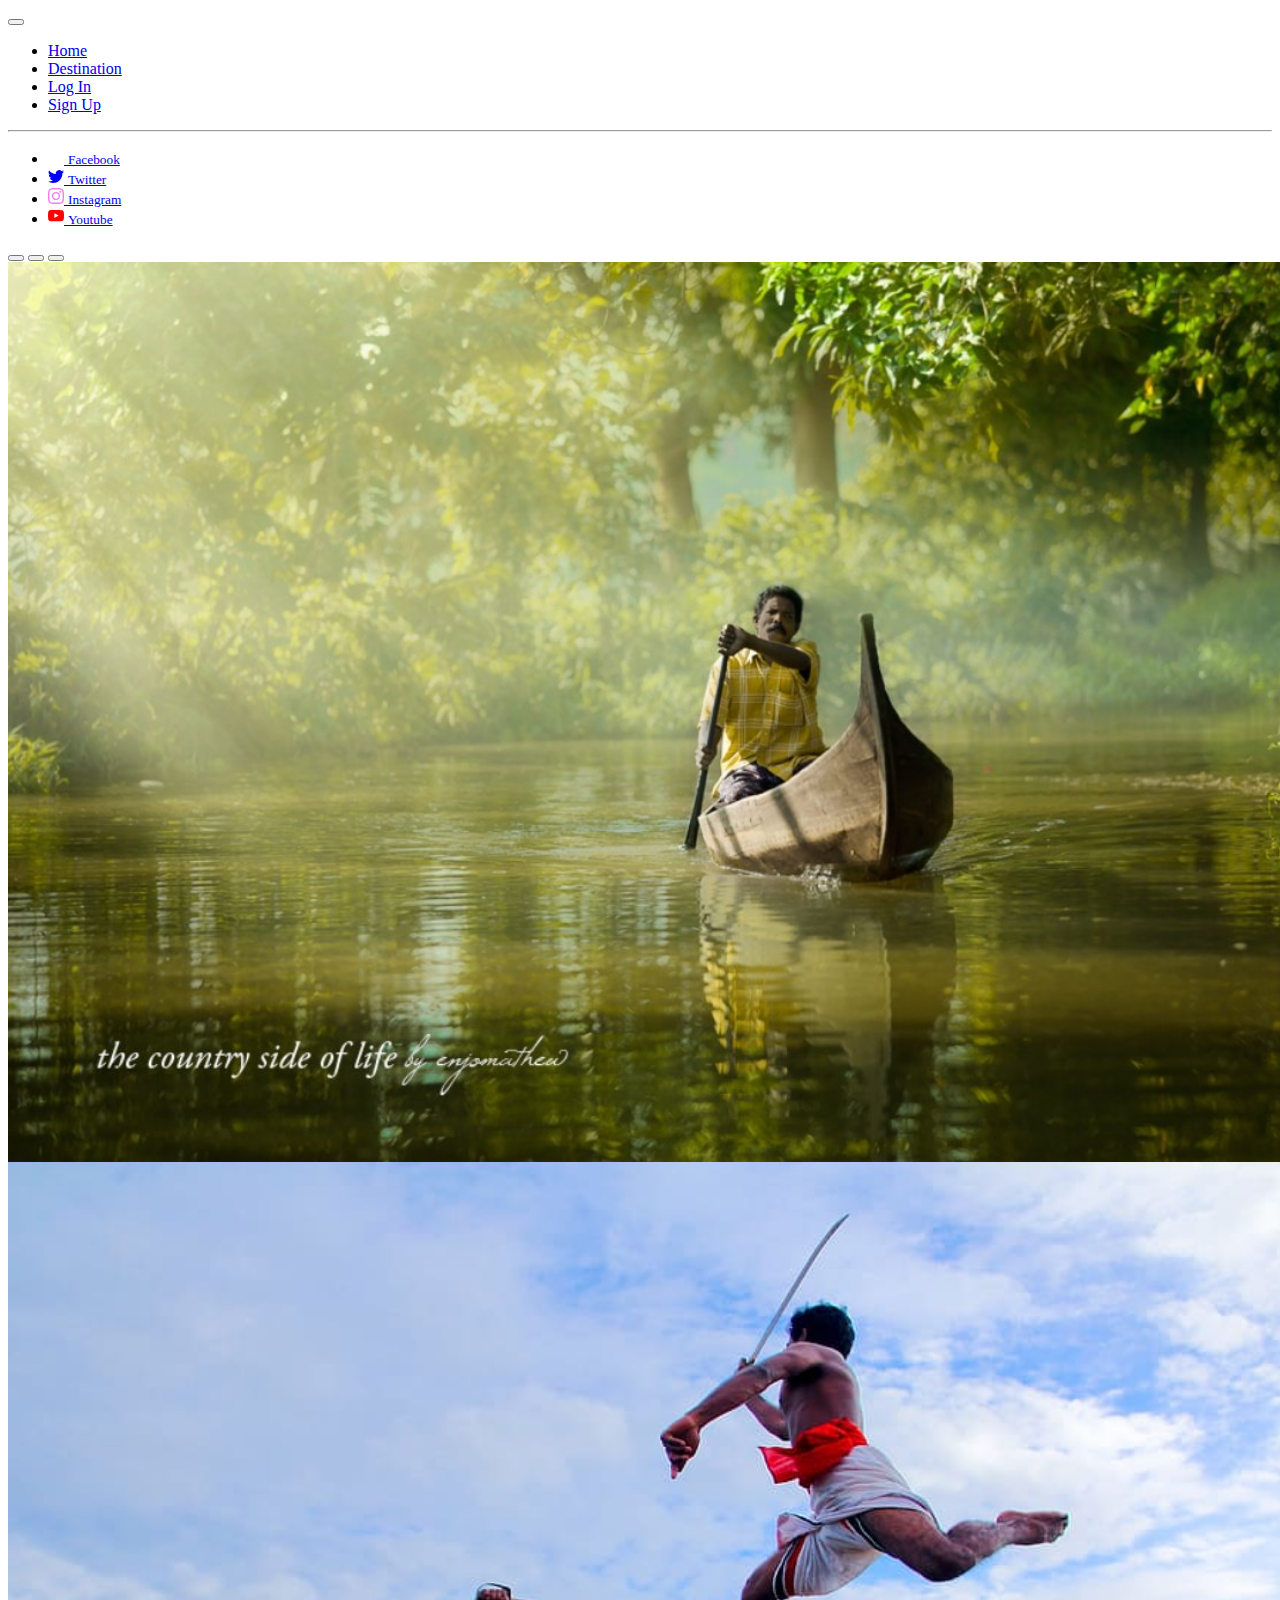
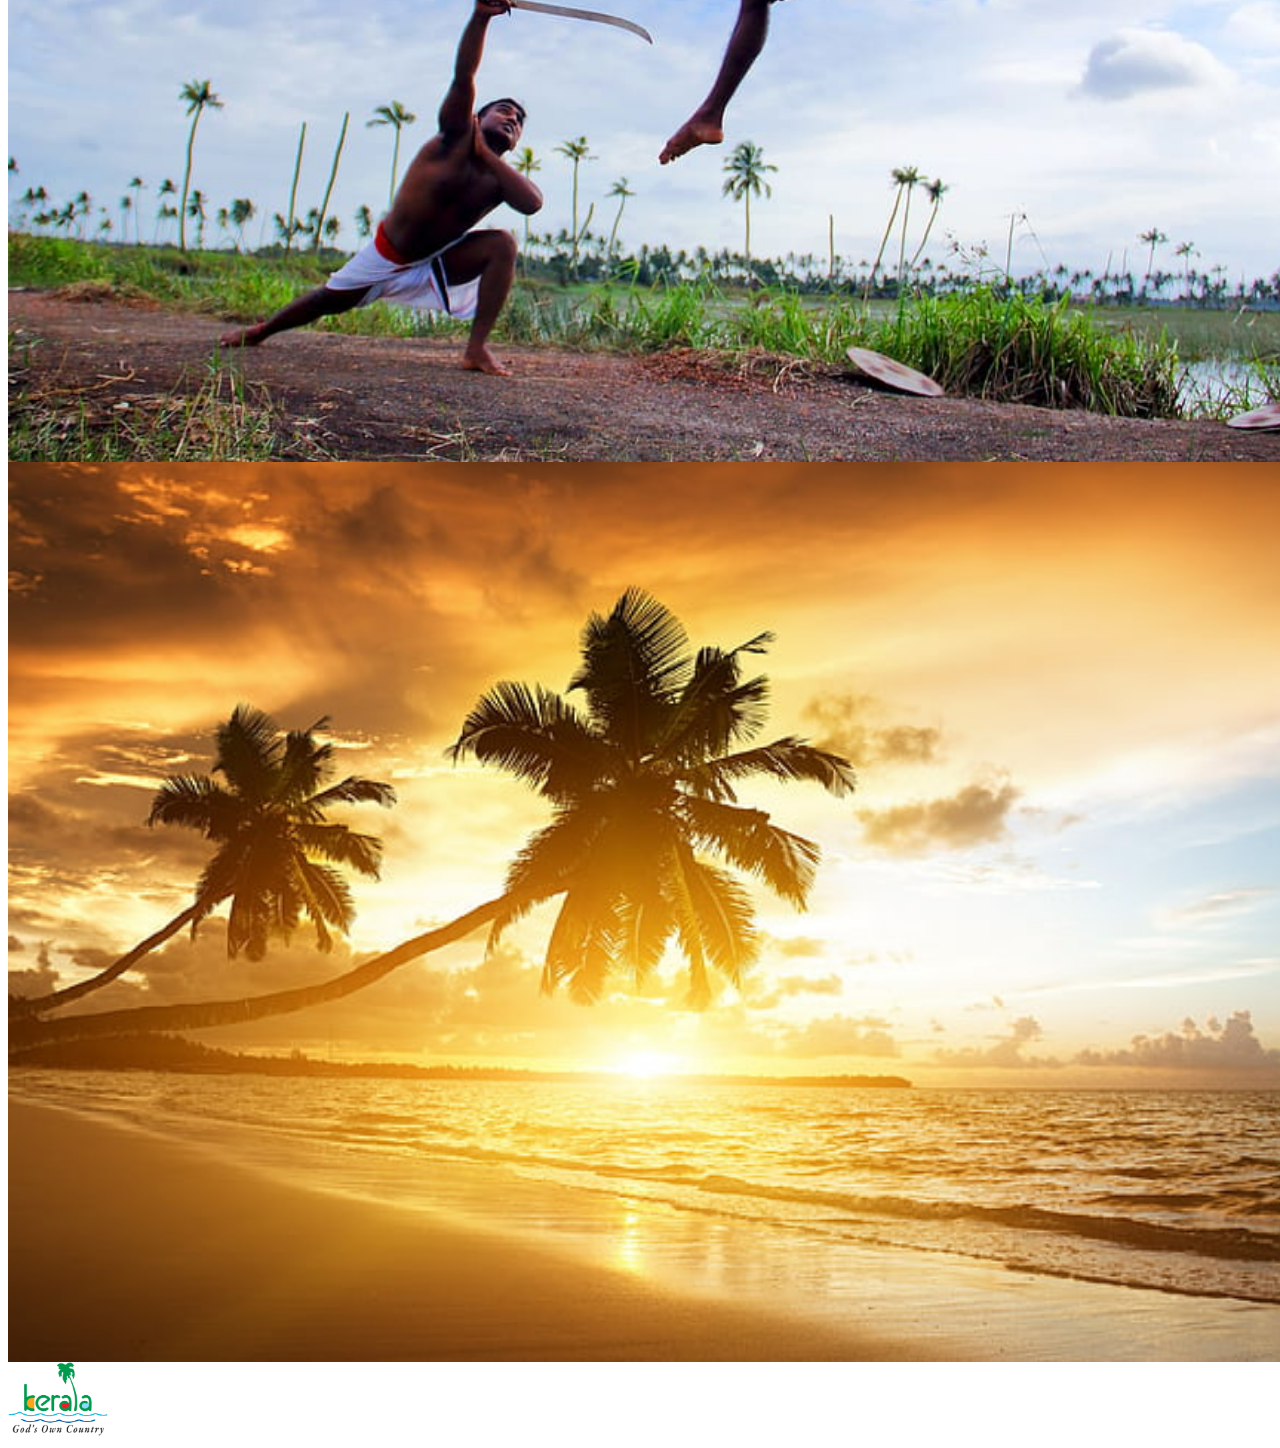
<file: index.html>
<!DOCTYPE html>
<html lang="en">
  <head>
    <meta charset="UTF-8" />
    <meta http-equiv="X-UA-Compatible" content="IE=edge" />
    <meta name="viewport" content="width=device-width, initial-scale=1.0" />
    <title>Document</title>
    <link rel="stylesheet" href="style.css" />
    <link rel="stylesheet" href="destination.html" />
    <link rel="stylesheet" href="login.html" />
    <link rel="stylesheet" href="signup.html" />
    <!-- CSS only -->
    <link
      href="https://cdn.jsdelivr.net/npm/bootstrap@5.0.0-beta2/dist/css/bootstrap.min.css"
      rel="stylesheet"
      integrity="sha384-BmbxuPwQa2lc/FVzBcNJ7UAyJxM6wuqIj61tLrc4wSX0szH/Ev+nYRRuWlolflfl"
      crossorigin="anonymous"
    />
    <!-- JavaScript Bundle with Popper -->
    <script
      src="https://cdn.jsdelivr.net/npm/bootstrap@5.0.0-beta2/dist/js/bootstrap.bundle.min.js"
      integrity="sha384-b5kHyXgcpbZJO/tY9Ul7kGkf1S0CWuKcCD38l8YkeH8z8QjE0GmW1gYU5S9FOnJ0"
      crossorigin="anonymous"
    ></script>
  </head>
  <body>
    <header>
      <!-- START OF NAVIGATION BAR  -->

      <nav class="navbar navbar-expand-md navbar-dark bd-navbar bg-success">
        <div class="container-fluid position-relative">
          <div class="navbar-nav">
            <a class="navbar-brand position-absolute top-0 start-50" href="#">
              <!-- <img src="../KeralaTourism/assets/keralaTourismLogo.png" alt="kerala tourism logo"  width=150/> -->
            </a>
          </div>

          <button
            class="navbar-toggler"
            type="button"
            data-bs-toggle="collapse"
            data-bs-target="#bdNavbar"
            aria-controls="bdNavbar"
            aria-expanded="false"
            aria-label="Toggle navigation"
          >
            <span class="navbar-toggler-icon"></span>
          </button>

          <div class="navbar-collapse collapse " id="bdNavbar">
            <ul
              class="navbar-nav flex-row flex-wrap bd-navbar-nav pt-2 py-md-0"
            >
              <li class="nav-item col-6 col-md-auto">
                <a
                  class="nav-link p-2 active"
                  aria-current="page"
                  href="./index.html"
                  >Home</a
                >
              </li>
              <li class="nav-item col-6 col-md-auto">
                <a class="nav-link p-2" href="./destination.html"
                  >Destination</a
                >
              </li>
              <li class="nav-item col-6 col-md-auto">
                <a class="nav-link p-2" href="./login.html"
                  >Log In</a
                >
              </li>
              <li class="nav-item col-6 col-md-auto">
                <a class="nav-link p-2" href="./signup.html"
                  >Sign Up</a
                >
              </li>
              <!-- <li class="nav-item col-6 col-md-auto">
                <a class="nav-link p-2" href="#">Contact us</a>
              </li> -->
            </ul>
            <hr class="d-md-none text-white-50" />
            <ul class="navbar-nav flex-row flex-wrap ms-md-auto">
              <li class="nav-item col-6 col-md-auto">
                <a class="nav-link p-2" href="#" target="_blank" rel="noopener">
                  <img
                    src="./assets/icon/facebook.svg"
                    alt="facebook logo"
                  />
                  <small class="d-md-none ms-2">Facebook</small>
                </a>
              </li>
              <li class="nav-item col-6 col-md-auto">
                <a class="nav-link p-2" href="#" target="_blank" rel="noopener">
                  <img
                    src="./assets/icon/twitter.svg"
                    alt="twitter logo"
                  />
                  <small class="d-md-none ms-2">Twitter</small>
                </a>
              </li>
              <li class="nav-item col-6 col-md-auto">
                <a class="nav-link p-2" href="#" target="_blank" rel="noopener">
                  <img
                    src="./assets/icon/instagram.svg"
                    alt="instagram logo"
                  />
                  <small class="d-md-none ms-2">Instagram</small>
                </a>
              </li>
              <li class="nav-item col-6 col-md-auto">
                <a class="nav-link p-2" href="#" target="_blank" rel="noopener">
                  <img
                    src="./assets/icon/youtube.svg"
                    alt="youtube logo"
                  />
                  <small class="d-md-none ms-2">Youtube</small>
                </a>
              </li>
            </ul>
          </div>
        </div>
      </nav>

      <!-- END OF NAVIGATION BAR  -->
    </header>
    <!-- END OF HEADER SECTION -->

    <!-- MAIN SECTION  -->
    <main>
      <div class="container-fluid g-0">
        <div class="row-fluid">
          <div class="col">
            <section class="banner bg-dark position-relative">
              <!-- <img class="col-12" src="https://static.goindigo.in/content/dam/indigov2/6e-website/destinations/thiruvananthapuram/HeroBanner.jpg" alt="banner image"> -->

              <div
                id="carouselExampleDark"
                class="carousel carousel-dark slide"
                data-bs-ride="carousel"
              >
                <div class="carousel-indicators">
                  <button
                    type="button"
                    data-bs-target="#carouselExampleDark"
                    data-bs-slide-to="0"
                    class="active"
                    aria-current="true"
                    aria-label="Slide 1"
                  ></button>
                  <button
                    type="button"
                    data-bs-target="#carouselExampleDark"
                    data-bs-slide-to="1"
                    aria-label="Slide 2"
                  ></button>
                  <button
                    type="button"
                    data-bs-target="#carouselExampleDark"
                    data-bs-slide-to="2"
                    aria-label="Slide 3"
                  ></button>
                </div>
                <div class="carousel-inner">
                  <div
                    class="carousel-item mycarousel-zoom active"
                    data-bs-interval="3000"
                  >
                    <img
                      src="./assets/homePage/homePageCountrySide.jpg"
                      class="d-block w-100 "
                      alt="..."
                    />

                    <div class="carousel-caption d-md-block text-white">
                      <!-- <h5 class=" text-end">First slide label</h5>
                             
                              <p class=" text-end">Some representative placeholder content for the first slide.</p> -->
                    </div>
                  </div>
                  <div
                    class="carousel-item mycarousel-zoom"
                    data-bs-interval="3000"
                  >
                    <img
                      src="./assets/homePage/homePageKalaripayattu.jpg"
                      class="d-block w-100"
                      alt="..."
                    />

                    <div class="carousel-caption d-md-block text-white">
                      <!-- <h5 class=" text-end">Second slide label</h5>
                               
                                <p class=" text-end">Some representative placeholder content for the second slide.</p> -->
                    </div>
                  </div>
                  <div
                    class="carousel-item mycarousel-zoom"
                    data-bs-interval="3000"
                  >
                    <img
                      src="./assets/homePage/homePageMarariBeachOceanSunset.jpg"
                      class="d-block w-100"
                      alt="..."
                    />

                    <div class="carousel-caption d-md-block text-white">
                      <!-- <h5 class=" text-end">Third slide label</h5>
                                   
                                <p class=" text-end">Some representative placeholder content for the third slide.</p> -->
                    </div>
                  </div>
                  
                </div>


                <!-- Carousel Button Controls -->
                <!-- <button
                  class="carousel-control-prev"
                  type="button"
                  data-bs-target="#carouselExampleDark"
                  data-bs-slide="prev"
                >
                  <span
                    class="carousel-control-prev-icon"
                    aria-hidden="true"
                  ></span>
                  <span class="visually-hidden">Previous</span>
                </button>
                <button
                  class="carousel-control-next"
                  type="button"
                  data-bs-target="#carouselExampleDark"
                  data-bs-slide="next"
                >
                  <span
                    class="carousel-control-next-icon"
                    aria-hidden="true"
                  ></span>
                  <span class="visually-hidden">Next</span>
                </button> -->
              </div>

              <img
                class="position-absolute top-0 start-0 rounded"
                style="width: 100px"
                src="./assets/keralaTourismLogo.png"
                alt="logo"
              />
            </section>
            <!-- END OF SECTION -->
          </div>
          <!-- END OF COLOUMN  -->
        </div>
        <!-- END OF ROW -->
      </div>
      <!-- END OF CONTAINER  -->
    </main>
  </body>
</html>
</file>
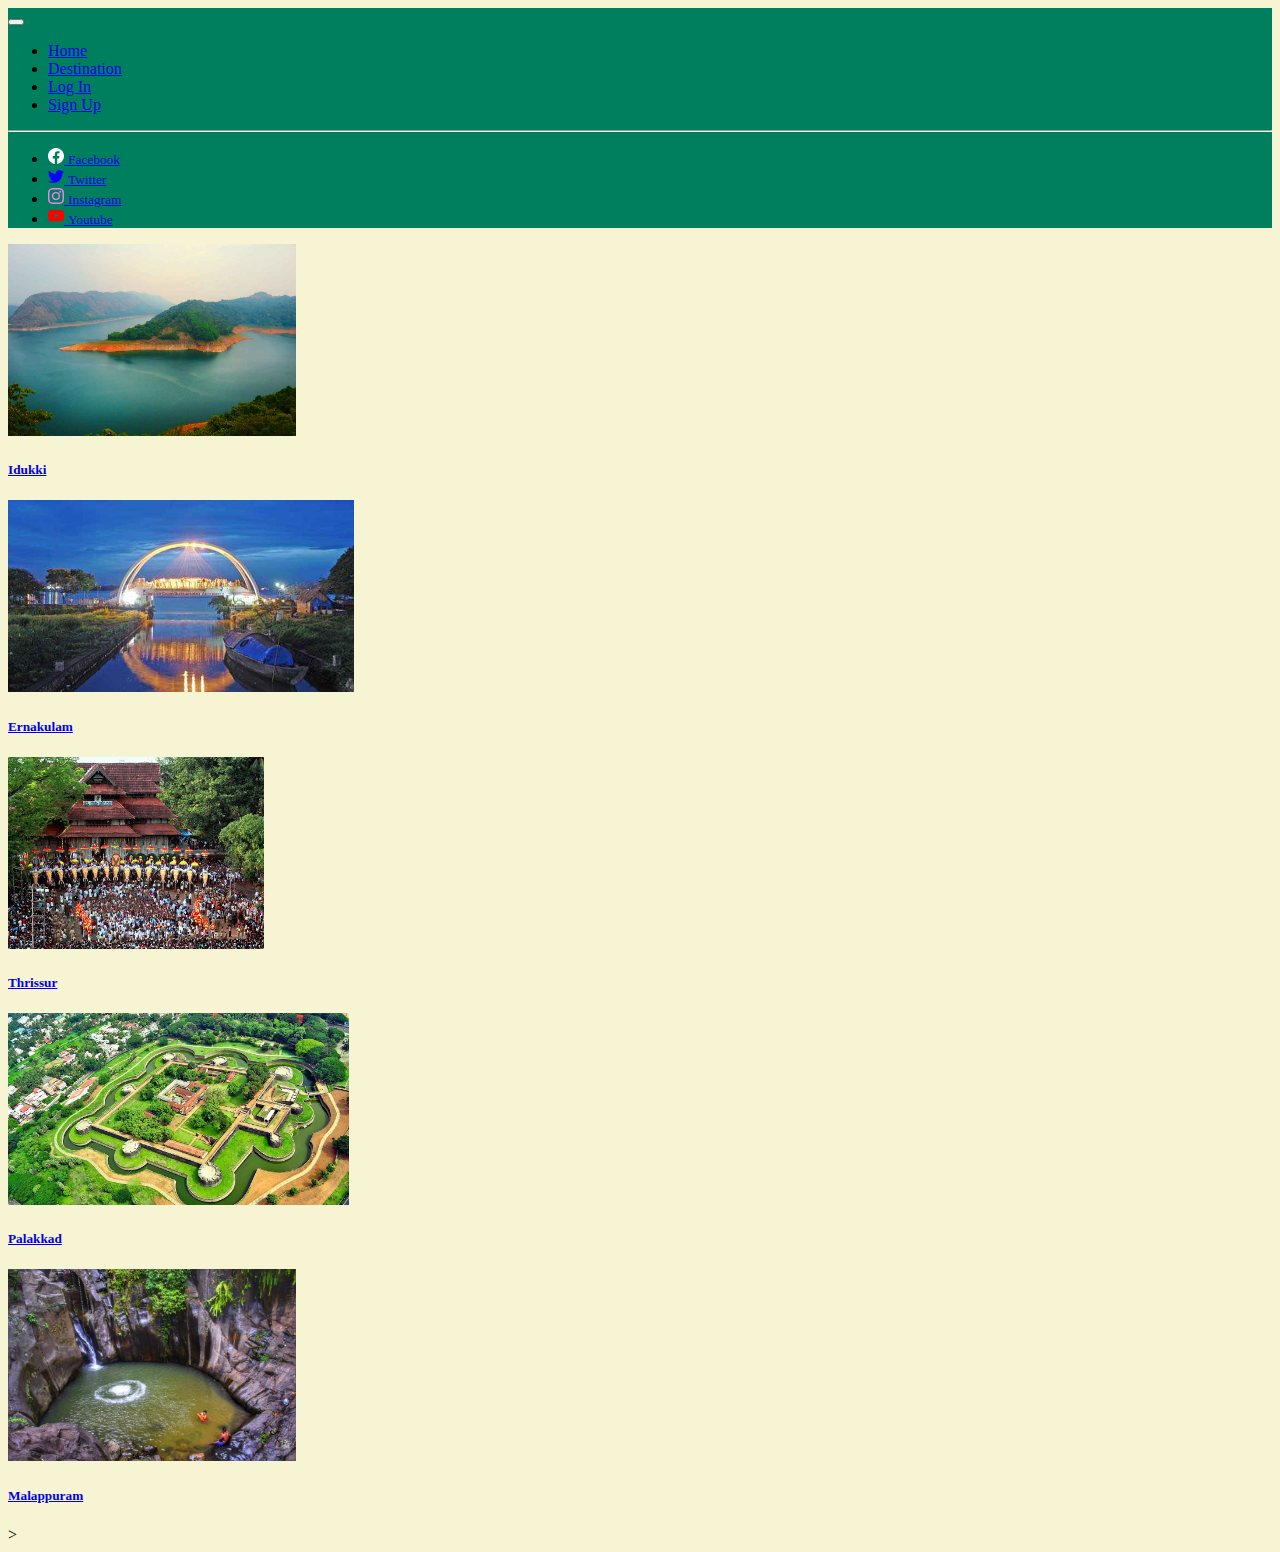
<file: destination.html>
<!DOCTYPE html>
<html lang="en">
<head>
    <meta charset="UTF-8">
    <meta http-equiv="X-UA-Compatible" content="IE=edge">
    <meta name="viewport" content="width=device-width, initial-scale=1.0">
    <title>Document</title>
    <link rel="stylesheet" href="./destination.css" />
    <!-- CSS only -->
<link href="https://cdn.jsdelivr.net/npm/bootstrap@5.0.0-beta2/dist/css/bootstrap.min.css" rel="stylesheet" integrity="sha384-BmbxuPwQa2lc/FVzBcNJ7UAyJxM6wuqIj61tLrc4wSX0szH/Ev+nYRRuWlolflfl" crossorigin="anonymous">
<!-- JavaScript Bundle with Popper -->
<script src="https://cdn.jsdelivr.net/npm/bootstrap@5.0.0-beta2/dist/js/bootstrap.bundle.min.js" integrity="sha384-b5kHyXgcpbZJO/tY9Ul7kGkf1S0CWuKcCD38l8YkeH8z8QjE0GmW1gYU5S9FOnJ0" crossorigin="anonymous"></script>
<!-- <link rel="stylesheet" href="index.html">    
<link rel="stylesheet" href="style.css"> -->

<style>
    @import url(destination.css);
   
</style>
  
</head>
<body class="bgColorBody">

     <!-- START OF NAVIGATION BAR  -->

     <nav class="navbar navbar-expand-md navbar-dark bd-navbar bgColorAppBar">
        <div class="container-fluid position-relative ">

          
          <button class="navbar-toggler " type="button" data-bs-toggle="collapse" data-bs-target="#bdNavbar" aria-controls="bdNavbar" aria-expanded="false" aria-label="Toggle navigation">
            
            <span class="navbar-toggler-icon"></span>
          </button>

          <div class=" navbar-collapse collapse " id="bdNavbar" >
            <ul class="navbar-nav flex-row flex-wrap bd-navbar-nav pt-2 py-md-0">
              <li class="nav-item col-6 col-md-auto">
                <a class="nav-link p-2 " aria-current="page" href="./index.html">Home</a>
              </li>
              <li class="nav-item col-6 col-md-auto">
                <a class="nav-link p-2 active"  href="./destination.html">Destination</a>
              </li>
              <li class="nav-item col-6 col-md-auto">
                <a class="nav-link p-2"  href="./login.html">Log In</a>
              </li>
              <li class="nav-item col-6 col-md-auto">
                <a class="nav-link p-2"  href="./signup.html">Sign Up</a>
              </li>
              <!-- <li class="nav-item col-7 col-md-auto">
                <a class="nav-link p-2"  href="#">Contact us</a>
              </li> -->
            </ul>
            <hr class="d-md-none text-white-50">
            <ul class="navbar-nav flex-row flex-wrap ms-md-auto">
              <li class="nav-item col-6 col-md-auto">
                <a class="nav-link p-2"  href="#" target="_blank" rel="noopener">
                  <img src="./assets/icon/facebook.svg" alt="facebook logo">
                  <small class="d-md-none ms-2">Facebook</small>
                </a>
              </li>
              <li class="nav-item col-6 col-md-auto">
                <a class="nav-link p-2"  href="#" target="_blank" rel="noopener">
                  <img src="./assets/icon/twitter.svg" alt="twitter logo">
                  <small class="d-md-none ms-2">Twitter</small>
                </a>
              </li>
              <li class="nav-item col-6 col-md-auto">
                <a class="nav-link p-2"  href="#" target="_blank" rel="noopener">
                  <img src="./assets/icon/instagram.svg" alt="instagram logo">
                  <small class="d-md-none ms-2">Instagram</small>
                </a>
              </li>
              <li class="nav-item col-6 col-md-auto">
                <a class="nav-link p-2"  href="#" target="_blank" rel="noopener">
                  <img src="./assets/icon/youtube.svg" alt="youtube logo">
                  <small class="d-md-none ms-2">Youtube</small>
                </a>
              </li>
            </ul>

          </div> 
        </div>
      </nav>

      <!-- END OF NAVIGATION BAR  -->  






    <!-- START OF DESTINATION CONTENT  -->

    <div class="container p-3 ">
        <div class="row g-3 mb-3  d-flex p-3 " >
            <div class=" col-lg-2"  >
                
                  
            </div>
            
                      
                        </div>
                    </div>
            
            
            
                      
                        </div>
                </div>
                  
            
                      
                        </div>
                </div>
                  
            </a>
            <div class=" col-lg-2">
               
                  
            </div>
        </div>

        <!-- End of 1st row -->


        <div class="row g-3 mb-3  d-flex" >
            
            <a href="./Destination/idukki.html" class="col-6 col-lg-2">
                <div class="card bg-dark text-white myAnimation" style="animation-delay:500ms;">
                    <img src="./assets/districtPage/districtPageIdukki.jpg" class="card-img image-fluid" alt="Idukki">
                        <div class="card-img-overlay text-center my-5">
                          <h5 class="card-title">Idukki</h5>
                      
                        </div>
                </div>
                  
            </a>
            <a href="./Destination/ernakulam.html"  class="col-6 col-lg-2 ">
                <div class="card bg-dark text-white myAnimation" style="animation-delay: 600ms">
                    <img src="./assets/districtPage/districtPageErnakulam.jpg" class="card-img image-fluid" alt="Ernakulam">
                    <div class="card-img-overlay text-center my-5">
                      <h5 class="card-title">Ernakulam</h5>
                  
                    </div>
                </div>
                  
            </a>
            <a href="./Destination/thrissur.html" class="col-6 col-lg-2">
                <div class="card bg-dark text-white myAnimation" style="animation-delay: 700ms">
                    <img src="./assets/districtPage/districtPageThrissur.jpg" class="card-img image-fluid" alt="Thrissur">
                        <div class="card-img-overlay text-center my-5">
                          <h5 class="card-title">Thrissur</h5>
                      
                        </div>
                </div>
                  
            </a>
            <a href="./Destination/palakkad.html" class="col-6 col-lg-2">
                <div class="card bg-dark text-white myAnimation" style="animation-delay: 800ms">
                    <img src="./assets/districtPage/districtPagePalakkad.jpg" class="card-img image-fluid" alt="Palakkad">
                        <div class="card-img-overlay text-center my-5">
                          <h5 class="card-title">Palakkad</h5>
                      
                        </div>
                </div>
                  
            </a>
            <a href="./Destination/palakkad.html"  class="col-6 col-lg-2">
                <div class="card bg-dark text-white myAnimation" style="animation-delay: 900ms">
                    <img src="./assets/districtPage/districtPageMalappuram.jpeg" class="card-img image-fluid" alt="Malappuram">
                        <div class="card-img-overlay text-center my-5">
                          <h5 class="card-title">Malappuram</h5>
                      
                        </div>
                </div>
                  
            </a>
        </div>




        <!-- End of 2nd row -->

        <div class="row g-3 mb-3  d-flex" >
            <div class="col-lg-2"  >
               
                  
            </div>
            
                  
                    </div>
                </div>
                  
            
            
                      
                        </div>
                </div>
                  
            >
                      
                        </div>
                </div>
                  
            
                    </div>
                </div>
                  
            </a>
            <div class="col-lg-2">
               
                  
            </div>
        </div>

           
        </div>
    </div>
</body>
</html>
</file>
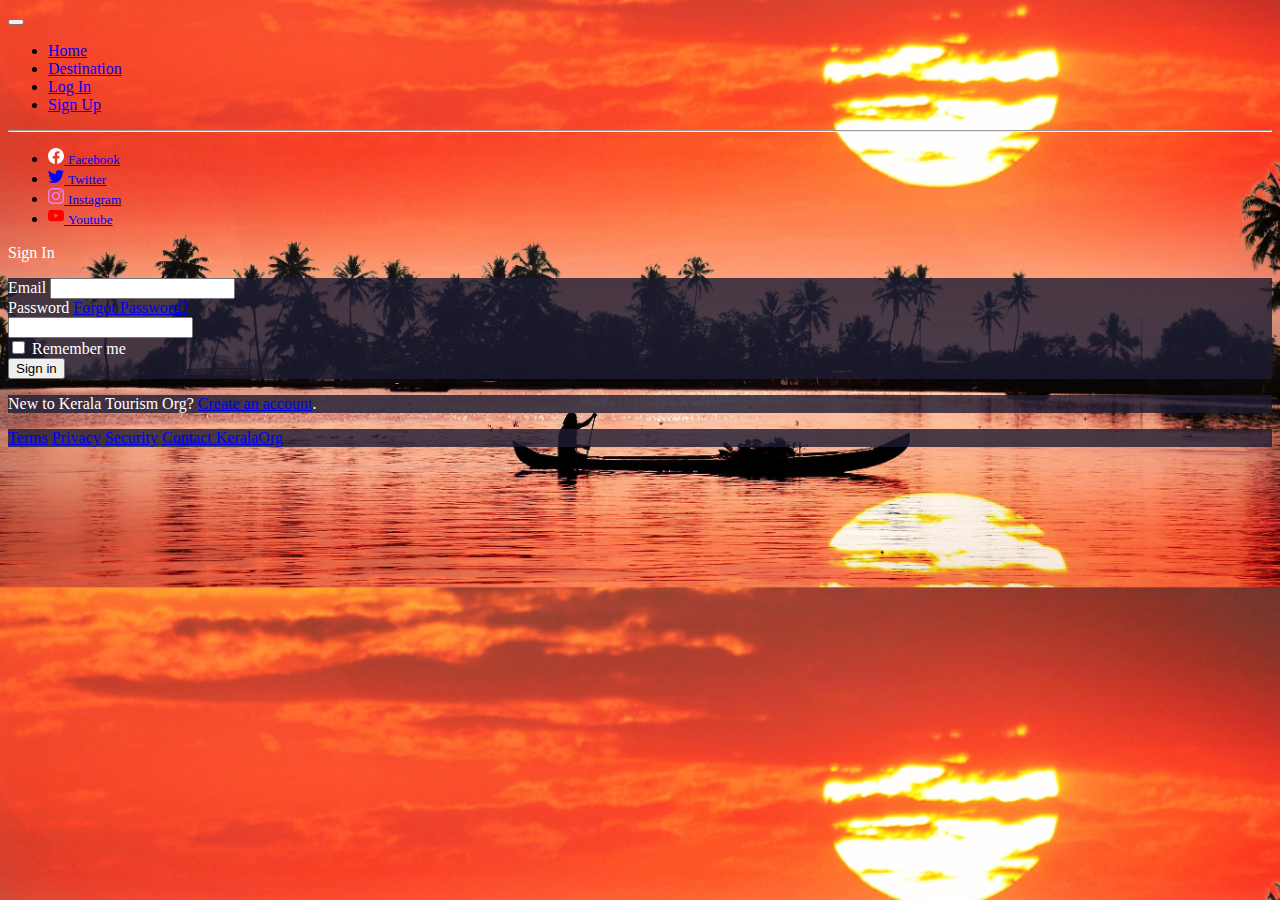
<file: login.html>
<!DOCTYPE html>
<html lang="en">
  <head>
    <meta charset="UTF-8" />
    <meta http-equiv="X-UA-Compatible" content="IE=edge" />
    <meta name="viewport" content="width=device-width, initial-scale=1.0" />
    <title>Log In Form</title>
    <!-- CSS only -->
    <link
      href="https://cdn.jsdelivr.net/npm/bootstrap@5.0.0-beta2/dist/css/bootstrap.min.css"
      rel="stylesheet"
      integrity="sha384-BmbxuPwQa2lc/FVzBcNJ7UAyJxM6wuqIj61tLrc4wSX0szH/Ev+nYRRuWlolflfl"
      crossorigin="anonymous"
    />

    <!-- JavaScript Bundle with Popper -->
    <script
      src="https://cdn.jsdelivr.net/npm/bootstrap@5.0.0-beta2/dist/js/bootstrap.bundle.min.js"
      integrity="sha384-b5kHyXgcpbZJO/tY9Ul7kGkf1S0CWuKcCD38l8YkeH8z8QjE0GmW1gYU5S9FOnJ0"
      crossorigin="anonymous"
    ></script>
    <link rel="stylesheet" href="loginSignUp.css" />

    
    
  </head>
  <body class="bgLogInImage">
    <header>
      <!-- START OF NAVIGATION BAR  -->

      <nav class="navbar navbar-expand-md navbar-dark bd-navbar bg-success">
        <div class="container-fluid position-relative">
          <div class="navbar-nav">
            <a class="navbar-brand position-absolute top-0 start-50" href="#">
              <!-- <img src="../KeralaTourism/assets/keralaTourismLogo.png" alt="kerala tourism logo"  width=150/> -->
            </a>
          </div>

          <button
            class="navbar-toggler"
            type="button"
            data-bs-toggle="collapse"
            data-bs-target="#bdNavbar"
            aria-controls="bdNavbar"
            aria-expanded="false"
            aria-label="Toggle navigation"
          >
            <span class="navbar-toggler-icon"></span>
          </button>

          <div class="navbar-collapse collapse " id="bdNavbar">
            <ul
              class="navbar-nav flex-row flex-wrap bd-navbar-nav pt-2 py-md-0"
            >
              <li class="nav-item col-6 col-md-auto">
                <a
                  class="nav-link p-2"
                  aria-current="page"
                  href="./index.html"
                  >Home</a
                >
              </li>
              <li class="nav-item col-6 col-md-auto">
                <a class="nav-link p-2" href="./destination.html"
                  >Destination</a
                >
              </li>
              <li class="nav-item col-6 col-md-auto">
                <a
                  class="nav-link p-2 active"
                  href="./login.html"
                  >Log In</a
                >
              </li>
              <li class="nav-item col-6 col-md-auto">
                <a class="nav-link p-2" href="./signup.html"
                  >Sign Up</a
                >
              </li>
              <!-- <li class="nav-item col-6 col-md-auto">
                <a class="nav-link p-2" href="#">Contact us</a>
              </li> -->
            </ul>
            <hr class="d-md-none text-white-50" />
            <ul class="navbar-nav flex-row flex-wrap ms-md-auto">
              <li class="nav-item col-6 col-md-auto">
                <a class="nav-link p-2" href="#" target="_blank" rel="noopener">
                  <img
                    src="./assets/icon/facebook.svg"
                    alt="facebook logo"
                  />
                  <small class="d-md-none ms-2">Facebook</small>
                </a>
              </li>
              <li class="nav-item col-6 col-md-auto">
                <a class="nav-link p-2" href="#" target="_blank" rel="noopener">
                  <img
                    src="./assets/icon/twitter.svg"
                    alt="twitter logo"
                  />
                  <small class="d-md-none ms-2">Twitter</small>
                </a>
              </li>
              <li class="nav-item col-6 col-md-auto">
                <a class="nav-link p-2" href="#" target="_blank" rel="noopener">
                  <img
                    src="./assets/icon/instagram.svg"
                    alt="instagram logo"
                  />
                  <small class="d-md-none ms-2">Instagram</small>
                </a>
              </li>
              <li class="nav-item col-6 col-md-auto">
                <a class="nav-link p-2" href="#" target="_blank" rel="noopener">
                  <img
                    src="./assets/icon/youtube.svg"
                    alt="youtube logo"
                  />
                  <small class="d-md-none ms-2">Youtube</small>
                </a>
              </li>
            </ul>
          </div>
        </div>
      </nav>

      <!-- END OF NAVIGATION BAR  -->
    </header>






    
    <!-- START OF CONTAINER -->
    <div class="container-fluid col-md-5 col-xl-4 colorWhite g-0">
      <div class="row text-center mb-3 mt-5 justify-content-center">
        <p class="h3">Sign In</p>
      </div>
      <!-- END OF SIGN IN TEXT -->

      <div class="row bgcolorBlue justify-content-center mb-3 rounded">
        <div class="col-12 px-5">
          <!-- FORM STARTING -->
          <form class="row g-3 mt-4" action="index.html" onsubmit="return validate()">
            <div class="col-12">
              <label for="inputEmail4" class="form-label">Email</label>
              <input
                type="email"
                class="form-control rounded-3"
                id="inputEmail4"
                required
              />
            </div>
            <div class="col-12 ">
              <p class="h6 text-danger" id="emailErr" hidden=true></p>
            </div>
            <!-- END OF EMAIL INPUT -->

            <div class="col-12 mb-3">
              <div class="d-flex justify-content-between">
                <label for="inputPassword4" class="form-label">Password</label>
                <a href="#" target="_blank" class="text-decoration-none">
                  Forgot Password?</a
                >
              </div>

              <input
                type="password"
                class="form-control col-12 rounded-3"
                id="inputPassword4"
                required
              />
            </div>
            <div class="col-12 ">
              <p class="h6 text-danger" id="passwordErr" hidden = true></p>
            </div>
            <!-- END OF PASSWORD INPUT -->

            <div class="col-12 form-check mb-3">
              <input class="form-check-input" type="checkbox" id="gridCheck" />
              <label class="form-check-label" for="gridCheck">
                Remember me
              </label>
            </div>
            <!-- END OF REMEMBER ME CHECK BOX -->

            <div class="col-10 mb-4 mx-auto">
              <button
                type = "submit"
                class="btn btn-success mx-auto w-100 rounded-pill"
                onclick="validate()"
              >
                Sign in
              </button>
            </div>
            <!-- END OF SUBMIT BUTTON -->
          </form>
          <!-- END OF FORM -->
        </div>
        <!-- END OF COLUMN TEXT -->
      </div>
      <!-- END OF SIGN IN ROW -->

      <div class="row text-center mb-5 p-3 bgcolorBlue rounded">
        <p class="col-12 h6">
          New to Kerala Tourism Org?
          <a href="signup.html" class="text-decoration-none ms-2"
            >Create an account</a
          >.
        </p>
      </div>
      <!-- END OF NEW ACCOUNT ROW -->

      <div class="row p-3 bgcolorBlue rounded">
        <div class="col d-flex justify-content-around">
          <a href="#" target="_blank" class="text-decoration-none">Terms</a>
          <a href="#" target="_blank" class="text-decoration-none">Privacy</a>
          <a href="#" target="_blank" class="text-decoration-none">Security</a>
          <a
            href="#"
            target="_blank"
            class="text-decoration-none text-secondary"
            >Contact KeralaOrg</a
          >
        </div>
      </div>
      <!-- END OF TERMS AND POLICY -->
    </div>
    <!-- END OF CONTAINER -->


    <script  type="text/javascript" src="./login.js"></script>
    <script type="text/javascript" src="./signup.js"></script>
  </body>
</html>
</file>
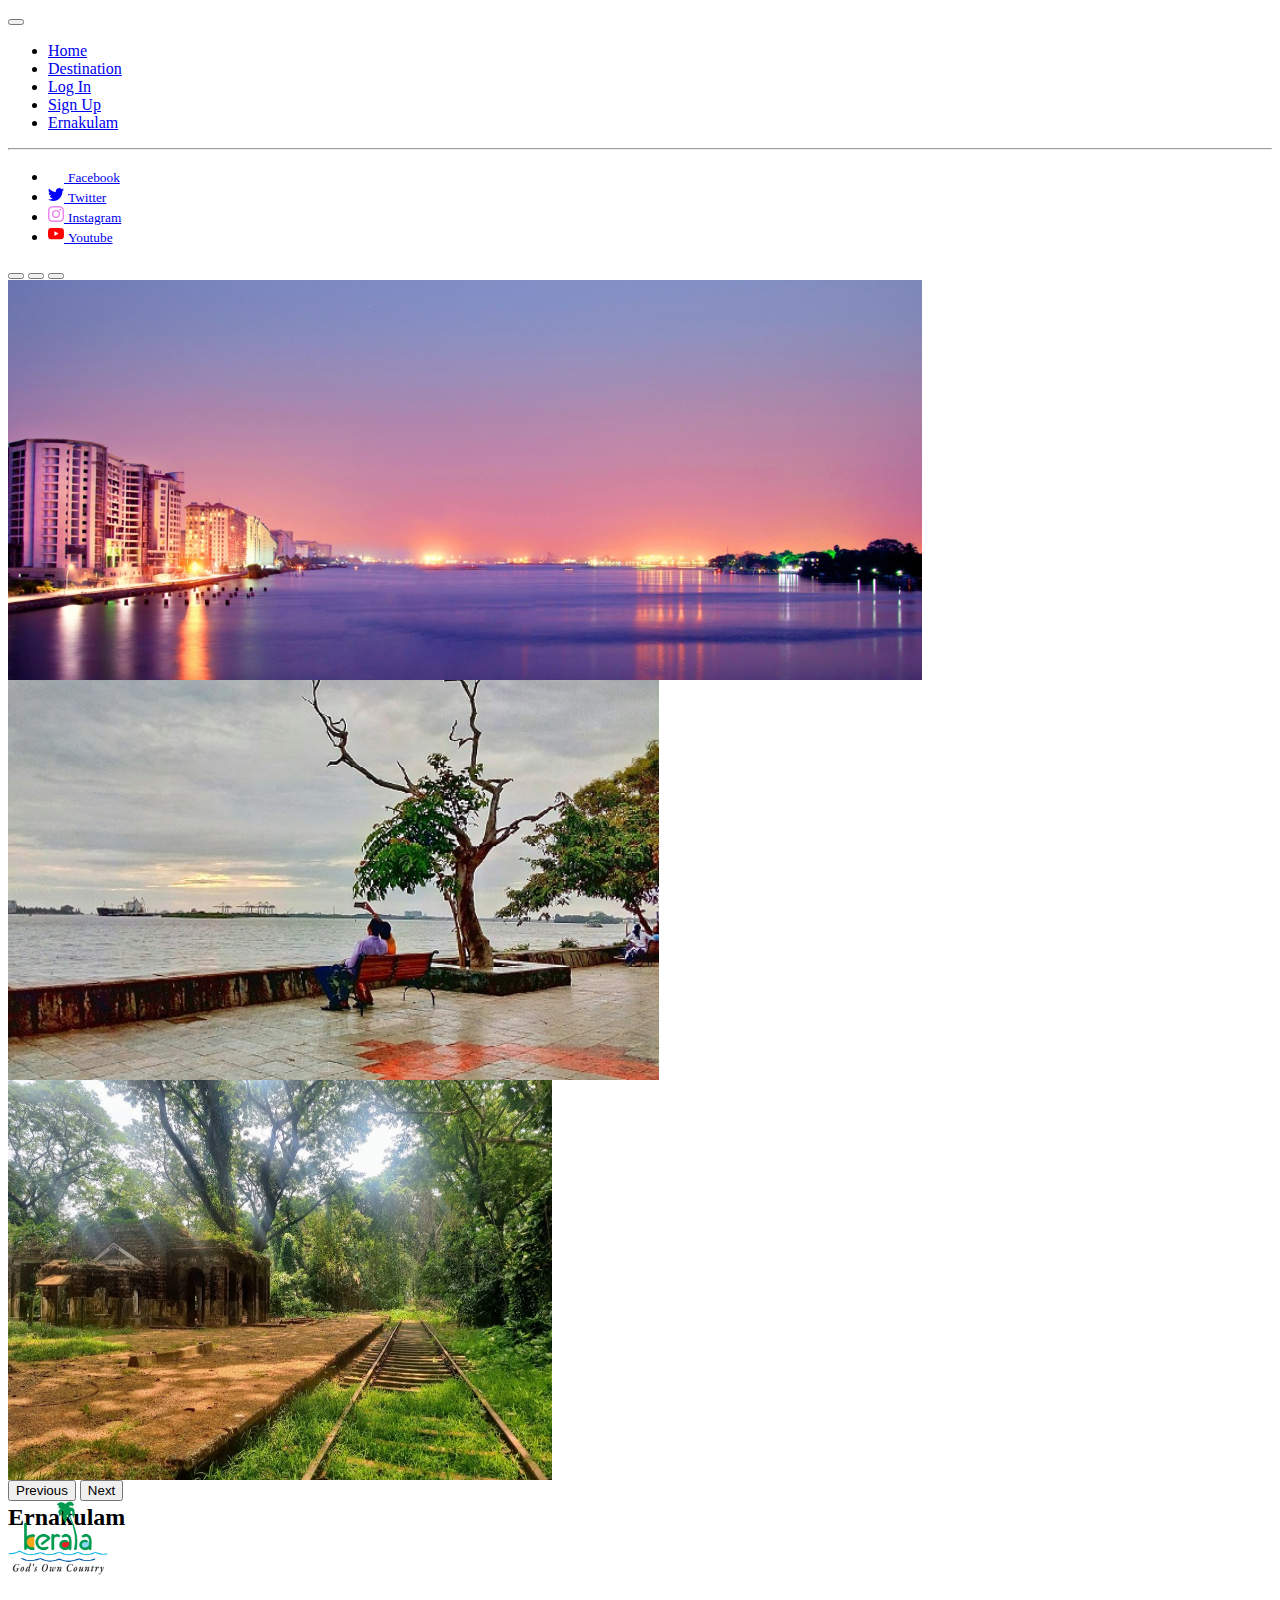
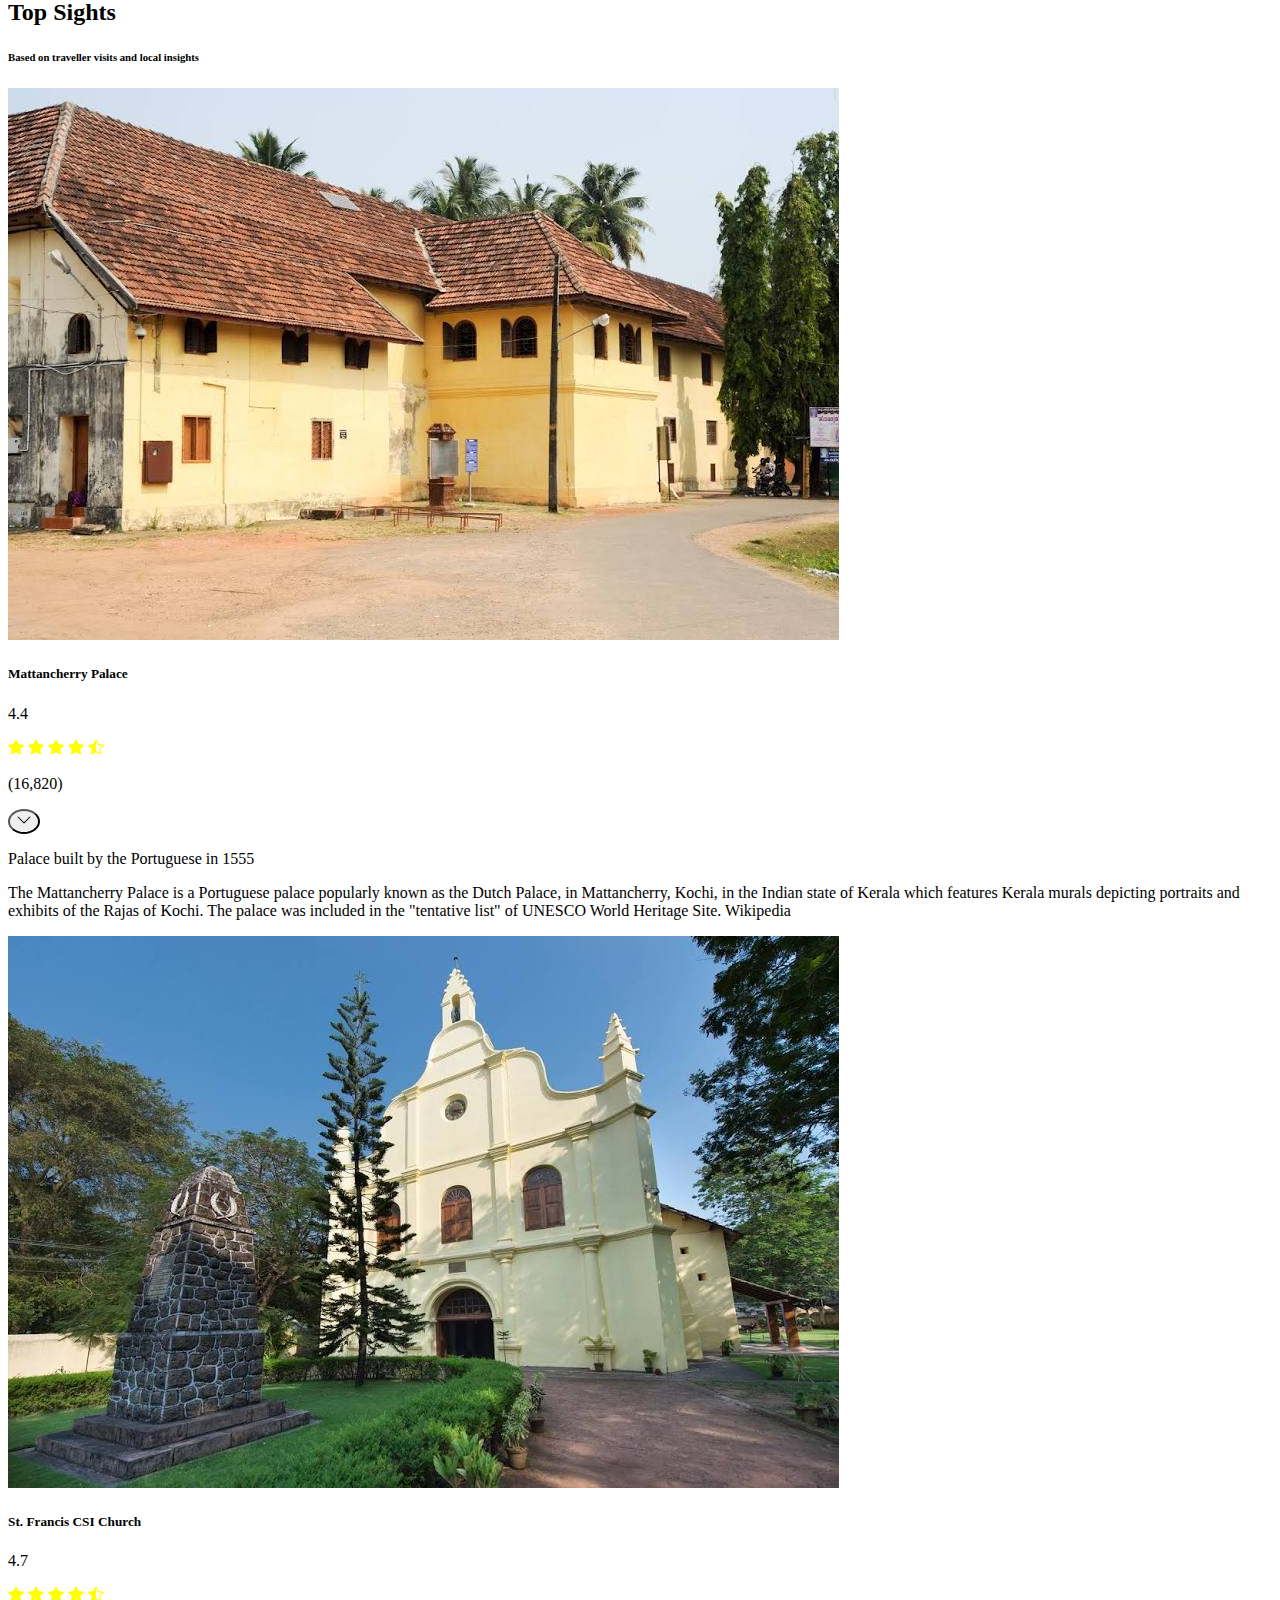
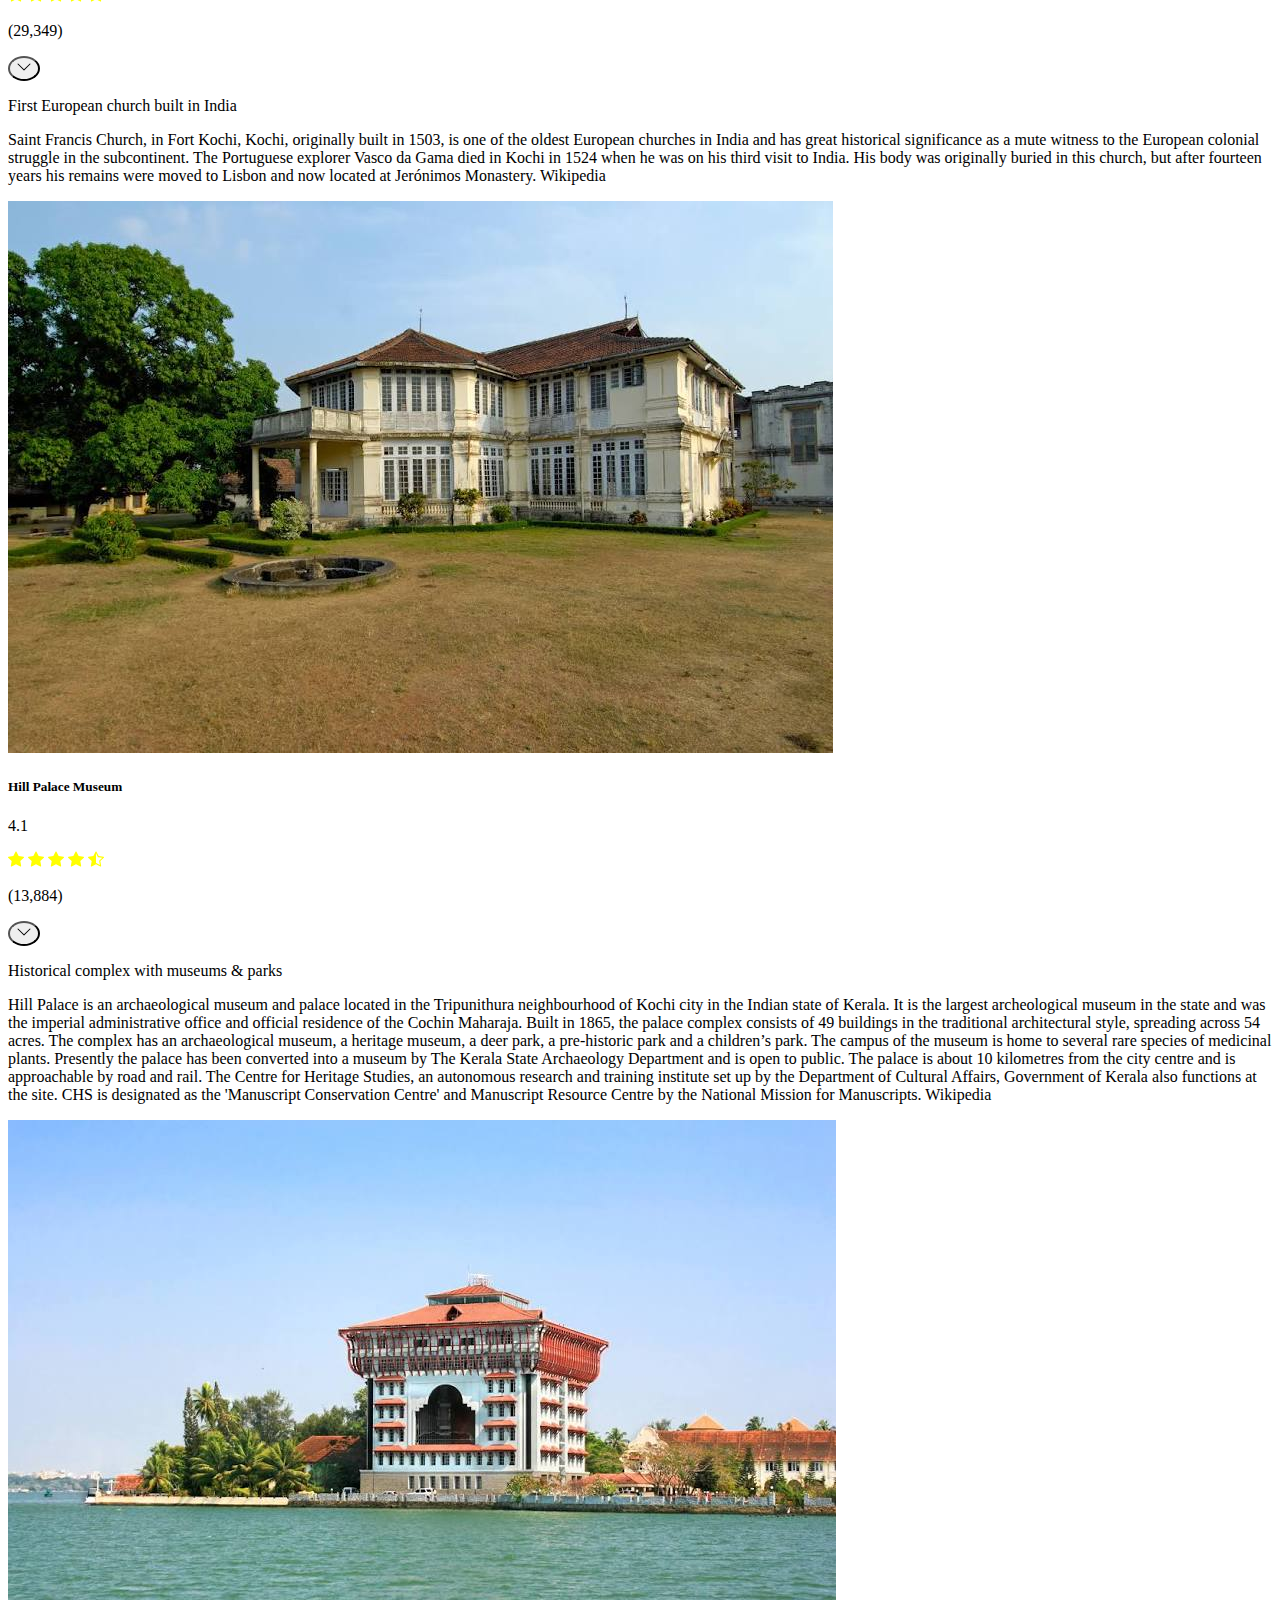
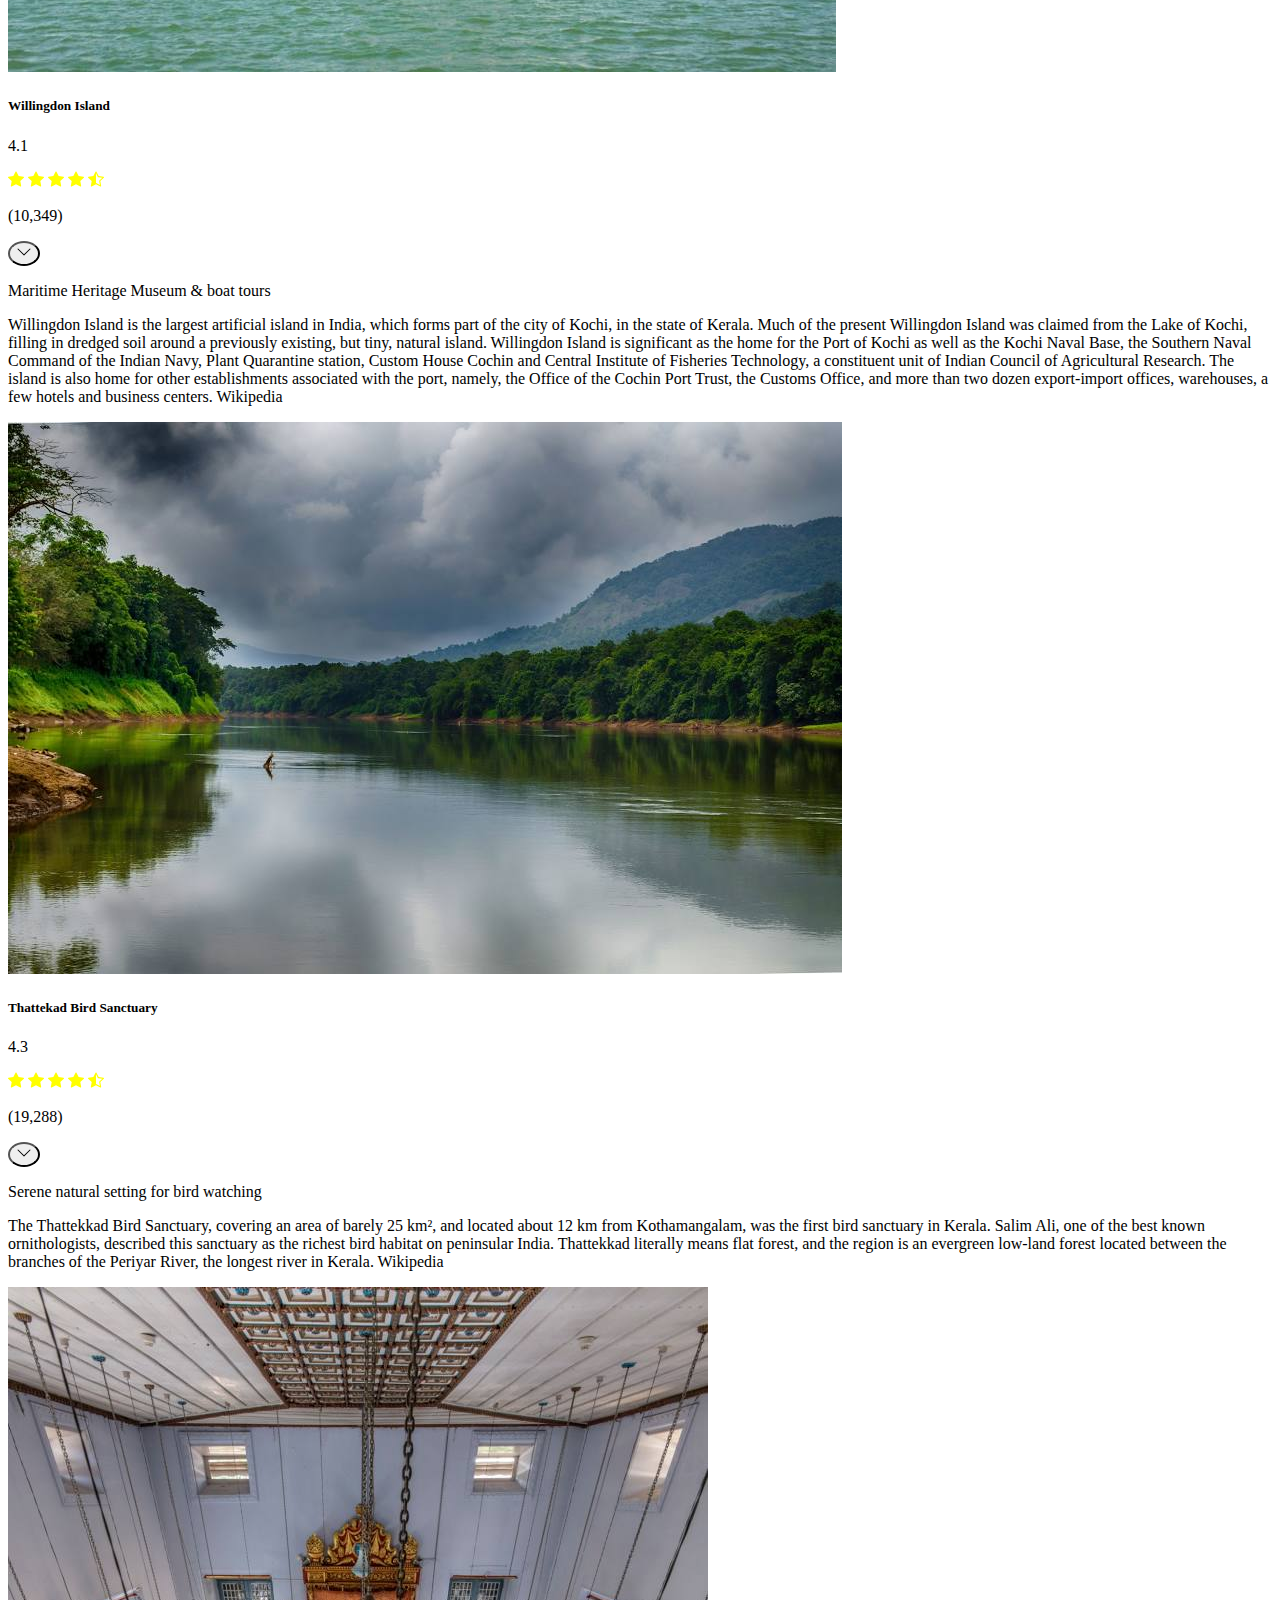
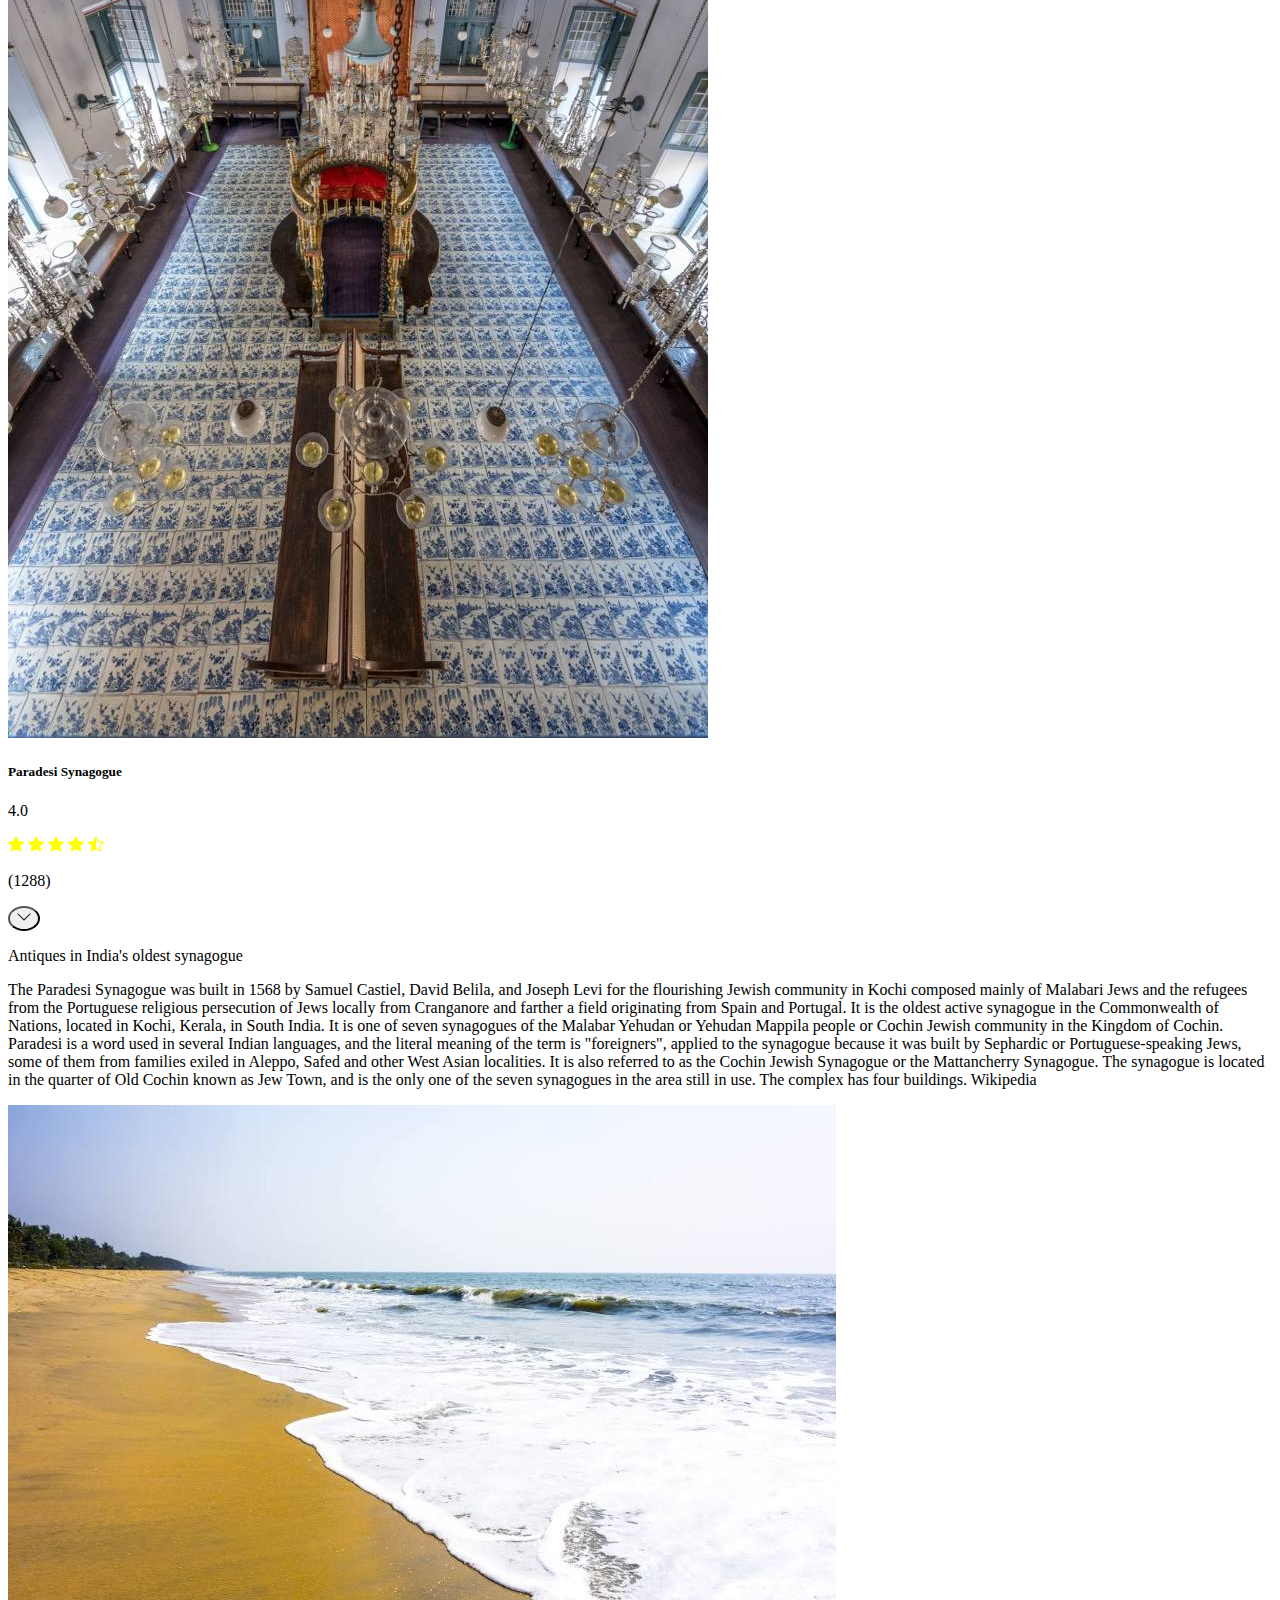
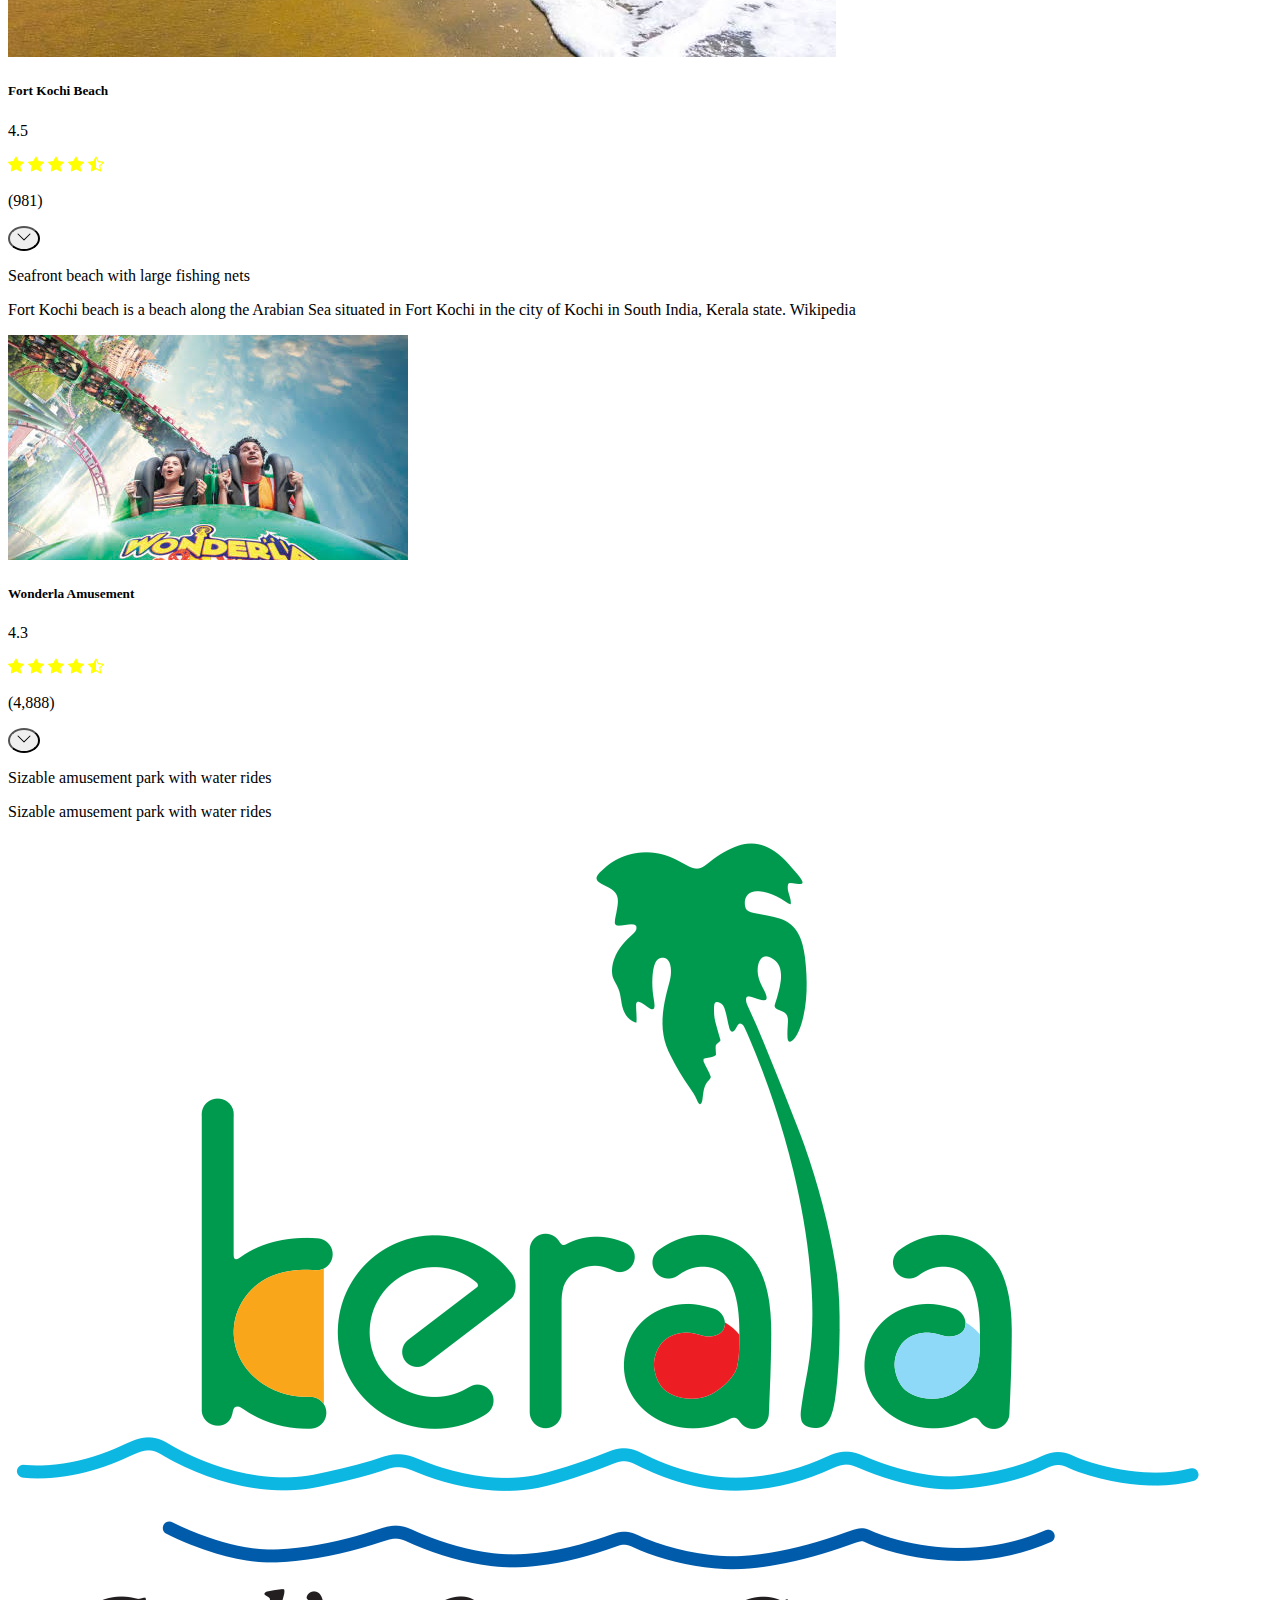
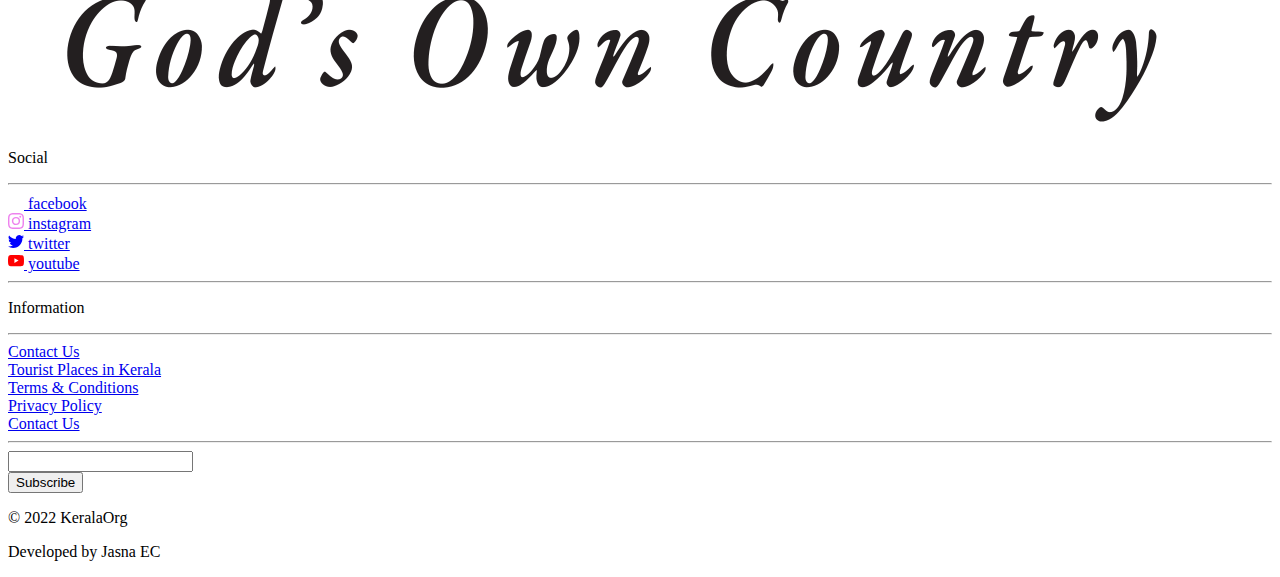
<file: Destination/ernakulam.html>
<!DOCTYPE html>
<html lang="en">
  <head>
    <meta charset="UTF-8" />
    <meta http-equiv="X-UA-Compatible" content="IE=edge" />
    <meta name="viewport" content="width=device-width, initial-scale=1.0" />
    <title>Document</title>
    <!-- CSS only -->
    <link
      href="https://cdn.jsdelivr.net/npm/bootstrap@5.0.0-beta2/dist/css/bootstrap.min.css"
      rel="stylesheet"
      integrity="sha384-BmbxuPwQa2lc/FVzBcNJ7UAyJxM6wuqIj61tLrc4wSX0szH/Ev+nYRRuWlolflfl"
      crossorigin="anonymous"
    />

    <!-- JavaScript Bundle with Popper -->
    <script
      src="https://cdn.jsdelivr.net/npm/bootstrap@5.0.0-beta2/dist/js/bootstrap.bundle.min.js"
      integrity="sha384-b5kHyXgcpbZJO/tY9Ul7kGkf1S0CWuKcCD38l8YkeH8z8QjE0GmW1gYU5S9FOnJ0"
      crossorigin="anonymous"
    ></script>
    <link rel="stylesheet" href="district.css" />
  </head>
  <body>
    <header>
      <!-- START OF NAVIGATION BAR  -->

      <nav class="navbar navbar-expand-md navbar-dark bd-navbar bg-success">
        <div class="container-fluid position-relative">
          <button
            class="navbar-toggler"
            type="button"
            data-bs-toggle="collapse"
            data-bs-target="#bdNavbar"
            aria-controls="bdNavbar"
            aria-expanded="false"
            aria-label="Toggle navigation"
          >
            <span class="navbar-toggler-icon"></span>
          </button>

          <div class="navbar-collapse collapse" id="bdNavbar">
            <ul
              class="navbar-nav flex-row flex-wrap bd-navbar-nav pt-2 py-md-0"
            >
              <li class="nav-item col-6 col-md-auto">
                <a class="nav-link p-2" aria-current="page" href="../index.html"
                  >Home</a
                >
              </li>
              <li class="nav-item col-6 col-md-auto">
                <a class="nav-link p-2 " href="../destination.html"
                  >Destination</a
                >
              </li>
              <li class="nav-item col-6 col-md-auto">
                <a class="nav-link p-2" href="../login.html">Log In</a>
              </li>
              <li class="nav-item col-6 col-md-auto">
                <a class="nav-link p-2" href="../signup.html">Sign Up</a>
              </li>
              <li class="nav-item col-7 col-md-auto">
                <a class="nav-link p-2 active" href="#">Ernakulam</a>
              </li>
            </ul>
            <hr class="d-md-none text-white-50" />
            <ul class="navbar-nav flex-row flex-wrap ms-md-auto">
              <li class="nav-item col-6 col-md-auto">
                <a class="nav-link p-2" href="#" target="_blank" rel="noopener">
                  <img src="../assets/icon/facebook.svg" alt="facebook logo" />
                  <small class="d-md-none ms-2">Facebook</small>
                </a>
              </li>
              <li class="nav-item col-6 col-md-auto">
                <a class="nav-link p-2" href="#" target="_blank" rel="noopener">
                  <img src="../assets/icon/twitter.svg" alt="twitter logo" />
                  <small class="d-md-none ms-2">Twitter</small>
                </a>
              </li>
              <li class="nav-item col-6 col-md-auto">
                <a class="nav-link p-2" href="#" target="_blank" rel="noopener">
                  <img
                    src="../assets/icon/instagram.svg"
                    alt="instagram logo"
                  />
                  <small class="d-md-none ms-2">Instagram</small>
                </a>
              </li>
              <li class="nav-item col-6 col-md-auto">
                <a class="nav-link p-2" href="#" target="_blank" rel="noopener">
                  <img src="../assets/icon/youtube.svg" alt="youtube logo" />
                  <small class="d-md-none ms-2">Youtube</small>
                </a>
              </li>
            </ul>
          </div>
        </div>
      </nav>

      <!-- END OF NAVIGATION BAR  -->

      <!-- START OF CAROUSEL  -->
      <div class="container-fluid g-0">
        <div class="row-fluid">
          <div class="col-12">
            <section class="banner bg-dark position-relative">
              <!-- Carousel  -->
              <div
                id="carouselExampleDark"
                class="carousel carousel-dark slide"
                data-bs-ride="carousel"
              >
                <div class="carousel-indicators">
                  <button
                    type="button"
                    data-bs-target="#carouselExampleDark"
                    data-bs-slide-to="0"
                    class="active"
                    aria-current="true"
                    aria-label="Slide 1"
                  ></button>
                  <button
                    type="button"
                    data-bs-target="#carouselExampleDark"
                    data-bs-slide-to="1"
                    aria-label="Slide 2"
                  ></button>
                  <button
                    type="button"
                    data-bs-target="#carouselExampleDark"
                    data-bs-slide-to="2"
                    aria-label="Slide 3"
                  ></button>
                </div>
                <div class="carousel-inner">
                  <div
                    class="carousel-item mycarousel-zoom active"
                    data-bs-interval="3000"
                  >
                    <!-- change Carousel 1 -->
                    <img
                      src="../assets/travelDestination/Ernakulam/ernakulam_carousel1.jpeg"
                      class="d-block w-100"
                      alt="..."
                    />
                    <div class="carousel-caption d-md-block text-white">
                      <h2 class="text-end">Ernakulam</h2>
                    </div>
                  </div>
                  <div
                    class="carousel-item mycarousel-zoom"
                    data-bs-interval="3000"
                  >
                    <!-- change Carousel 2 -->
                    <img
                      src="../assets/travelDestination/Ernakulam/ernakulam_carousel2.jpeg"
                      class="d-block w-100"
                      alt="..."
                    />

                    <div class="carousel-caption d-md-block text-white">
                      <h2 class="text-end">Ernakulam</h2>
                    </div>
                  </div>
                  <div
                    class="carousel-item mycarousel-zoom"
                    data-bs-interval="3000"
                  >
                    <!-- change Carousel 3 -->
                    <img
                      src="../assets/travelDestination/Ernakulam/Ernakulam_carousel2.jpg"
                      class="d-block w-100"
                      alt="..."
                    />

                    <div class="carousel-caption d-md-block text-white">
                      <h2 class="text-end">Ernakulam</h2>
                    </div>
                  </div>
                </div>
                <button
                  class="carousel-control-prev"
                  type="button"
                  data-bs-target="#carouselExampleDark"
                  data-bs-slide="prev"
                >
                  <span
                    class="carousel-control-prev-icon"
                    aria-hidden="true"
                  ></span>
                  <span class="visually-hidden">Previous</span>
                </button>
                <button
                  class="carousel-control-next"
                  type="button"
                  data-bs-target="#carouselExampleDark"
                  data-bs-slide="next"
                >
                  <span
                    class="carousel-control-next-icon"
                    aria-hidden="true"
                  ></span>
                  <span class="visually-hidden">Next</span>
                </button>
              </div>

              <img
                class="position-absolute top-0 start-0 bg-white rounded"
                style="width: 100px"
                src="../assets/keralaTourismLogo.png"
                alt="logo"
              />
            </section>
            <!-- END OF SECTION -->
          </div>
          <!-- END OF COLOUMN  -->
        </div>
        <!-- END OF ROW -->
      </div>
      <!-- END OF CONTAINER  -->
    </header>
    <!-- END OF HEADER -->

    <!-- START OF MAIN -->
    <main class="mainClass">
      <div class="container mt-3">
        <div class="row bg-warning text-center">
          <div class="col">
            <h2>Top Sights</h2>
            <h6>Based on traveller visits and local insights</h6>
          </div>
        </div>
        <!-- END OF FIRST ROW  -->

        <div class="row row-cols-1 row-cols-md-3 g-4">
          <!-- START OF COLUMN 1 -->

          <div class="card-columns">
            <!-- START OF CARD -->
            <div class="card mb-3 mt-3">
              <!-- CHANGE IMAGE SRC-->
              <img
                src="../assets/travelDestination/Ernakulam/ernakulam_MattancherryPalace.jpg"
                class="card-img-top"
                alt="Mattancherry Palace"
              />
              <div class="card-body rounded">
                <!-- CHANGE CARD TEXT -->
                <h5 class="card-title">Mattancherry Palace</h5>
                <div class="d-flex mb-2">
                  <p class="h6 ms-1 me-2 my-auto">4.4</p>
                  <img
                    class="me-1"
                    src="../assets/icon/star-fill.svg"
                    alt="full star"
                  />
                  <img
                    class="me-1"
                    src="../assets/icon/star-fill.svg"
                    alt="full star"
                  />
                  <img
                    class="me-1"
                    src="../assets/icon/star-fill.svg"
                    alt="full star"
                  />
                  <img
                    class="me-1"
                    src="../assets/icon/star-fill.svg"
                    alt="full star"
                  />
                  <img
                    class="me-1"
                    src="../assets/icon/star-half.svg"
                    alt="half star"
                  />
                  <p class="h6 ms-2 my-auto me-auto">(16,820)</p>
                  <button
                    type="button"
                    class="btn btn-primary btn-circle"
                    data-bs-toggle="collapse"
                    data-bs-target="#collapseExample11"
                    aria-expanded="true"
                    aria-controls="collapseExample11"
                  >
                    <img
                      src="../assets/icon/chevron-down.svg"
                      alt="drop down"
                    />
                  </button>
                </div>
                <p class="card-text">Palace built by the Portuguese in 1555</p>
                <div class="collapse" id="collapseExample11">
                  <p class="card-text">
                    The Mattancherry Palace is a Portuguese palace popularly known as the Dutch Palace, in Mattancherry, Kochi, in the Indian state of Kerala which features Kerala murals depicting portraits and exhibits of the Rajas of Kochi. The palace was included in the "tentative list" of UNESCO World Heritage Site. Wikipedia
                  </p>
                </div>
              </div>
            </div>
            <!-- END OF CARD -->

            <!-- START OF CARD -->
            <div class="card mb-3 mt-3">
              <!-- CHANGE IMAGE SRC-->
              <img
                src="../assets/travelDestination/Ernakulam/ernakulam_StFrancisCSIChurch.jpg"
                class="card-img-top"
                alt="St. Francis CSI Church"
              />
              <div class="card-body rounded">
                <!-- CHANGE CARD TEXT -->
                <h5 class="card-title">St. Francis CSI Church</h5>
                <div class="d-flex mb-2">
                  <p class="h6 ms-1 me-2 my-auto">4.7</p>
                  <img
                    class="me-1"
                    src="../assets/icon/star-fill.svg"
                    alt="full star"
                  />
                  <img
                    class="me-1"
                    src="../assets/icon/star-fill.svg"
                    alt="full star"
                  />
                  <img
                    class="me-1"
                    src="../assets/icon/star-fill.svg"
                    alt="full star"
                  />
                  <img
                    class="me-1"
                    src="../assets/icon/star-fill.svg"
                    alt="full star"
                  />
                  <img
                    class="me-1"
                    src="../assets/icon/star-half.svg"
                    alt="half star"
                  />
                  <p class="h6 ms-2 my-auto me-auto">(29,349)</p>
                  <!-- CHANGE COLLAPSEEXAMPLE VALUE TWICE-->
                  <button
                    type="button"
                    class="btn btn-primary btn-circle"
                    data-bs-toggle="collapse"
                    data-bs-target="#collapseExample12"
                    aria-expanded="true"
                    aria-controls="collapseExample12"
                  >
                    <img
                      src="../assets/icon/chevron-down.svg"
                      alt="drop down"
                    />
                  </button>
                </div>
                <p class="card-text">First European church built in India</p>
                <!-- CHANGE COLLAPSEEXAMPLE VALUE -->
                <div class="collapse" id="collapseExample12">
                  <!-- CHANGE CARD TEXT -->
                  <p class="card-text">
                    Saint Francis Church, in Fort Kochi, Kochi, originally built in 1503, is one of the oldest European churches in India and has great historical significance as a mute witness to the European colonial struggle in the subcontinent. The Portuguese explorer Vasco da Gama died in Kochi in 1524 when he was on his third visit to India. His body was originally buried in this church, but after fourteen years his remains were moved to Lisbon and now located at Jerónimos Monastery. Wikipedia
                  </p>
                </div>
              </div>
            </div>

            <!-- START OF CARD -->
            <div class="card mb-3 mt-3">
              <!-- CHANGE IMAGE SRC-->
              <img
                src="../assets/travelDestination/Ernakulam/ernakulam_HillPalaceMuseum.jpg"
                class="card-img-top"
                alt="Hill Palace Museum"
              />
              <div class="card-body rounded">
                <!-- CHANGE CARD TEXT -->
                <h5 class="card-title">Hill Palace Museum</h5>
                <div class="d-flex mb-2">
                  <p class="h6 ms-1 me-2 my-auto">4.1</p>
                  <img
                    class="me-1"
                    src="../assets/icon/star-fill.svg"
                    alt="full star"
                  />
                  <img
                    class="me-1"
                    src="../assets/icon/star-fill.svg"
                    alt="full star"
                  />
                  <img
                    class="me-1"
                    src="../assets/icon/star-fill.svg"
                    alt="full star"
                  />
                  <img
                    class="me-1"
                    src="../assets/icon/star-fill.svg"
                    alt="full star"
                  />
                  <img
                    class="me-1"
                    src="../assets/icon/star-half.svg"
                    alt="half star"
                  />
                  <p class="h6 ms-2 my-auto me-auto">(13,884)</p>
                  <!-- CHANGE COLLAPSEEXAMPLE VALUE TWICE-->
                  <button
                    type="button"
                    class="btn btn-primary btn-circle"
                    data-bs-toggle="collapse"
                    data-bs-target="#collapseExample13"
                    aria-expanded="true"
                    aria-controls="collapseExample13"
                  >
                    <img
                      src="../assets/icon/chevron-down.svg"
                      alt="drop down"
                    />
                  </button>
                </div>
                <p class="card-text">Historical complex with museums & parks</p>
                <!-- CHANGE COLLAPSEEXAMPLE VALUE -->
                <div class="collapse" id="collapseExample13">
                  <!-- CHANGE CARD TEXT -->
                  <p class="card-text">
                    Hill Palace is an archaeological museum and palace located in the Tripunithura neighbourhood of Kochi city in the Indian state of Kerala. It is the largest archeological museum in the state and was the imperial administrative office and official residence of the Cochin Maharaja. Built in 1865, the palace complex consists of 49 buildings in the traditional architectural style, spreading across 54 acres. The complex has an archaeological museum, a heritage museum, a deer park, a pre-historic park and a children’s park. The campus of the museum is home to several rare species of medicinal plants. Presently the palace has been converted into a museum by The Kerala State Archaeology Department and is open to public. The palace is about 10 kilometres from the city centre and is approachable by road and rail. The Centre for Heritage Studies, an autonomous research and training institute set up by the Department of Cultural Affairs, Government of Kerala also functions at the site. CHS is designated as the 'Manuscript Conservation Centre' and Manuscript Resource Centre by the National Mission for Manuscripts. Wikipedia
                  </p>
                </div>
              </div>
            </div>

            <!-- END OF CARD -->
          </div>
          <!-- END OF COLUMN 1 -->

          <!-- START OF COLUMN 2 -->

          <div class="card-columns">
            <!-- START OF CARD -->
            <div class="card mb-3 mt-3">
              <!-- CHANGE IMAGE SRC-->
              <img
                src="../assets/travelDestination/Ernakulam/ernakulam_WillingdonIsland.jpg"
                class="card-img-top"
                alt="Willingdon Island"
              />
              <div class="card-body rounded">
                <!-- CHANGE CARD TEXT -->
                <h5 class="card-title">Willingdon Island</h5>
                <div class="d-flex mb-2">
                  <p class="h6 ms-1 me-2 my-auto">4.1</p>
                  <img
                    class="me-1"
                    src="../assets/icon/star-fill.svg"
                    alt="full star"
                  />
                  <img
                    class="me-1"
                    src="../assets/icon/star-fill.svg"
                    alt="full star"
                  />
                  <img
                    class="me-1"
                    src="../assets/icon/star-fill.svg"
                    alt="full star"
                  />
                  <img
                    class="me-1"
                    src="../assets/icon/star-fill.svg"
                    alt="full star"
                  />
                  <img
                    class="me-1"
                    src="../assets/icon/star-half.svg"
                    alt="half star"
                  />
                  <p class="h6 ms-2 my-auto me-auto">(10,349)</p>
                  <!-- CHANGE COLLAPSEEXAMPLE VALUE TWICE-->
                  <button
                    type="button"
                    class="btn btn-primary btn-circle"
                    data-bs-toggle="collapse"
                    data-bs-target="#collapseExample21"
                    aria-expanded="true"
                    aria-controls="collapseExample21"
                  >
                    <img
                      src="../assets/icon/chevron-down.svg"
                      alt="drop down"
                    />
                  </button>
                </div>
                <!-- CHANGE CARD TEXT -->
                <p class="card-text">Maritime Heritage Museum & boat tours</p>
                <!-- CHANGE COLLAPSEEXAMPLE VALUE -->
                <div class="collapse" id="collapseExample21">
                  <!-- CHANGE CARD TEXT -->
                  <p class="card-text">
                    Willingdon Island is the largest artificial island in India, which forms part of the city of Kochi, in the state of Kerala. Much of the present Willingdon Island was claimed from the Lake of Kochi, filling in dredged soil around a previously existing, but tiny, natural island. Willingdon Island is significant as the home for the Port of Kochi as well as the Kochi Naval Base, the Southern Naval Command of the Indian Navy, Plant Quarantine station, Custom House Cochin and Central Institute of Fisheries Technology, a constituent unit of Indian Council of Agricultural Research. The island is also home for other establishments associated with the port, namely, the Office of the Cochin Port Trust, the Customs Office, and more than two dozen export-import offices, warehouses, a few hotels and business centers. Wikipedia
                  </p>
                </div>
              </div>
            </div>
            <!-- END OF CARD -->

            <!-- START OF CARD -->
            <div class="card mb-3 mt-3">
              <!-- CHANGE IMAGE SRC-->
              <img
                src="../assets/travelDestination/Ernakulam/ernakulam_ThattekadBirdSanctuary.jpg"
                class="card-img-top"
                alt="Thattekad Bird Sanctuary"
              />
              <div class="card-body rounded">
                <!-- CHANGE CARD TEXT -->
                <h5 class="card-title">Thattekad Bird Sanctuary</h5>
                <div class="d-flex mb-2">
                  <p class="h6 ms-1 me-2 my-auto">4.3</p>
                  <img
                    class="me-1"
                    src="../assets/icon/star-fill.svg"
                    alt="full star"
                  />
                  <img
                    class="me-1"
                    src="../assets/icon/star-fill.svg"
                    alt="full star"
                  />
                  <img
                    class="me-1"
                    src="../assets/icon/star-fill.svg"
                    alt="full star"
                  />
                  <img
                    class="me-1"
                    src="../assets/icon/star-fill.svg"
                    alt="full star"
                  />
                  <img
                    class="me-1"
                    src="../assets/icon/star-half.svg"
                    alt="half star"
                  />
                  <p class="h6 ms-2 my-auto me-auto">(19,288)</p>
                  <!-- CHANGE COLLAPSEEXAMPLE VALUE TWICE-->
                  <button
                    type="button"
                    class="btn btn-primary btn-circle"
                    data-bs-toggle="collapse"
                    data-bs-target="#collapseExample22"
                    aria-expanded="true"
                    aria-controls="collapseExample22"
                  >
                    <img
                      src="../assets/icon/chevron-down.svg"
                      alt="drop down"
                    />
                  </button>
                </div>
                <!-- CHANGE CARD TEXT -->
                <p class="card-text">
                    Serene natural setting for bird watching
                </p>
                <!-- CHANGE COLLAPSEEXAMPLE VALUE -->
                <div class="collapse" id="collapseExample22">
                  <!-- CHANGE CARD TEXT -->
                  <p class="card-text">
                    The Thattekkad Bird Sanctuary, covering an area of barely 25 km², and located about 12 km from Kothamangalam, was the first bird sanctuary in Kerala. Salim Ali, one of the best known ornithologists, described this sanctuary as the richest bird habitat on peninsular India. Thattekkad literally means flat forest, and the region is an evergreen low-land forest located between the branches of the Periyar River, the longest river in Kerala. Wikipedia
                  </p>
                </div>
              </div>
            </div>
            <!-- END OF CARD -->

            <!-- START OF CARD -->
            <div class="card mb-3 mt-3">
              <!-- CHANGE IMAGE SRC-->
              <img
                src="../assets/travelDestination/Ernakulam/ernakulam_ParadesiSynagogue.jpg"
                class="card-img-top"
                alt="Paradesi Synagogue"
              />
              <div class="card-body rounded">
                <!-- CHANGE CARD TEXT -->
                <h5 class="card-title">Paradesi Synagogue</h5>
                <div class="d-flex mb-2">
                  <p class="h6 ms-1 me-2 my-auto">4.0</p>
                  <img
                    class="me-1"
                    src="../assets/icon/star-fill.svg"
                    alt="full star"
                  />
                  <img
                    class="me-1"
                    src="../assets/icon/star-fill.svg"
                    alt="full star"
                  />
                  <img
                    class="me-1"
                    src="../assets/icon/star-fill.svg"
                    alt="full star"
                  />
                  <img
                    class="me-1"
                    src="../assets/icon/star-fill.svg"
                    alt="full star"
                  />
                  <img
                    class="me-1"
                    src="../assets/icon/star-half.svg"
                    alt="half star"
                  />
                  <p class="h6 ms-2 my-auto me-auto">(1288)</p>
                  <!-- CHANGE COLLAPSEEXAMPLE VALUE TWICE-->
                  <button
                    type="button"
                    class="btn btn-primary btn-circle"
                    data-bs-toggle="collapse"
                    data-bs-target="#collapseExample23"
                    aria-expanded="true"
                    aria-controls="collapseExample23"
                  >
                    <img
                      src="../assets/icon/chevron-down.svg"
                      alt="drop down"
                    />
                  </button>
                </div>
                <!-- CHANGE CARD TEXT -->
                <p class="card-text">Antiques in India's oldest synagogue</p>
                <!-- CHANGE COLLAPSEEXAMPLE VALUE -->
                <div class="collapse" id="collapseExample23">
                  <!-- CHANGE CARD TEXT -->
                  <p class="card-text">The Paradesi Synagogue was built in 1568 by Samuel Castiel, David Belila, and Joseph Levi for the flourishing Jewish community in Kochi composed mainly of Malabari Jews and the refugees from the Portuguese religious persecution of Jews locally from Cranganore and farther a field originating from Spain and Portugal. It is the oldest active synagogue in the Commonwealth of Nations, located in Kochi, Kerala, in South India. It is one of seven synagogues of the Malabar Yehudan or Yehudan Mappila people or Cochin Jewish community in the Kingdom of Cochin. Paradesi is a word used in several Indian languages, and the literal meaning of the term is "foreigners", applied to the synagogue because it was built by Sephardic or Portuguese-speaking Jews, some of them from families exiled in Aleppo, Safed and other West Asian localities. It is also referred to as the Cochin Jewish Synagogue or the Mattancherry Synagogue. The synagogue is located in the quarter of Old Cochin known as Jew Town, and is the only one of the seven synagogues in the area still in use. The complex has four buildings. Wikipedia</p>
                </div>
              </div>
            </div>
            <!-- END OF CARD -->
          </div>
          <!-- END OF COLUMN 2 -->

          <!-- START OF COLUMN 3 -->

          <div class="card-columns">
            <!-- START OF CARD -->
            <div class="card mb-3 mt-3">
              <!-- CHANGE IMAGE SRC-->
              <img
                src="../assets/travelDestination/Ernakulam/ernakulam_FortKochiBeach.jpg"
                class="card-img-top"
                alt="Fort Kochi Beach"
              />
              <div class="card-body rounded">
                <!-- CHANGE CARD TEXT -->
                <h5 class="card-title">Fort Kochi Beach</h5>
                <div class="d-flex mb-2">
                  <p class="h6 ms-1 me-2 my-auto">4.5</p>
                  <img
                    class="me-1"
                    src="../assets/icon/star-fill.svg"
                    alt="full star"
                  />
                  <img
                    class="me-1"
                    src="../assets/icon/star-fill.svg"
                    alt="full star"
                  />
                  <img
                    class="me-1"
                    src="../assets/icon/star-fill.svg"
                    alt="full star"
                  />
                  <img
                    class="me-1"
                    src="../assets/icon/star-fill.svg"
                    alt="full star"
                  />
                  <img
                    class="me-1"
                    src="../assets/icon/star-half.svg"
                    alt="half star"
                  />
                  <p class="h6 ms-2 my-auto me-auto">(981)</p>
                  <!-- CHANGE COLLAPSEEXAMPLE VALUE TWICE-->
                  <button
                    type="button"
                    class="btn btn-primary btn-circle"
                    data-bs-toggle="collapse"
                    data-bs-target="#collapseExample31"
                    aria-expanded="true"
                    aria-controls="collapseExample31"
                  >
                    <img
                      src="../assets/icon/chevron-down.svg"
                      alt="drop down"
                    />
                  </button>
                </div>
                <!-- CHANGE CARD TEXT -->
                <p class="card-text">Seafront beach with large fishing nets</p>
                <!-- CHANGE COLLAPSEEXAMPLE VALUE -->
                <div class="collapse" id="collapseExample31">
                  <!-- CHANGE CARD TEXT -->
                  <p class="card-text">
                    Fort Kochi beach is a beach along the Arabian Sea situated in Fort Kochi in the city of Kochi in South India, Kerala state. Wikipedia
                  </p>
                </div>
              </div>
            </div>
            <!-- END OF CARD -->

            <!-- START OF CARD -->
            <div class="card mb-3 mt-3">
              <!-- CHANGE IMAGE SRC-->
              <img
                src="../assets/travelDestination/Ernakulam/ernakulam_WonderlaAmusement.jpg"
                class="card-img-top"
                alt="Wonderla Amusement"
              />
              <div class="card-body rounded">
                <!-- CHANGE CARD TEXT -->
                <h5 class="card-title">Wonderla Amusement</h5>
                <div class="d-flex mb-2">
                  <p class="h6 ms-1 me-2 my-auto">4.3</p>
                  <img
                    class="me-1"
                    src="../assets/icon/star-fill.svg"
                    alt="full star"
                  />
                  <img
                    class="me-1"
                    src="../assets/icon/star-fill.svg"
                    alt="full star"
                  />
                  <img
                    class="me-1"
                    src="../assets/icon/star-fill.svg"
                    alt="full star"
                  />
                  <img
                    class="me-1"
                    src="../assets/icon/star-fill.svg"
                    alt="full star"
                  />
                  <img
                    class="me-1"
                    src="../assets/icon/star-half.svg"
                    alt="half star"
                  />
                  <p class="h6 ms-2 my-auto me-auto">(4,888)</p>
                  <!-- CHANGE COLLAPSEEXAMPLE VALUE TWICE-->
                  <button
                    type="button"
                    class="btn btn-primary btn-circle"
                    data-bs-toggle="collapse"
                    data-bs-target="#collapseExample32"
                    aria-expanded="true"
                    aria-controls="collapseExample32"
                  >
                    <img
                      src="../assets/icon/chevron-down.svg"
                      alt="drop down"
                    />
                  </button>
                </div>
                <!-- CHANGE CARD TEXT -->
                <p class="card-text">Sizable amusement park with water rides</p>
                <!-- CHANGE COLLAPSEEXAMPLE VALUE -->
                <div class="collapse" id="collapseExample32">
                  <!-- CHANGE CARD TEXT -->
                  <p class="card-text">
                    Sizable amusement park with water rides
                  </p>
                </div>
              </div>
            </div>

            <!-- END OF CARD        -->

            
          </div>
          <!-- END OF COLUMN 3 -->
        </div>
      </div>
    </main>
    <!-- END OF MAIN  -->

    <footer>
      <div class="container-fluid">
        <div class="row bg-dark pb-5">
          <div class="col-lg-4 d-flex justify-content-center">
            <img
              class="w-50"
              src="../assets/keralaTourismLogo.png"
              alt="logo"
            />
          </div>

          <div class="col-lg-2 me-5">
            <div class="text-center">
              <div>
                <p class="h5 text-secondary mt-3">Social</p>
              </div>
            </div>
            <hr class="bg-secondary" />
            <div>
              <a href="#" class="text-decoration-none">
                <img
                  id="facebookId"
                  src="../assets/icon/facebook.svg"
                  alt="facebook logo"
                />
                <label for="facebookId"> facebook</label>
              </a>
            </div>

            <div>
              <a href="#" class="text-decoration-none">
                <label for="instagramId">
                  <img
                    id="instagramId"
                    src="../assets/icon/instagram.svg"
                    alt="instagram logo"
                  />
                  instagram</label
                ></a
              >
            </div>

            <div>
              <a href="#" class="text-decoration-none">
                <label for="twitterId">
                  <img
                    id="twitterId"
                    src="../assets/icon/twitter.svg"
                    alt="twitter logo"
                  />
                  twitter</label
                ></a
              >
            </div>

            <div>
              <a href="#" class="text-decoration-none">
                <label for="youtubeId">
                  <img
                    id="youtubeId"
                    src="../assets/icon/youtube.svg"
                    alt="youtube logo"
                  />
                  youtube</label
                ></a
              >
            </div>
            <hr class="bg-secondary" />
          </div>

          <!-- END OF FIRST COLUMN  -->

          <div class="col-lg-2 bg-dark me-auto">
            <div class="justify-content-center">
              <div class="text-center">
                <div>
                  <p class="h5 text-secondary mt-3">Information</p>
                </div>
              </div>
              <hr class="bg-secondary" />
              <div>
                <a href="#" class="text-decoration-none">
                  <label>Contact Us </label>
                </a>
              </div>
              <div>
                <a href="#" class="text-decoration-none">
                  <label>Tourist Places in Kerala </label>
                </a>
              </div>
              <div>
                <a href="#" class="text-decoration-none">
                  <label>Terms & Conditions </label>
                </a>
              </div>
              <div>
                <a href="#" class="text-decoration-none">
                  <label>Privacy Policy </label>
                </a>
              </div>
              <div>
                <a href="#" class="text-decoration-none">
                  <label>Contact Us </label>
                </a>
              </div>
            </div>
            <hr class="bg-secondary" />
          </div>

          <!-- END OF INFORMATION COLUMN  -->
          <div
            class="col-lg-3 d-flex d-flex-column align-items-center bg-dark me-5"
          >
            <div class="justify-content-center mx-auto">
              <div class="mb-3" style="width: 350px">
                <input
                  type="email"
                  class="form-control rounded-3"
                  id="inputEmail4"
                />
              </div>

              <button
                type="submit"
                class="btn btn-success ms-5 w-75 rounded-pill"
              >
                Subscribe
              </button>
            </div>
          </div>
        </div>
        <!-- END OF ROW 1 -->

        <div class="row ps-5 pe-5 bg-dark text-white">
          <div class="col d-flex justify-content-between">
            <p class="h6">© 2022 KeralaOrg</p>
            <p class="h6">Developed by Jasna EC</p>
          </div>
        </div>
      </div>
    </footer>
  </body>
</html>
</file>
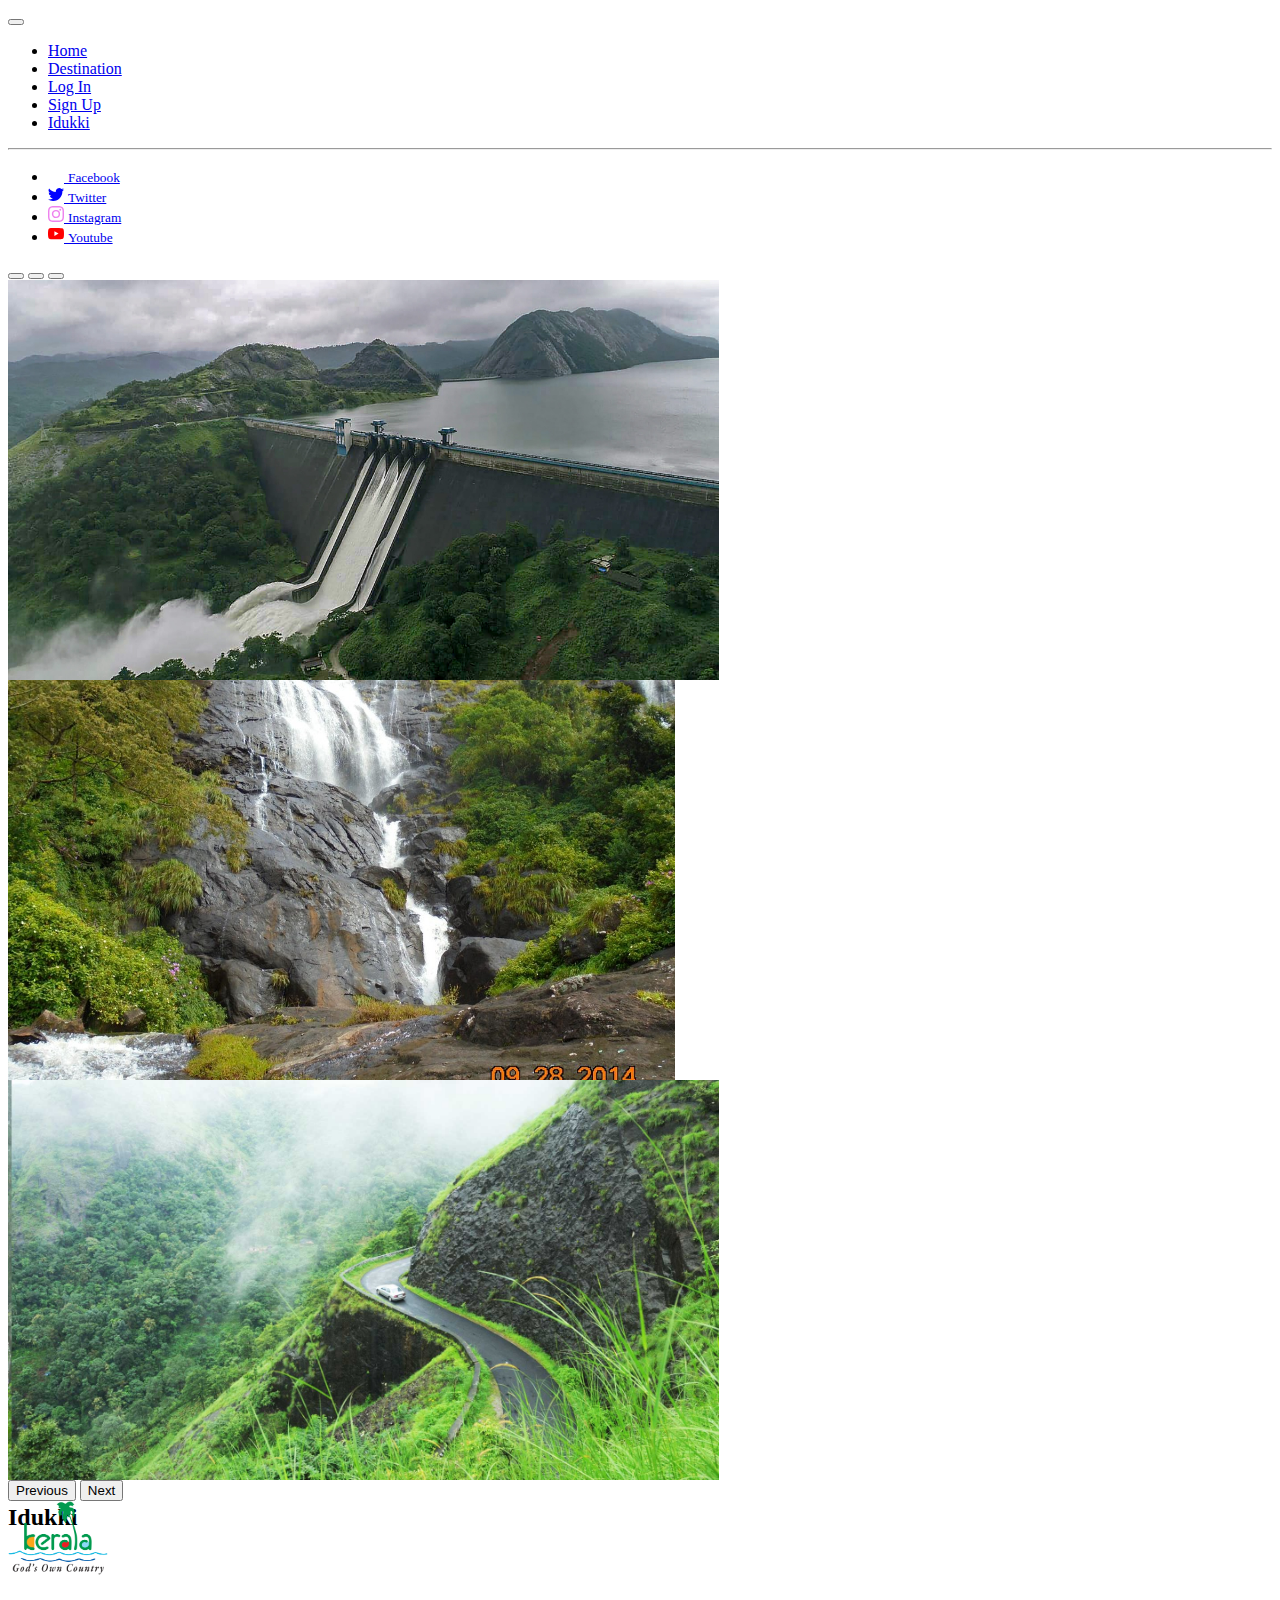
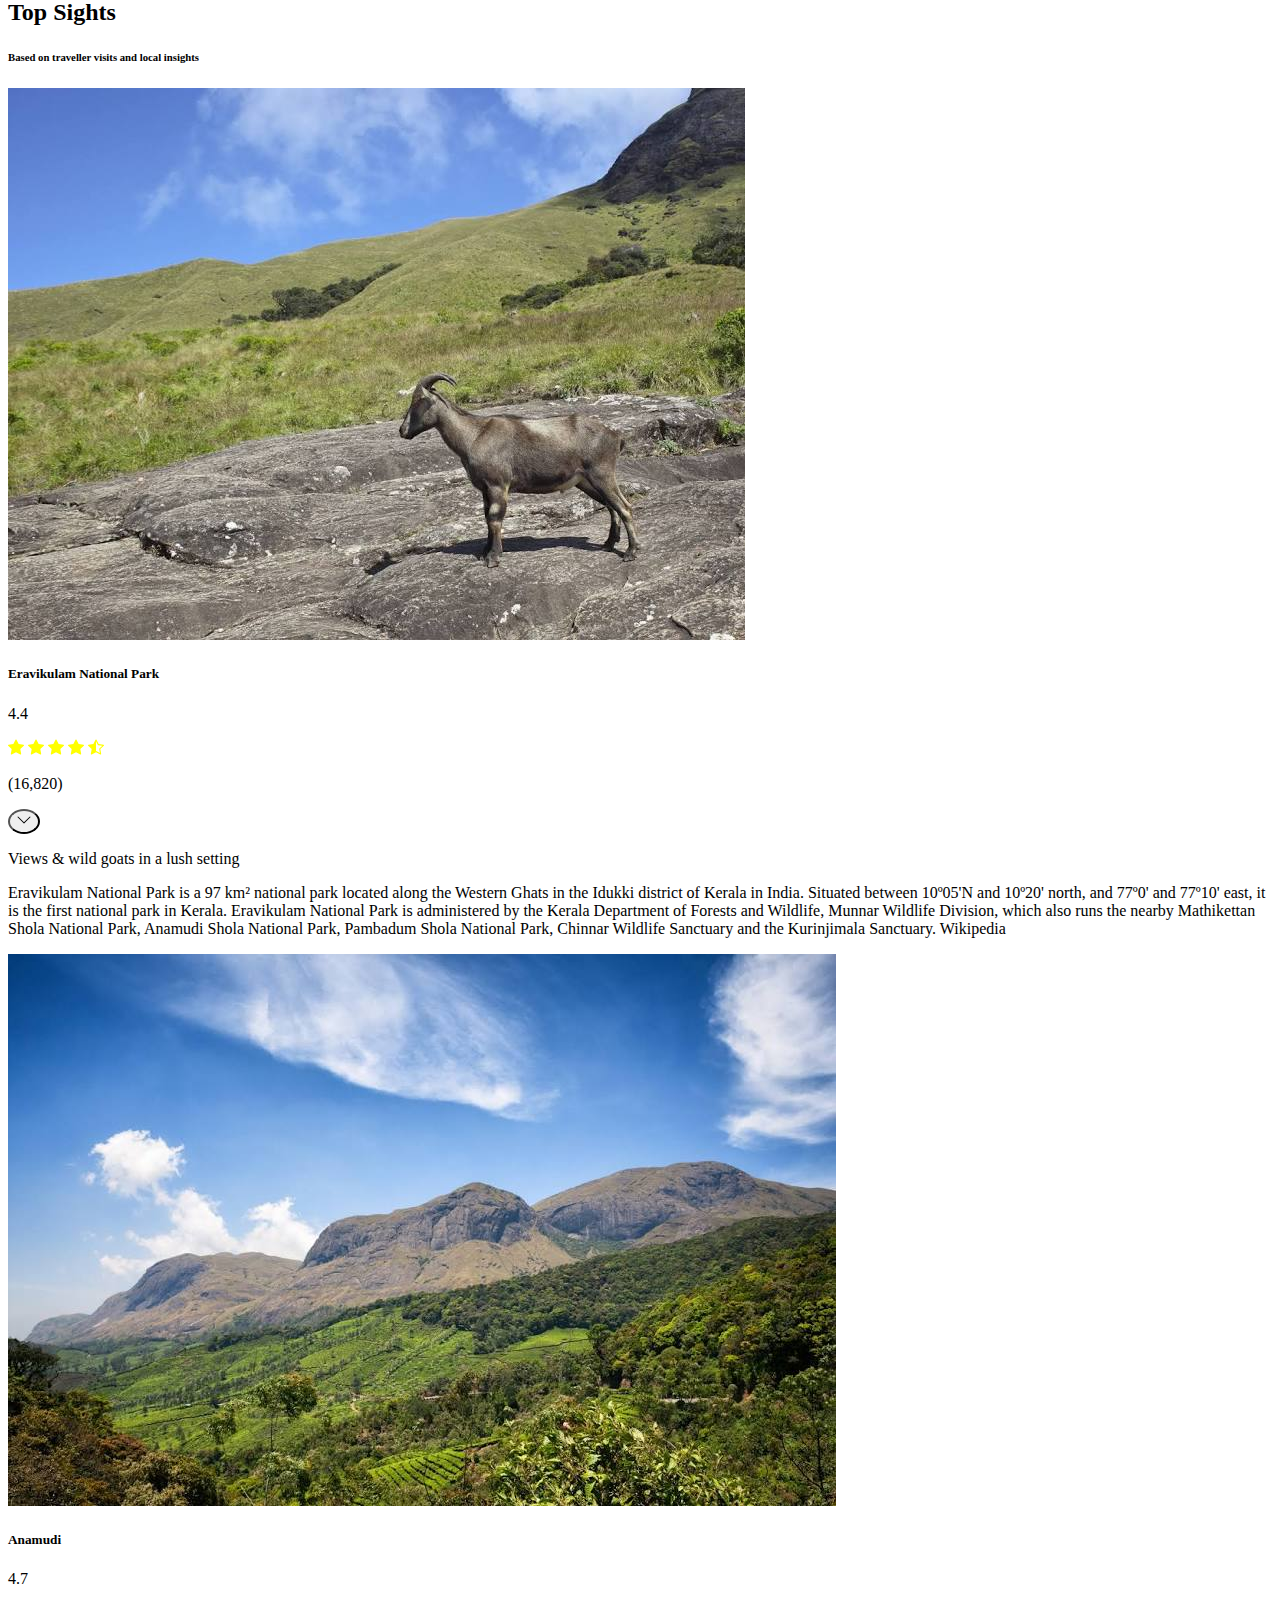
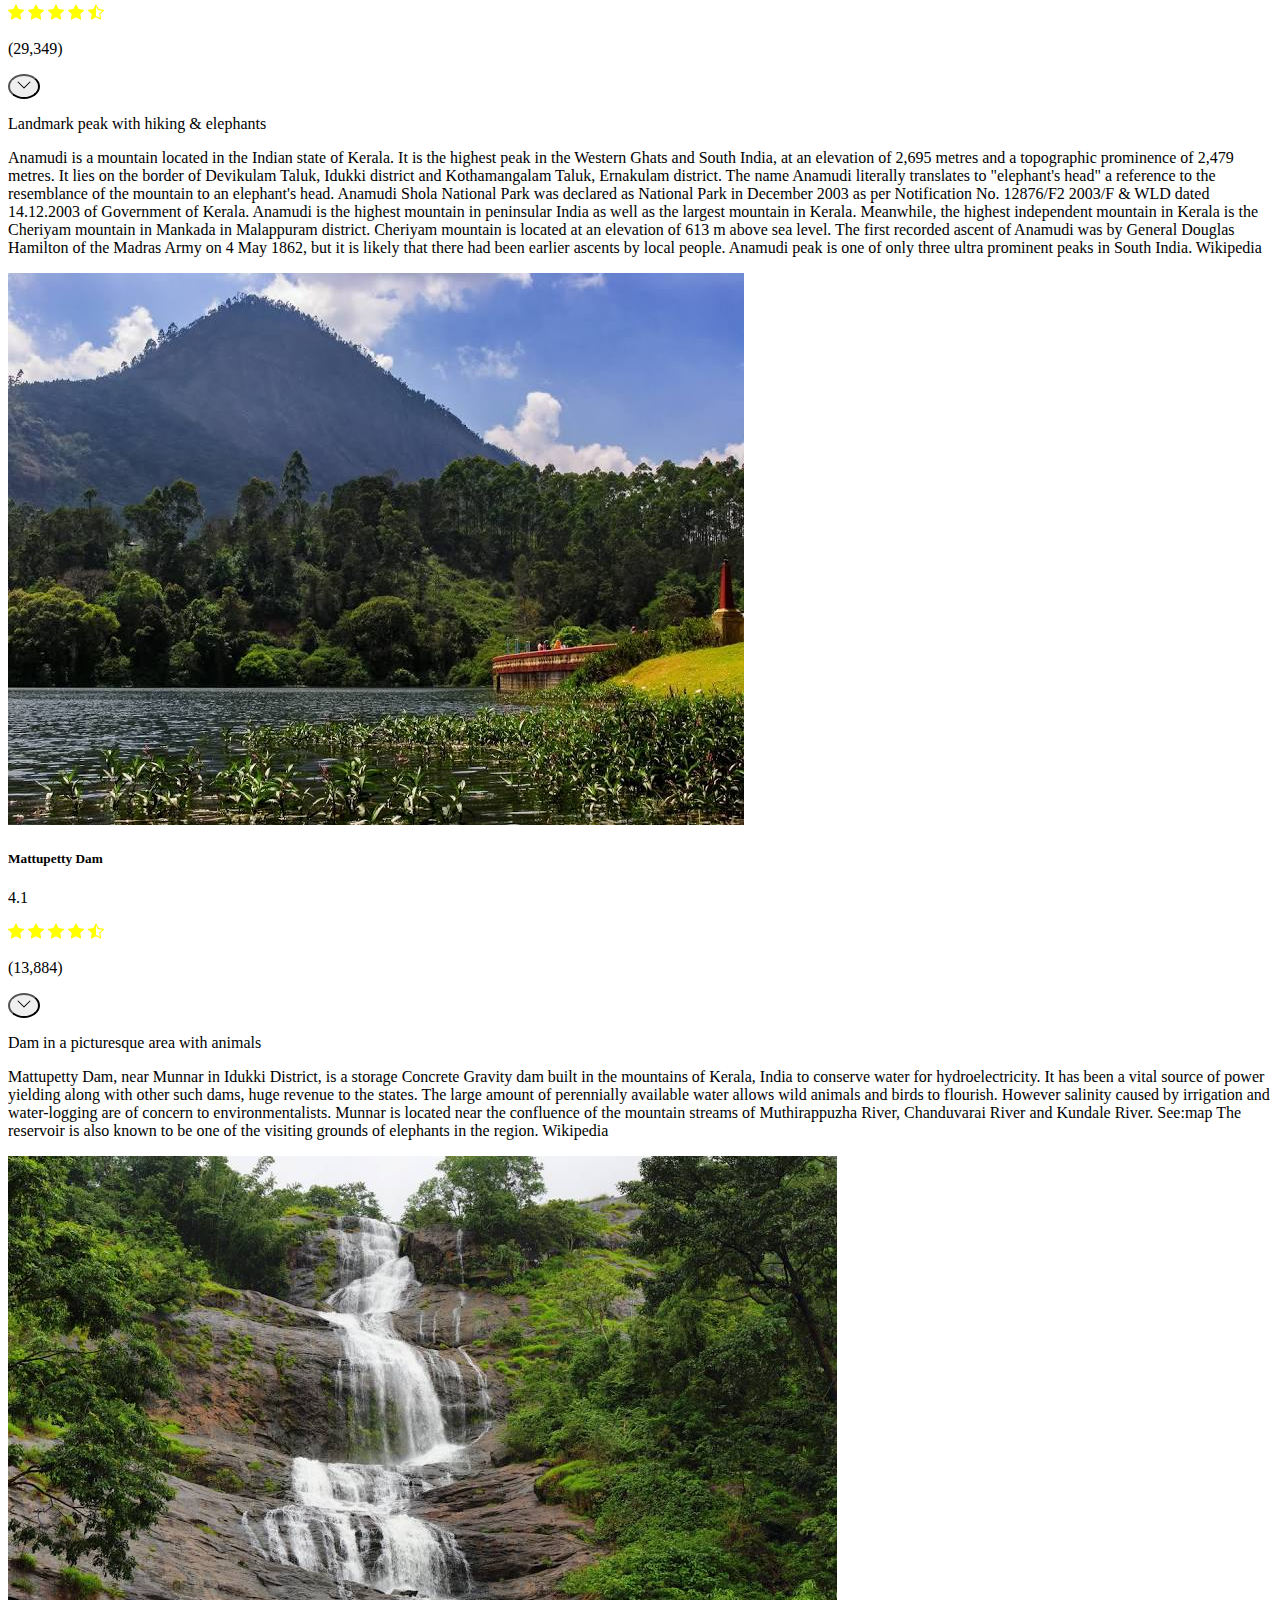
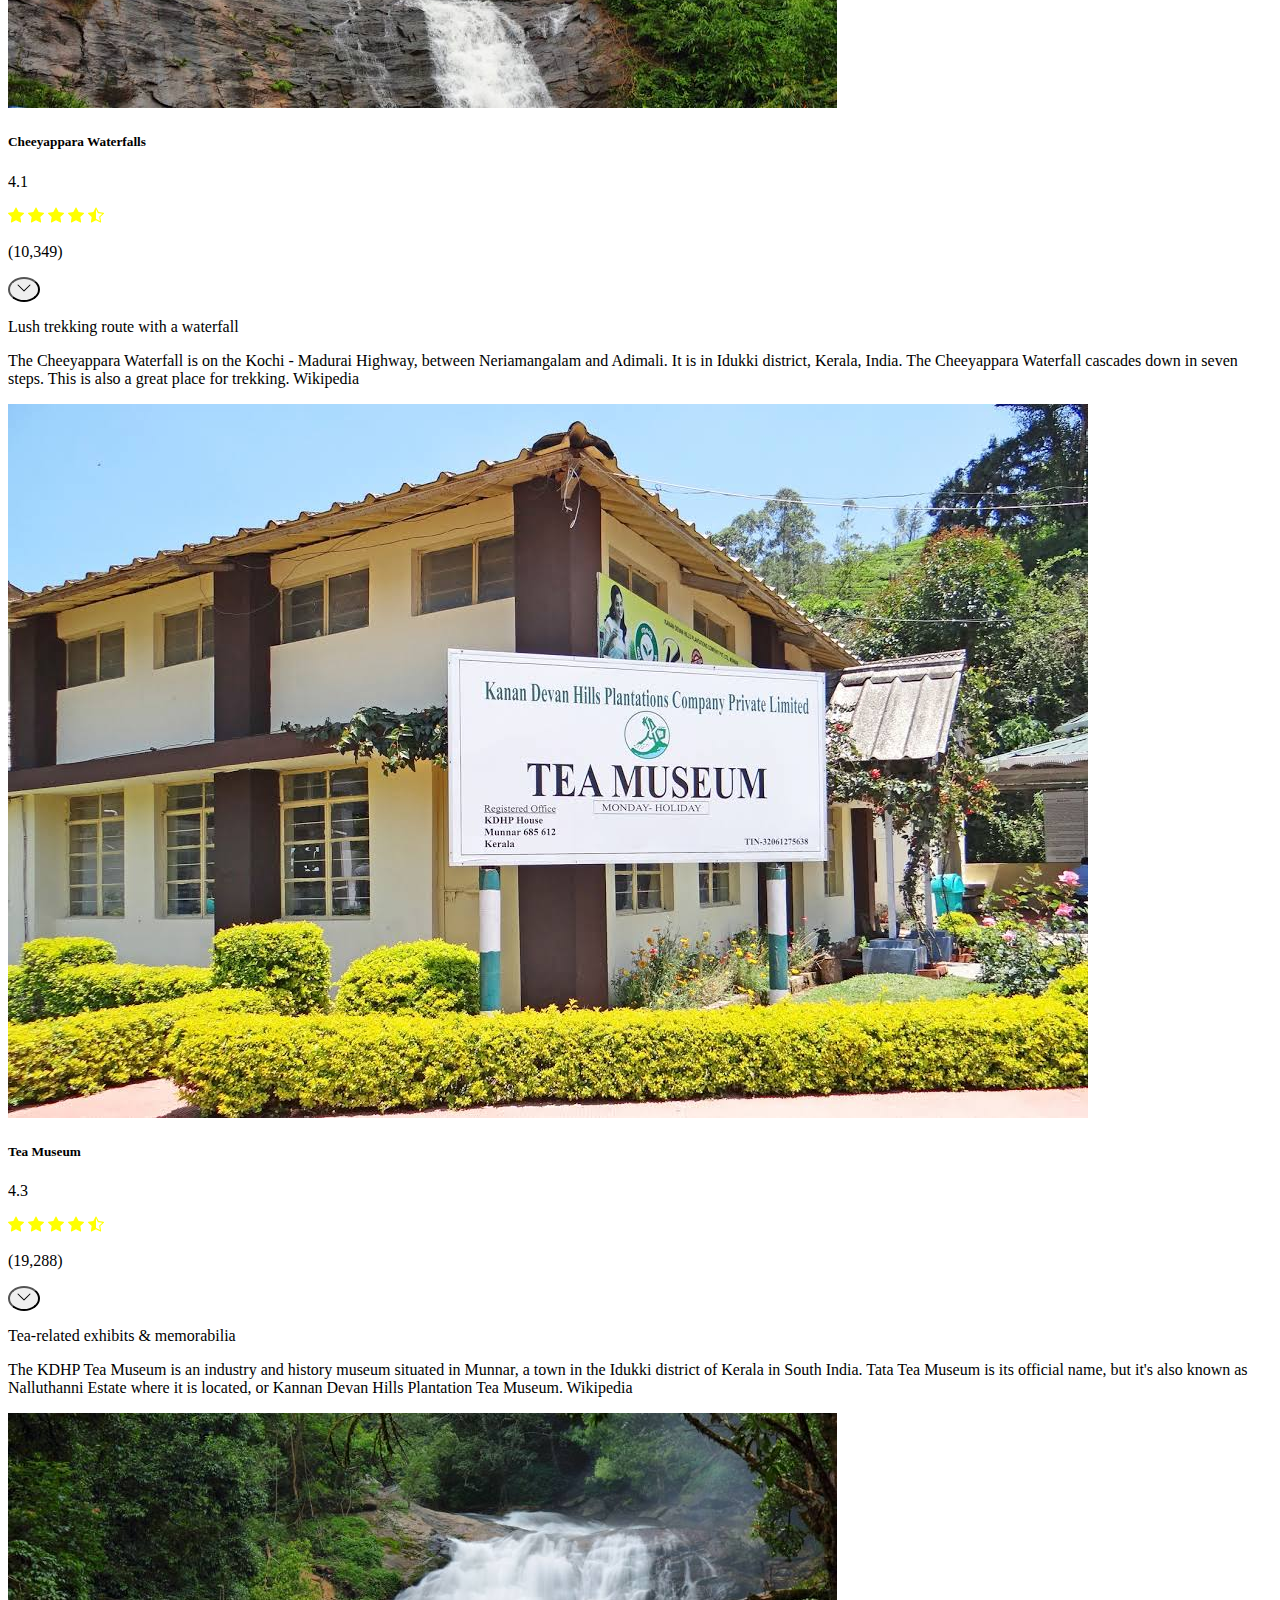
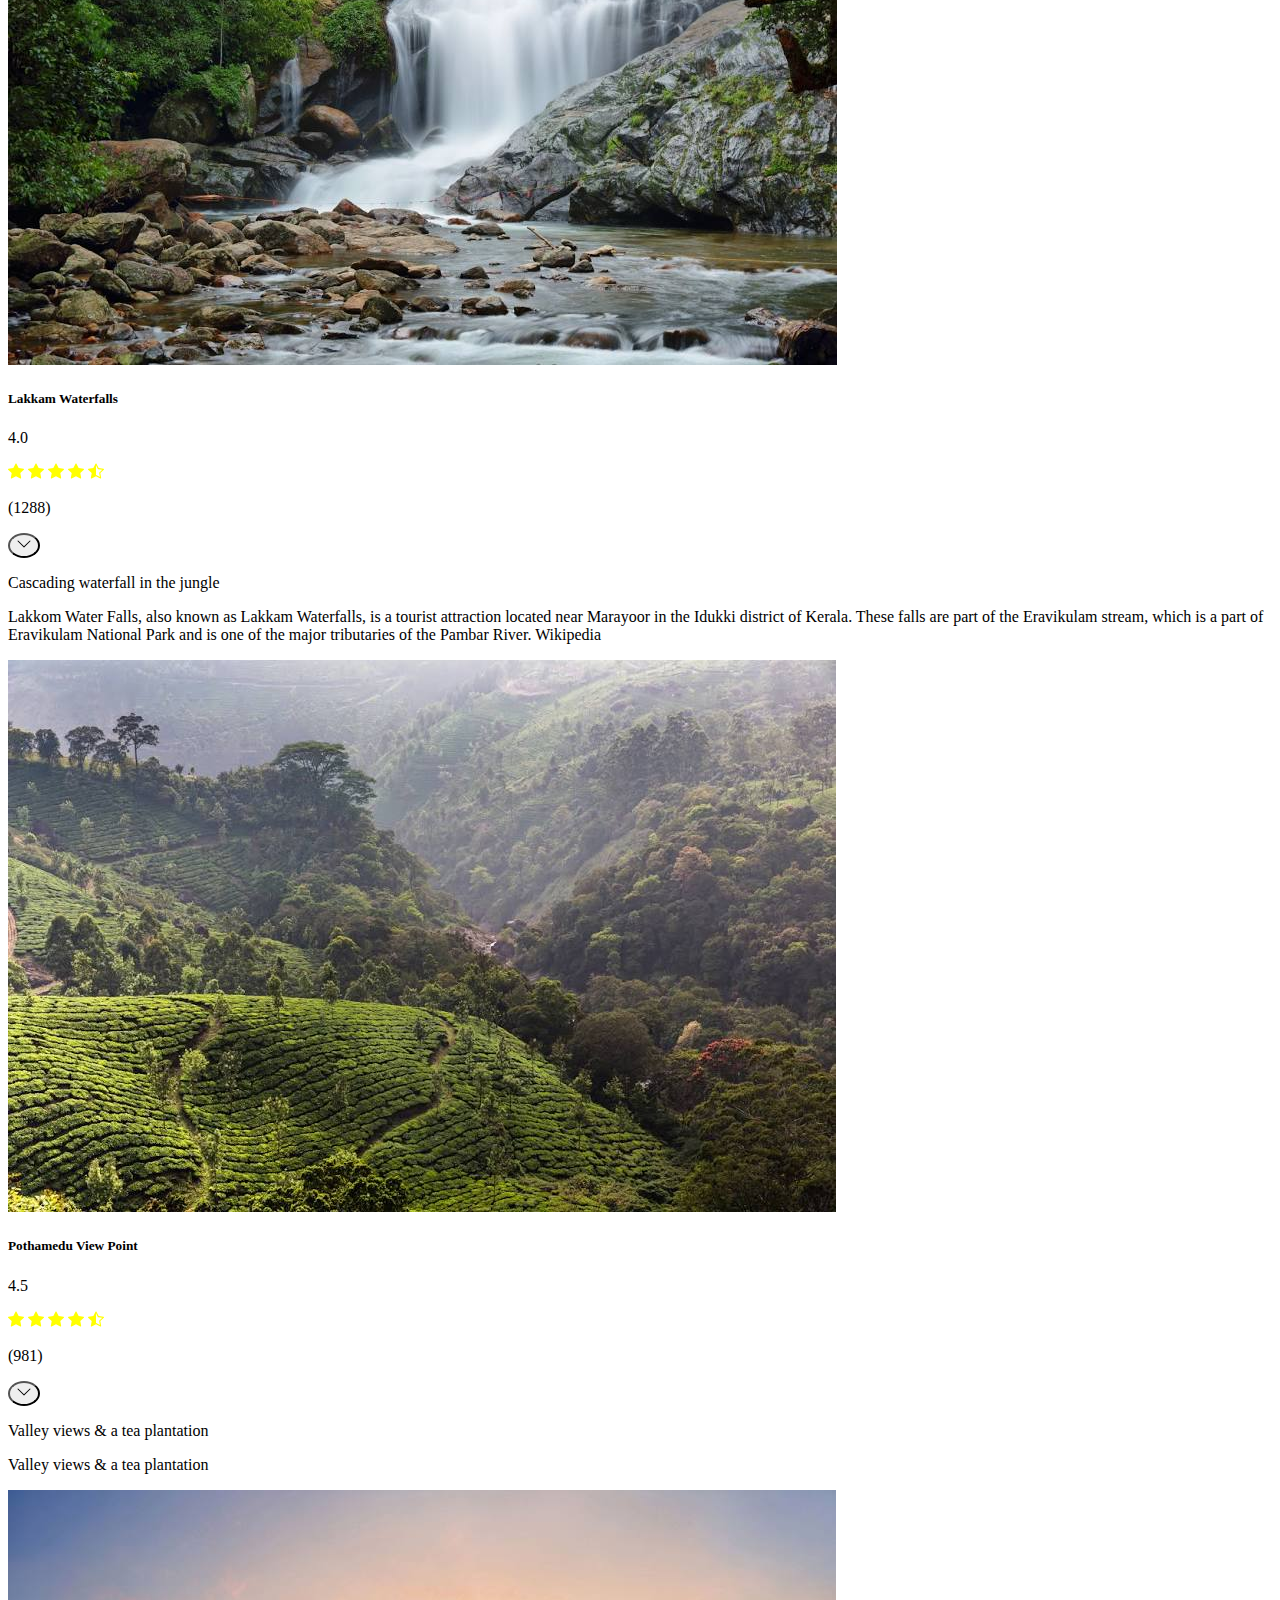
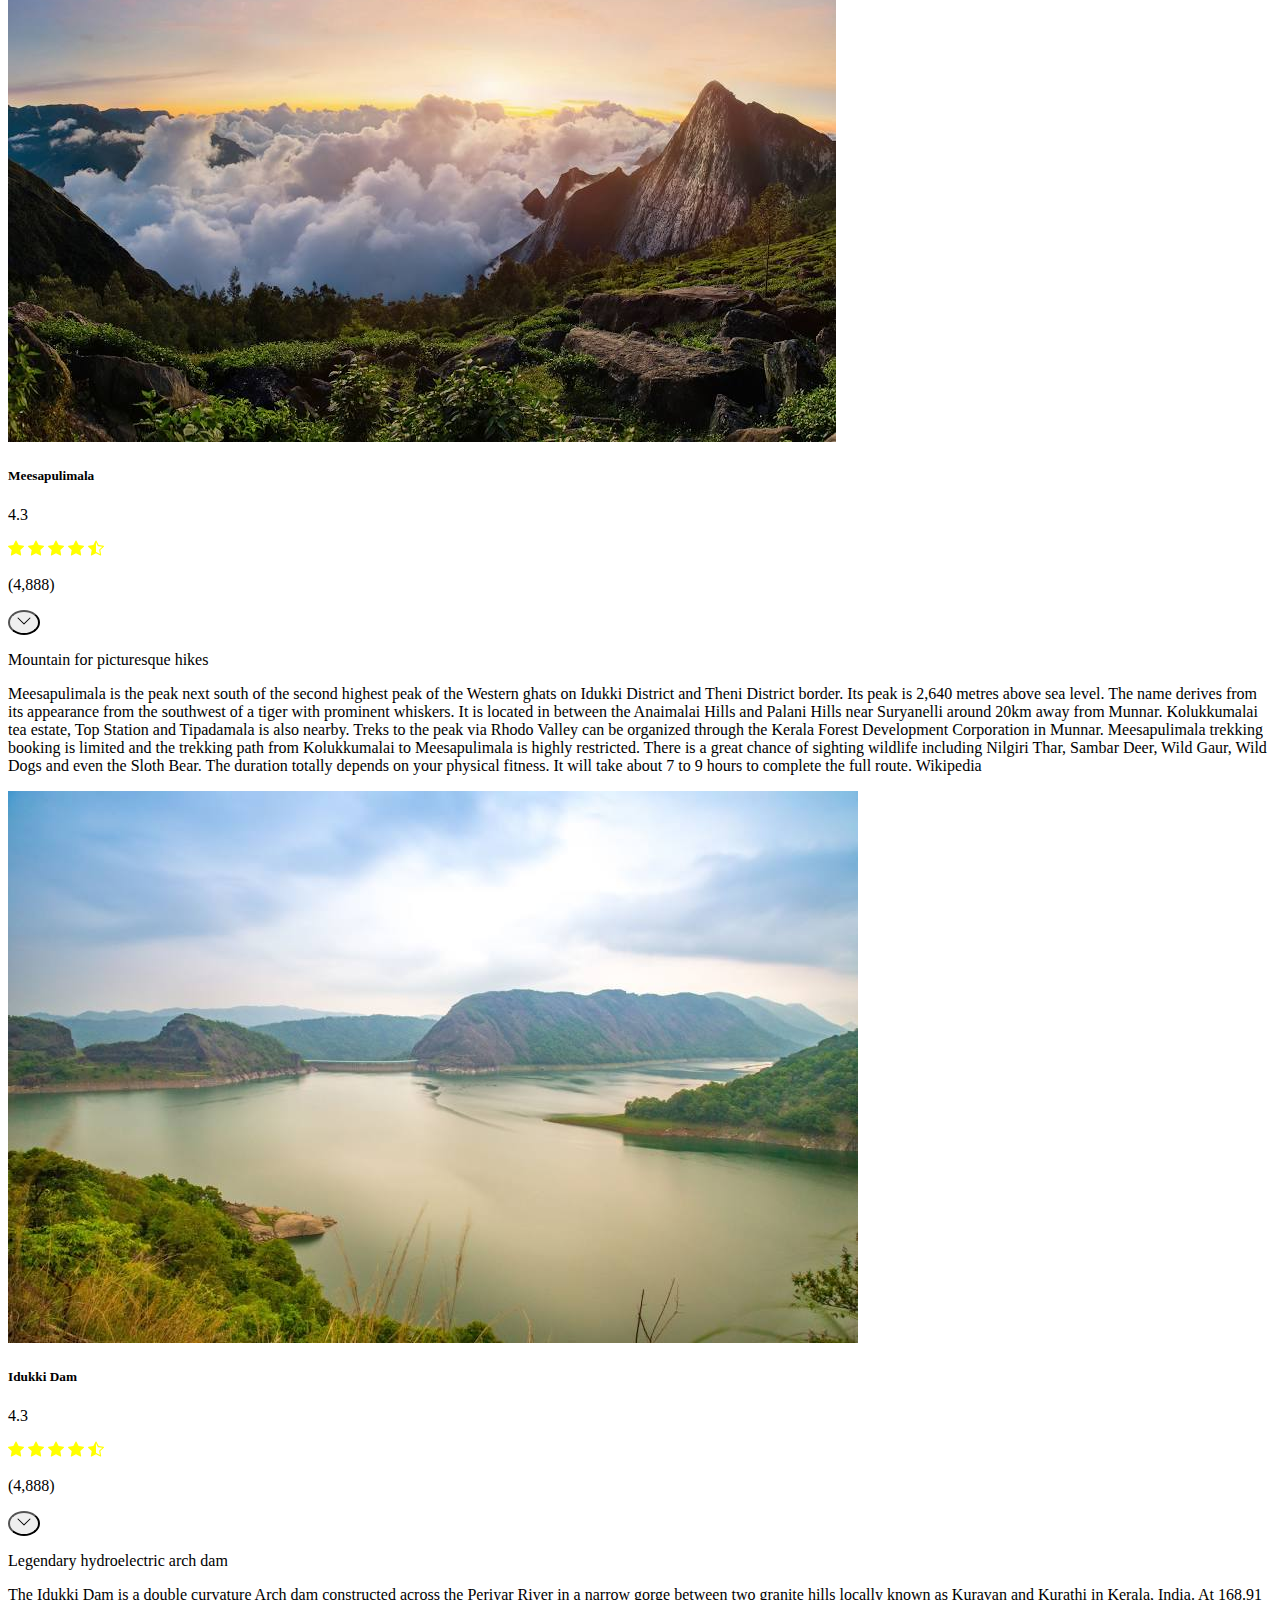
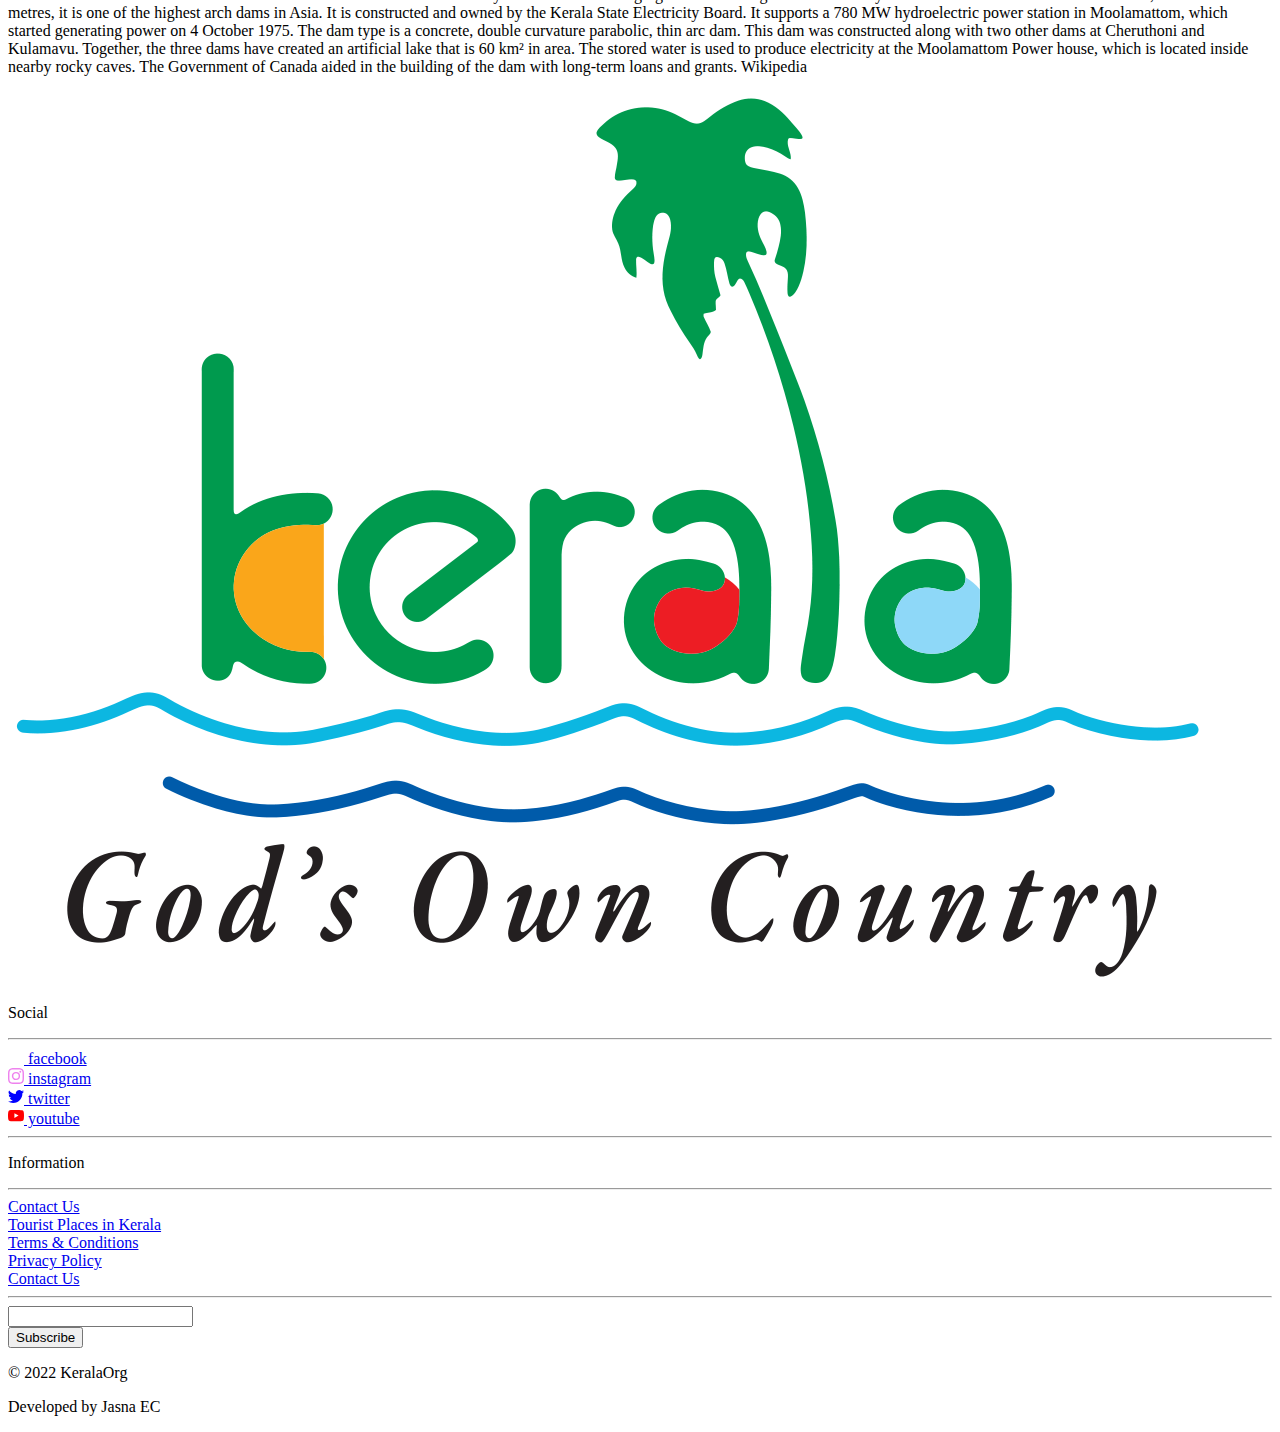
<file: Destination/idukki.html>
<!DOCTYPE html>
<html lang="en">
  <head>
    <meta charset="UTF-8" />
    <meta http-equiv="X-UA-Compatible" content="IE=edge" />
    <meta name="viewport" content="width=device-width, initial-scale=1.0" />
    <title>Document</title>
    <!-- CSS only -->
    <link
      href="https://cdn.jsdelivr.net/npm/bootstrap@5.0.0-beta2/dist/css/bootstrap.min.css"
      rel="stylesheet"
      integrity="sha384-BmbxuPwQa2lc/FVzBcNJ7UAyJxM6wuqIj61tLrc4wSX0szH/Ev+nYRRuWlolflfl"
      crossorigin="anonymous"
    />

    <!-- JavaScript Bundle with Popper -->
    <script
      src="https://cdn.jsdelivr.net/npm/bootstrap@5.0.0-beta2/dist/js/bootstrap.bundle.min.js"
      integrity="sha384-b5kHyXgcpbZJO/tY9Ul7kGkf1S0CWuKcCD38l8YkeH8z8QjE0GmW1gYU5S9FOnJ0"
      crossorigin="anonymous"
    ></script>
    <link rel="stylesheet" href="district.css" />
  </head>
  <body>
    <header>
      <!-- START OF NAVIGATION BAR  -->

      <nav class="navbar navbar-expand-md navbar-dark bd-navbar bg-success">
        <div class="container-fluid position-relative">
          <button
            class="navbar-toggler"
            type="button"
            data-bs-toggle="collapse"
            data-bs-target="#bdNavbar"
            aria-controls="bdNavbar"
            aria-expanded="false"
            aria-label="Toggle navigation"
          >
            <span class="navbar-toggler-icon"></span>
          </button>

          <div class="navbar-collapse collapse" id="bdNavbar">
            <ul
              class="navbar-nav flex-row flex-wrap bd-navbar-nav pt-2 py-md-0"
            >
              <li class="nav-item col-6 col-md-auto">
                <a class="nav-link p-2" aria-current="page" href="../index.html"
                  >Home</a
                >
              </li>
              <li class="nav-item col-6 col-md-auto">
                <a class="nav-link p-2 " href="../destination.html"
                  >Destination</a
                >
              </li>
              <li class="nav-item col-6 col-md-auto">
                <a class="nav-link p-2" href="../login.html">Log In</a>
              </li>
              <li class="nav-item col-6 col-md-auto">
                <a class="nav-link p-2" href="../signup.html">Sign Up</a>
              </li>
              <li class="nav-item col-7 col-md-auto">
                <a class="nav-link p-2 active" href="#">Idukki</a>
              </li>
            </ul>
            <hr class="d-md-none text-white-50" />
            <ul class="navbar-nav flex-row flex-wrap ms-md-auto">
              <li class="nav-item col-6 col-md-auto">
                <a class="nav-link p-2" href="#" target="_blank" rel="noopener">
                  <img src="../assets/icon/facebook.svg" alt="facebook logo" />
                  <small class="d-md-none ms-2">Facebook</small>
                </a>
              </li>
              <li class="nav-item col-6 col-md-auto">
                <a class="nav-link p-2" href="#" target="_blank" rel="noopener">
                  <img src="../assets/icon/twitter.svg" alt="twitter logo" />
                  <small class="d-md-none ms-2">Twitter</small>
                </a>
              </li>
              <li class="nav-item col-6 col-md-auto">
                <a class="nav-link p-2" href="#" target="_blank" rel="noopener">
                  <img
                    src="../assets/icon/instagram.svg"
                    alt="instagram logo"
                  />
                  <small class="d-md-none ms-2">Instagram</small>
                </a>
              </li>
              <li class="nav-item col-6 col-md-auto">
                <a class="nav-link p-2" href="#" target="_blank" rel="noopener">
                  <img src="../assets/icon/youtube.svg" alt="youtube logo" />
                  <small class="d-md-none ms-2">Youtube</small>
                </a>
              </li>
            </ul>
          </div>
        </div>
      </nav>

      <!-- END OF NAVIGATION BAR  -->

      <!-- START OF CAROUSEL  -->
      <div class="container-fluid g-0">
        <div class="row-fluid">
          <div class="col-12">
            <section class="banner bg-dark position-relative">
              <!-- Carousel  -->
              <div
                id="carouselExampleDark"
                class="carousel carousel-dark slide"
                data-bs-ride="carousel"
              >
                <div class="carousel-indicators">
                  <button
                    type="button"
                    data-bs-target="#carouselExampleDark"
                    data-bs-slide-to="0"
                    class="active"
                    aria-current="true"
                    aria-label="Slide 1"
                  ></button>
                  <button
                    type="button"
                    data-bs-target="#carouselExampleDark"
                    data-bs-slide-to="1"
                    aria-label="Slide 2"
                  ></button>
                  <button
                    type="button"
                    data-bs-target="#carouselExampleDark"
                    data-bs-slide-to="2"
                    aria-label="Slide 3"
                  ></button>
                </div>
                <div class="carousel-inner">
                  <div
                    class="carousel-item mycarousel-zoom active"
                    data-bs-interval="3000"
                  >
                    <!-- change Carousel 1 -->
                    <img
                      src="../assets/travelDestination/Idukki/idukki_Carousel1.jpg"
                      class="d-block w-100"
                      alt="..."
                    />
                    <div class="carousel-caption d-md-block text-white">
                      <h2 class="text-end">Idukki</h2>
                    </div>
                  </div>
                  <div
                    class="carousel-item mycarousel-zoom"
                    data-bs-interval="3000"
                  >
                    <!-- change Carousel 2 -->
                    <img
                      src="../assets/travelDestination/Idukki/idukki_Carousel2.jpg"
                      class="d-block w-100"
                      alt="..."
                    />

                    <div class="carousel-caption d-md-block text-white">
                      <h2 class="text-end">Idukki</h2>
                    </div>
                  </div>
                  <div
                    class="carousel-item mycarousel-zoom"
                    data-bs-interval="3000"
                  >
                    <!-- change Carousel 3 -->
                    <img
                      src="../assets/travelDestination/Idukki/idukki_Carousel3.jpg"
                      class="d-block w-100"
                      alt="..."
                    />

                    <div class="carousel-caption d-md-block text-white">
                      <h2 class="text-end">Idukki</h2>
                    </div>
                  </div>
                </div>
                <button
                  class="carousel-control-prev"
                  type="button"
                  data-bs-target="#carouselExampleDark"
                  data-bs-slide="prev"
                >
                  <span
                    class="carousel-control-prev-icon"
                    aria-hidden="true"
                  ></span>
                  <span class="visually-hidden">Previous</span>
                </button>
                <button
                  class="carousel-control-next"
                  type="button"
                  data-bs-target="#carouselExampleDark"
                  data-bs-slide="next"
                >
                  <span
                    class="carousel-control-next-icon"
                    aria-hidden="true"
                  ></span>
                  <span class="visually-hidden">Next</span>
                </button>
              </div>

              <img
                class="position-absolute top-0 start-0 bg-white rounded"
                style="width: 100px"
                src="../assets/keralaTourismLogo.png"
                alt="logo"
              />
            </section>
            <!-- END OF SECTION -->
          </div>
          <!-- END OF COLOUMN  -->
        </div>
        <!-- END OF ROW -->
      </div>
      <!-- END OF CONTAINER  -->
    </header>
    <!-- END OF HEADER -->

    <!-- START OF MAIN -->
    <main class="mainClass">
      <div class="container mt-3">
        <div class="row bg-warning text-center">
          <div class="col">
            <h2>Top Sights</h2>
            <h6>Based on traveller visits and local insights</h6>
          </div>
        </div>
        <!-- END OF FIRST ROW  -->

        <div class="row row-cols-1 row-cols-md-3 g-4">
          <!-- START OF COLUMN 1 -->

          <div class="card-columns">
            <!-- START OF CARD -->
            <div class="card mb-3 mt-3">
              <!-- CHANGE IMAGE SRC-->
              <img
                src="../assets/travelDestination/Idukki/idukki_EravikulamNationalPark.jpg"
                class="card-img-top"
                alt="Eravikulam National Park"
              />
              <div class="card-body rounded">
                <!-- CHANGE CARD TEXT -->
                <h5 class="card-title">Eravikulam National Park</h5>
                <div class="d-flex mb-2">
                  <p class="h6 ms-1 me-2 my-auto">4.4</p>
                  <img
                    class="me-1"
                    src="../assets/icon/star-fill.svg"
                    alt="full star"
                  />
                  <img
                    class="me-1"
                    src="../assets/icon/star-fill.svg"
                    alt="full star"
                  />
                  <img
                    class="me-1"
                    src="../assets/icon/star-fill.svg"
                    alt="full star"
                  />
                  <img
                    class="me-1"
                    src="../assets/icon/star-fill.svg"
                    alt="full star"
                  />
                  <img
                    class="me-1"
                    src="../assets/icon/star-half.svg"
                    alt="half star"
                  />
                  <p class="h6 ms-2 my-auto me-auto">(16,820)</p>
                  <button
                    type="button"
                    class="btn btn-primary btn-circle"
                    data-bs-toggle="collapse"
                    data-bs-target="#collapseExample11"
                    aria-expanded="true"
                    aria-controls="collapseExample11"
                  >
                    <img
                      src="../assets/icon/chevron-down.svg"
                      alt="drop down"
                    />
                  </button>
                </div>
                <p class="card-text">Views & wild goats in a lush setting</p>
                <div class="collapse" id="collapseExample11">
                  <p class="card-text">
                    Eravikulam National Park is a 97 km² national park located
                    along the Western Ghats in the Idukki district of Kerala in
                    India. Situated between 10º05'N and 10º20' north, and 77º0'
                    and 77º10' east, it is the first national park in Kerala.
                    Eravikulam National Park is administered by the Kerala
                    Department of Forests and Wildlife, Munnar Wildlife
                    Division, which also runs the nearby Mathikettan Shola
                    National Park, Anamudi Shola National Park, Pambadum Shola
                    National Park, Chinnar Wildlife Sanctuary and the
                    Kurinjimala Sanctuary. Wikipedia
                  </p>
                </div>
              </div>
            </div>
            <!-- END OF CARD -->

            <!-- START OF CARD -->
            <div class="card mb-3 mt-3">
              <!-- CHANGE IMAGE SRC-->
              <img
                src="../assets/travelDestination/Idukki/idukki_Anamudi.jpg"
                class="card-img-top"
                alt="Anamudi"
              />
              <div class="card-body rounded">
                <!-- CHANGE CARD TEXT -->
                <h5 class="card-title">Anamudi</h5>
                <div class="d-flex mb-2">
                  <p class="h6 ms-1 me-2 my-auto">4.7</p>
                  <img
                    class="me-1"
                    src="../assets/icon/star-fill.svg"
                    alt="full star"
                  />
                  <img
                    class="me-1"
                    src="../assets/icon/star-fill.svg"
                    alt="full star"
                  />
                  <img
                    class="me-1"
                    src="../assets/icon/star-fill.svg"
                    alt="full star"
                  />
                  <img
                    class="me-1"
                    src="../assets/icon/star-fill.svg"
                    alt="full star"
                  />
                  <img
                    class="me-1"
                    src="../assets/icon/star-half.svg"
                    alt="half star"
                  />
                  <p class="h6 ms-2 my-auto me-auto">(29,349)</p>
                  <!-- CHANGE COLLAPSEEXAMPLE VALUE TWICE-->
                  <button
                    type="button"
                    class="btn btn-primary btn-circle"
                    data-bs-toggle="collapse"
                    data-bs-target="#collapseExample12"
                    aria-expanded="true"
                    aria-controls="collapseExample12"
                  >
                    <img
                      src="../assets/icon/chevron-down.svg"
                      alt="drop down"
                    />
                  </button>
                </div>
                <p class="card-text">Landmark peak with hiking & elephants</p>
                <!-- CHANGE COLLAPSEEXAMPLE VALUE -->
                <div class="collapse" id="collapseExample12">
                  <!-- CHANGE CARD TEXT -->
                  <p class="card-text">
                    Anamudi is a mountain located in the Indian state of Kerala.
                    It is the highest peak in the Western Ghats and South India,
                    at an elevation of 2,695 metres and a topographic prominence
                    of 2,479 metres. It lies on the border of Devikulam Taluk,
                    Idukki district and Kothamangalam Taluk, Ernakulam district.
                    The name Anamudi literally translates to "elephant's head" a
                    reference to the resemblance of the mountain to an
                    elephant's head. Anamudi Shola National Park was declared as
                    National Park in December 2003 as per Notification No.
                    12876/F2 2003/F & WLD dated 14.12.2003 of Government of
                    Kerala. Anamudi is the highest mountain in peninsular India
                    as well as the largest mountain in Kerala. Meanwhile, the
                    highest independent mountain in Kerala is the Cheriyam
                    mountain in Mankada in Malappuram district. Cheriyam
                    mountain is located at an elevation of 613 m above sea
                    level. The first recorded ascent of Anamudi was by General
                    Douglas Hamilton of the Madras Army on 4 May 1862, but it is
                    likely that there had been earlier ascents by local people.
                    Anamudi peak is one of only three ultra prominent peaks in
                    South India. Wikipedia
                  </p>
                </div>
              </div>
            </div>

            <!-- START OF CARD -->
            <div class="card mb-3 mt-3">
              <!-- CHANGE IMAGE SRC-->
              <img
                src="../assets/travelDestination/Idukki/idukki_MattupettyDam.jpg"
                class="card-img-top"
                alt="Mattupetty Dam"
              />
              <div class="card-body rounded">
                <!-- CHANGE CARD TEXT -->
                <h5 class="card-title">Mattupetty Dam</h5>
                <div class="d-flex mb-2">
                  <p class="h6 ms-1 me-2 my-auto">4.1</p>
                  <img
                    class="me-1"
                    src="../assets/icon/star-fill.svg"
                    alt="full star"
                  />
                  <img
                    class="me-1"
                    src="../assets/icon/star-fill.svg"
                    alt="full star"
                  />
                  <img
                    class="me-1"
                    src="../assets/icon/star-fill.svg"
                    alt="full star"
                  />
                  <img
                    class="me-1"
                    src="../assets/icon/star-fill.svg"
                    alt="full star"
                  />
                  <img
                    class="me-1"
                    src="../assets/icon/star-half.svg"
                    alt="half star"
                  />
                  <p class="h6 ms-2 my-auto me-auto">(13,884)</p>
                  <!-- CHANGE COLLAPSEEXAMPLE VALUE TWICE-->
                  <button
                    type="button"
                    class="btn btn-primary btn-circle"
                    data-bs-toggle="collapse"
                    data-bs-target="#collapseExample13"
                    aria-expanded="true"
                    aria-controls="collapseExample13"
                  >
                    <img
                      src="../assets/icon/chevron-down.svg"
                      alt="drop down"
                    />
                  </button>
                </div>
                <p class="card-text">Dam in a picturesque area with animals</p>
                <!-- CHANGE COLLAPSEEXAMPLE VALUE -->
                <div class="collapse" id="collapseExample13">
                  <!-- CHANGE CARD TEXT -->
                  <p class="card-text">
                    Mattupetty Dam, near Munnar in Idukki District, is a storage
                    Concrete Gravity dam built in the mountains of Kerala, India
                    to conserve water for hydroelectricity. It has been a vital
                    source of power yielding along with other such dams, huge
                    revenue to the states. The large amount of perennially
                    available water allows wild animals and birds to flourish.
                    However salinity caused by irrigation and water-logging are
                    of concern to environmentalists. Munnar is located near the
                    confluence of the mountain streams of Muthirappuzha River,
                    Chanduvarai River and Kundale River. See:map The reservoir
                    is also known to be one of the visiting grounds of elephants
                    in the region. Wikipedia
                  </p>
                </div>
              </div>
            </div>

            <!-- END OF CARD -->
          </div>
          <!-- END OF COLUMN 1 -->

          <!-- START OF COLUMN 2 -->

          <div class="card-columns">
            <!-- START OF CARD -->
            <div class="card mb-3 mt-3">
              <!-- CHANGE IMAGE SRC-->
              <img
                src="../assets/travelDestination/Idukki/idukki_CheeyapparaWaterfalls.jpg"
                class="card-img-top"
                alt="Cheeyappara Waterfalls"
              />
              <div class="card-body rounded">
                <!-- CHANGE CARD TEXT -->
                <h5 class="card-title">Cheeyappara Waterfalls</h5>
                <div class="d-flex mb-2">
                  <p class="h6 ms-1 me-2 my-auto">4.1</p>
                  <img
                    class="me-1"
                    src="../assets/icon/star-fill.svg"
                    alt="full star"
                  />
                  <img
                    class="me-1"
                    src="../assets/icon/star-fill.svg"
                    alt="full star"
                  />
                  <img
                    class="me-1"
                    src="../assets/icon/star-fill.svg"
                    alt="full star"
                  />
                  <img
                    class="me-1"
                    src="../assets/icon/star-fill.svg"
                    alt="full star"
                  />
                  <img
                    class="me-1"
                    src="../assets/icon/star-half.svg"
                    alt="half star"
                  />
                  <p class="h6 ms-2 my-auto me-auto">(10,349)</p>
                  <!-- CHANGE COLLAPSEEXAMPLE VALUE TWICE-->
                  <button
                    type="button"
                    class="btn btn-primary btn-circle"
                    data-bs-toggle="collapse"
                    data-bs-target="#collapseExample21"
                    aria-expanded="true"
                    aria-controls="collapseExample21"
                  >
                    <img
                      src="../assets/icon/chevron-down.svg"
                      alt="drop down"
                    />
                  </button>
                </div>
                <!-- CHANGE CARD TEXT -->
                <p class="card-text">Lush trekking route with a waterfall</p>
                <!-- CHANGE COLLAPSEEXAMPLE VALUE -->
                <div class="collapse" id="collapseExample21">
                  <!-- CHANGE CARD TEXT -->
                  <p class="card-text">
                    The Cheeyappara Waterfall is on the Kochi - Madurai Highway,
                    between Neriamangalam and Adimali. It is in Idukki district,
                    Kerala, India. The Cheeyappara Waterfall cascades down in
                    seven steps. This is also a great place for trekking.
                    Wikipedia
                  </p>
                </div>
              </div>
            </div>
            <!-- END OF CARD -->

            <!-- START OF CARD -->
            <div class="card mb-3 mt-3">
              <!-- CHANGE IMAGE SRC-->
              <img
                src="../assets/travelDestination/Idukki/idukki_TeaMuseum.jpg"
                class="card-img-top"
                alt="Tea Museum"
              />
              <div class="card-body rounded">
                <!-- CHANGE CARD TEXT -->
                <h5 class="card-title">Tea Museum</h5>
                <div class="d-flex mb-2">
                  <p class="h6 ms-1 me-2 my-auto">4.3</p>
                  <img
                    class="me-1"
                    src="../assets/icon/star-fill.svg"
                    alt="full star"
                  />
                  <img
                    class="me-1"
                    src="../assets/icon/star-fill.svg"
                    alt="full star"
                  />
                  <img
                    class="me-1"
                    src="../assets/icon/star-fill.svg"
                    alt="full star"
                  />
                  <img
                    class="me-1"
                    src="../assets/icon/star-fill.svg"
                    alt="full star"
                  />
                  <img
                    class="me-1"
                    src="../assets/icon/star-half.svg"
                    alt="half star"
                  />
                  <p class="h6 ms-2 my-auto me-auto">(19,288)</p>
                  <!-- CHANGE COLLAPSEEXAMPLE VALUE TWICE-->
                  <button
                    type="button"
                    class="btn btn-primary btn-circle"
                    data-bs-toggle="collapse"
                    data-bs-target="#collapseExample22"
                    aria-expanded="true"
                    aria-controls="collapseExample22"
                  >
                    <img
                      src="../assets/icon/chevron-down.svg"
                      alt="drop down"
                    />
                  </button>
                </div>
                <!-- CHANGE CARD TEXT -->
                <p class="card-text">Tea-related exhibits & memorabilia</p>
                <!-- CHANGE COLLAPSEEXAMPLE VALUE -->
                <div class="collapse" id="collapseExample22">
                  <!-- CHANGE CARD TEXT -->
                  <p class="card-text">
                    The KDHP Tea Museum is an industry and history museum
                    situated in Munnar, a town in the Idukki district of Kerala
                    in South India. Tata Tea Museum is its official name, but
                    it's also known as Nalluthanni Estate where it is located,
                    or Kannan Devan Hills Plantation Tea Museum. Wikipedia
                  </p>
                </div>
              </div>
            </div>
            <!-- END OF CARD -->

            <!-- START OF CARD -->
            <div class="card mb-3 mt-3">
              <!-- CHANGE IMAGE SRC-->
              <img
                src="../assets/travelDestination/Idukki/idukki_LakkamWaterfalls.jpg"
                class="card-img-top"
                alt="Lakkam Waterfalls"
              />
              <div class="card-body rounded">
                <!-- CHANGE CARD TEXT -->
                <h5 class="card-title">Lakkam Waterfalls</h5>
                <div class="d-flex mb-2">
                  <p class="h6 ms-1 me-2 my-auto">4.0</p>
                  <img
                    class="me-1"
                    src="../assets/icon/star-fill.svg"
                    alt="full star"
                  />
                  <img
                    class="me-1"
                    src="../assets/icon/star-fill.svg"
                    alt="full star"
                  />
                  <img
                    class="me-1"
                    src="../assets/icon/star-fill.svg"
                    alt="full star"
                  />
                  <img
                    class="me-1"
                    src="../assets/icon/star-fill.svg"
                    alt="full star"
                  />
                  <img
                    class="me-1"
                    src="../assets/icon/star-half.svg"
                    alt="half star"
                  />
                  <p class="h6 ms-2 my-auto me-auto">(1288)</p>
                  <!-- CHANGE COLLAPSEEXAMPLE VALUE TWICE-->
                  <button
                    type="button"
                    class="btn btn-primary btn-circle"
                    data-bs-toggle="collapse"
                    data-bs-target="#collapseExample23"
                    aria-expanded="true"
                    aria-controls="collapseExample23"
                  >
                    <img
                      src="../assets/icon/chevron-down.svg"
                      alt="drop down"
                    />
                  </button>
                </div>
                <!-- CHANGE CARD TEXT -->
                <p class="card-text">Cascading waterfall in the jungle</p>
                <!-- CHANGE COLLAPSEEXAMPLE VALUE -->
                <div class="collapse" id="collapseExample23">
                  <!-- CHANGE CARD TEXT -->
                  <p class="card-text">
                    Lakkom Water Falls, also known as Lakkam Waterfalls, is a
                    tourist attraction located near Marayoor in the Idukki
                    district of Kerala. These falls are part of the Eravikulam
                    stream, which is a part of Eravikulam National Park and is
                    one of the major tributaries of the Pambar River. Wikipedia
                  </p>
                </div>
              </div>
            </div>
            <!-- END OF CARD -->
          </div>
          <!-- END OF COLUMN 2 -->

          <!-- START OF COLUMN 3 -->

          <div class="card-columns">
            <!-- START OF CARD -->
            <div class="card mb-3 mt-3">
              <!-- CHANGE IMAGE SRC-->
              <img
                src="../assets/travelDestination/Idukki/idukki_PothameduViewPoint.jpg"
                class="card-img-top"
                alt="Pothamedu View Point"
              />
              <div class="card-body rounded">
                <!-- CHANGE CARD TEXT -->
                <h5 class="card-title">Pothamedu View Point</h5>
                <div class="d-flex mb-2">
                  <p class="h6 ms-1 me-2 my-auto">4.5</p>
                  <img
                    class="me-1"
                    src="../assets/icon/star-fill.svg"
                    alt="full star"
                  />
                  <img
                    class="me-1"
                    src="../assets/icon/star-fill.svg"
                    alt="full star"
                  />
                  <img
                    class="me-1"
                    src="../assets/icon/star-fill.svg"
                    alt="full star"
                  />
                  <img
                    class="me-1"
                    src="../assets/icon/star-fill.svg"
                    alt="full star"
                  />
                  <img
                    class="me-1"
                    src="../assets/icon/star-half.svg"
                    alt="half star"
                  />
                  <p class="h6 ms-2 my-auto me-auto">(981)</p>
                  <!-- CHANGE COLLAPSEEXAMPLE VALUE TWICE-->
                  <button
                    type="button"
                    class="btn btn-primary btn-circle"
                    data-bs-toggle="collapse"
                    data-bs-target="#collapseExample31"
                    aria-expanded="true"
                    aria-controls="collapseExample31"
                  >
                    <img
                      src="../assets/icon/chevron-down.svg"
                      alt="drop down"
                    />
                  </button>
                </div>
                <!-- CHANGE CARD TEXT -->
                <p class="card-text">Valley views & a tea plantation</p>
                <!-- CHANGE COLLAPSEEXAMPLE VALUE -->
                <div class="collapse" id="collapseExample31">
                  <!-- CHANGE CARD TEXT -->
                  <p class="card-text">Valley views & a tea plantation</p>
                </div>
              </div>
            </div>
            <!-- END OF CARD -->

            <!-- START OF CARD -->
            <div class="card mb-3 mt-3">
              <!-- CHANGE IMAGE SRC-->
              <img
                src="../assets/travelDestination/Idukki/idukki_Meesapulimala.jpg"
                class="card-img-top"
                alt="Meesapulimala"
              />
              <div class="card-body rounded">
                <!-- CHANGE CARD TEXT -->
                <h5 class="card-title">Meesapulimala</h5>
                <div class="d-flex mb-2">
                  <p class="h6 ms-1 me-2 my-auto">4.3</p>
                  <img
                    class="me-1"
                    src="../assets/icon/star-fill.svg"
                    alt="full star"
                  />
                  <img
                    class="me-1"
                    src="../assets/icon/star-fill.svg"
                    alt="full star"
                  />
                  <img
                    class="me-1"
                    src="../assets/icon/star-fill.svg"
                    alt="full star"
                  />
                  <img
                    class="me-1"
                    src="../assets/icon/star-fill.svg"
                    alt="full star"
                  />
                  <img
                    class="me-1"
                    src="../assets/icon/star-half.svg"
                    alt="half star"
                  />
                  <p class="h6 ms-2 my-auto me-auto">(4,888)</p>
                  <!-- CHANGE COLLAPSEEXAMPLE VALUE TWICE-->
                  <button
                    type="button"
                    class="btn btn-primary btn-circle"
                    data-bs-toggle="collapse"
                    data-bs-target="#collapseExample32"
                    aria-expanded="true"
                    aria-controls="collapseExample32"
                  >
                    <img
                      src="../assets/icon/chevron-down.svg"
                      alt="drop down"
                    />
                  </button>
                </div>
                <!-- CHANGE CARD TEXT -->
                <p class="card-text">Mountain for picturesque hikes</p>
                <!-- CHANGE COLLAPSEEXAMPLE VALUE -->
                <div class="collapse" id="collapseExample32">
                  <!-- CHANGE CARD TEXT -->
                  <p class="card-text">
                    Meesapulimala is the peak next south of the second highest
                    peak of the Western ghats on Idukki District and Theni
                    District border. Its peak is 2,640 metres above sea level.
                    The name derives from its appearance from the southwest of a
                    tiger with prominent whiskers. It is located in between the
                    Anaimalai Hills and Palani Hills near Suryanelli around 20km
                    away from Munnar. Kolukkumalai tea estate, Top Station and
                    Tipadamala is also nearby. Treks to the peak via Rhodo
                    Valley can be organized through the Kerala Forest
                    Development Corporation in Munnar. Meesapulimala trekking
                    booking is limited and the trekking path from Kolukkumalai
                    to Meesapulimala is highly restricted. There is a great
                    chance of sighting wildlife including Nilgiri Thar, Sambar
                    Deer, Wild Gaur, Wild Dogs and even the Sloth Bear. The
                    duration totally depends on your physical fitness. It will
                    take about 7 to 9 hours to complete the full route.
                    Wikipedia
                  </p>
                </div>
              </div>
            </div>

            <!-- END OF CARD        -->

            <!-- START OF CARD -->
            <div class="card mb-3 mt-3">
              <!-- CHANGE IMAGE SRC-->
              <img
                src="../assets/travelDestination/Idukki/idukki_IdukkiDam.jpg"
                class="card-img-top"
                alt="Idukki Dam"
              />
              <div class="card-body rounded">
                <!-- CHANGE CARD TEXT -->
                <h5 class="card-title">Idukki Dam</h5>
                <div class="d-flex mb-2">
                  <p class="h6 ms-1 me-2 my-auto">4.3</p>
                  <img
                    class="me-1"
                    src="../assets/icon/star-fill.svg"
                    alt="full star"
                  />
                  <img
                    class="me-1"
                    src="../assets/icon/star-fill.svg"
                    alt="full star"
                  />
                  <img
                    class="me-1"
                    src="../assets/icon/star-fill.svg"
                    alt="full star"
                  />
                  <img
                    class="me-1"
                    src="../assets/icon/star-fill.svg"
                    alt="full star"
                  />
                  <img
                    class="me-1"
                    src="../assets/icon/star-half.svg"
                    alt="half star"
                  />
                  <p class="h6 ms-2 my-auto me-auto">(4,888)</p>
                  <!-- CHANGE COLLAPSEEXAMPLE VALUE TWICE-->
                  <button
                    type="button"
                    class="btn btn-primary btn-circle"
                    data-bs-toggle="collapse"
                    data-bs-target="#collapseExample33"
                    aria-expanded="true"
                    aria-controls="collapseExample33"
                  >
                    <img
                      src="../assets/icon/chevron-down.svg"
                      alt="drop down"
                    />
                  </button>
                </div>
                <!-- CHANGE CARD TEXT -->
                <p class="card-text">Legendary hydroelectric arch dam</p>
                <!-- CHANGE COLLAPSEEXAMPLE VALUE -->
                <div class="collapse" id="collapseExample33">
                  <!-- CHANGE CARD TEXT -->
                  <p class="card-text">
                    The Idukki Dam is a double curvature Arch dam constructed
                    across the Periyar River in a narrow gorge between two
                    granite hills locally known as Kuravan and Kurathi in
                    Kerala, India. At 168.91 metres, it is one of the highest
                    arch dams in Asia. It is constructed and owned by the Kerala
                    State Electricity Board. It supports a 780 MW hydroelectric
                    power station in Moolamattom, which started generating power
                    on 4 October 1975. The dam type is a concrete, double
                    curvature parabolic, thin arc dam. This dam was constructed
                    along with two other dams at Cheruthoni and Kulamavu.
                    Together, the three dams have created an artificial lake
                    that is 60 km² in area. The stored water is used to produce
                    electricity at the Moolamattom Power house, which is located
                    inside nearby rocky caves. The Government of Canada aided in
                    the building of the dam with long-term loans and grants.
                    Wikipedia
                  </p>
                </div>
              </div>
            </div>

            <!-- END OF CARD        -->
          </div>
          <!-- END OF COLUMN 3 -->
        </div>
      </div>
    </main>
    <!-- END OF MAIN  -->

    <footer>
      <div class="container-fluid">
        <div class="row bg-dark pb-5">
          <div class="col-lg-4 d-flex justify-content-center">
            <img
              class="w-50"
              src="../assets/keralaTourismLogo.png"
              alt="logo"
            />
          </div>

          <div class="col-lg-2 me-5">
            <div class="text-center">
              <div>
                <p class="h5 text-secondary mt-3">Social</p>
              </div>
            </div>
            <hr class="bg-secondary" />
            <div>
              <a href="#" class="text-decoration-none">
                <img
                  id="facebookId"
                  src="../assets/icon/facebook.svg"
                  alt="facebook logo"
                />
                <label for="facebookId"> facebook</label>
              </a>
            </div>

            <div>
              <a href="#" class="text-decoration-none">
                <label for="instagramId">
                  <img
                    id="instagramId"
                    src="../assets/icon/instagram.svg"
                    alt="instagram logo"
                  />
                  instagram</label
                ></a
              >
            </div>

            <div>
              <a href="#" class="text-decoration-none">
                <label for="twitterId">
                  <img
                    id="twitterId"
                    src="../assets/icon/twitter.svg"
                    alt="twitter logo"
                  />
                  twitter</label
                ></a
              >
            </div>

            <div>
              <a href="#" class="text-decoration-none">
                <label for="youtubeId">
                  <img
                    id="youtubeId"
                    src="../assets/icon/youtube.svg"
                    alt="youtube logo"
                  />
                  youtube</label
                ></a
              >
            </div>
            <hr class="bg-secondary" />
          </div>

          <!-- END OF FIRST COLUMN  -->

          <div class="col-lg-2 bg-dark me-auto">
            <div class="justify-content-center">
              <div class="text-center">
                <div>
                  <p class="h5 text-secondary mt-3">Information</p>
                </div>
              </div>
              <hr class="bg-secondary" />
              <div>
                <a href="#" class="text-decoration-none">
                  <label>Contact Us </label>
                </a>
              </div>
              <div>
                <a href="#" class="text-decoration-none">
                  <label>Tourist Places in Kerala </label>
                </a>
              </div>
              <div>
                <a href="#" class="text-decoration-none">
                  <label>Terms & Conditions </label>
                </a>
              </div>
              <div>
                <a href="#" class="text-decoration-none">
                  <label>Privacy Policy </label>
                </a>
              </div>
              <div>
                <a href="#" class="text-decoration-none">
                  <label>Contact Us </label>
                </a>
              </div>
            </div>
            <hr class="bg-secondary" />
          </div>

          <!-- END OF INFORMATION COLUMN  -->
          <div
            class="col-lg-3 d-flex d-flex-column align-items-center bg-dark me-5"
          >
            <div class="justify-content-center mx-auto">
              <div class="mb-3" style="width: 350px">
                <input
                  type="email"
                  class="form-control rounded-3"
                  id="inputEmail4"
                />
              </div>

              <button
                type="submit"
                class="btn btn-success ms-5 w-75 rounded-pill"
              >
                Subscribe
              </button>
            </div>
          </div>
        </div>
        <!-- END OF ROW 1 -->

        <div class="row ps-5 pe-5 bg-dark text-white">
          <div class="col d-flex justify-content-between">
            <p class="h6">© 2022 KeralaOrg</p>
            <p class="h6">Developed by Jasna EC</p>
          </div>
        </div>
      </div>
    </footer>
  </body>
</html>
</file>
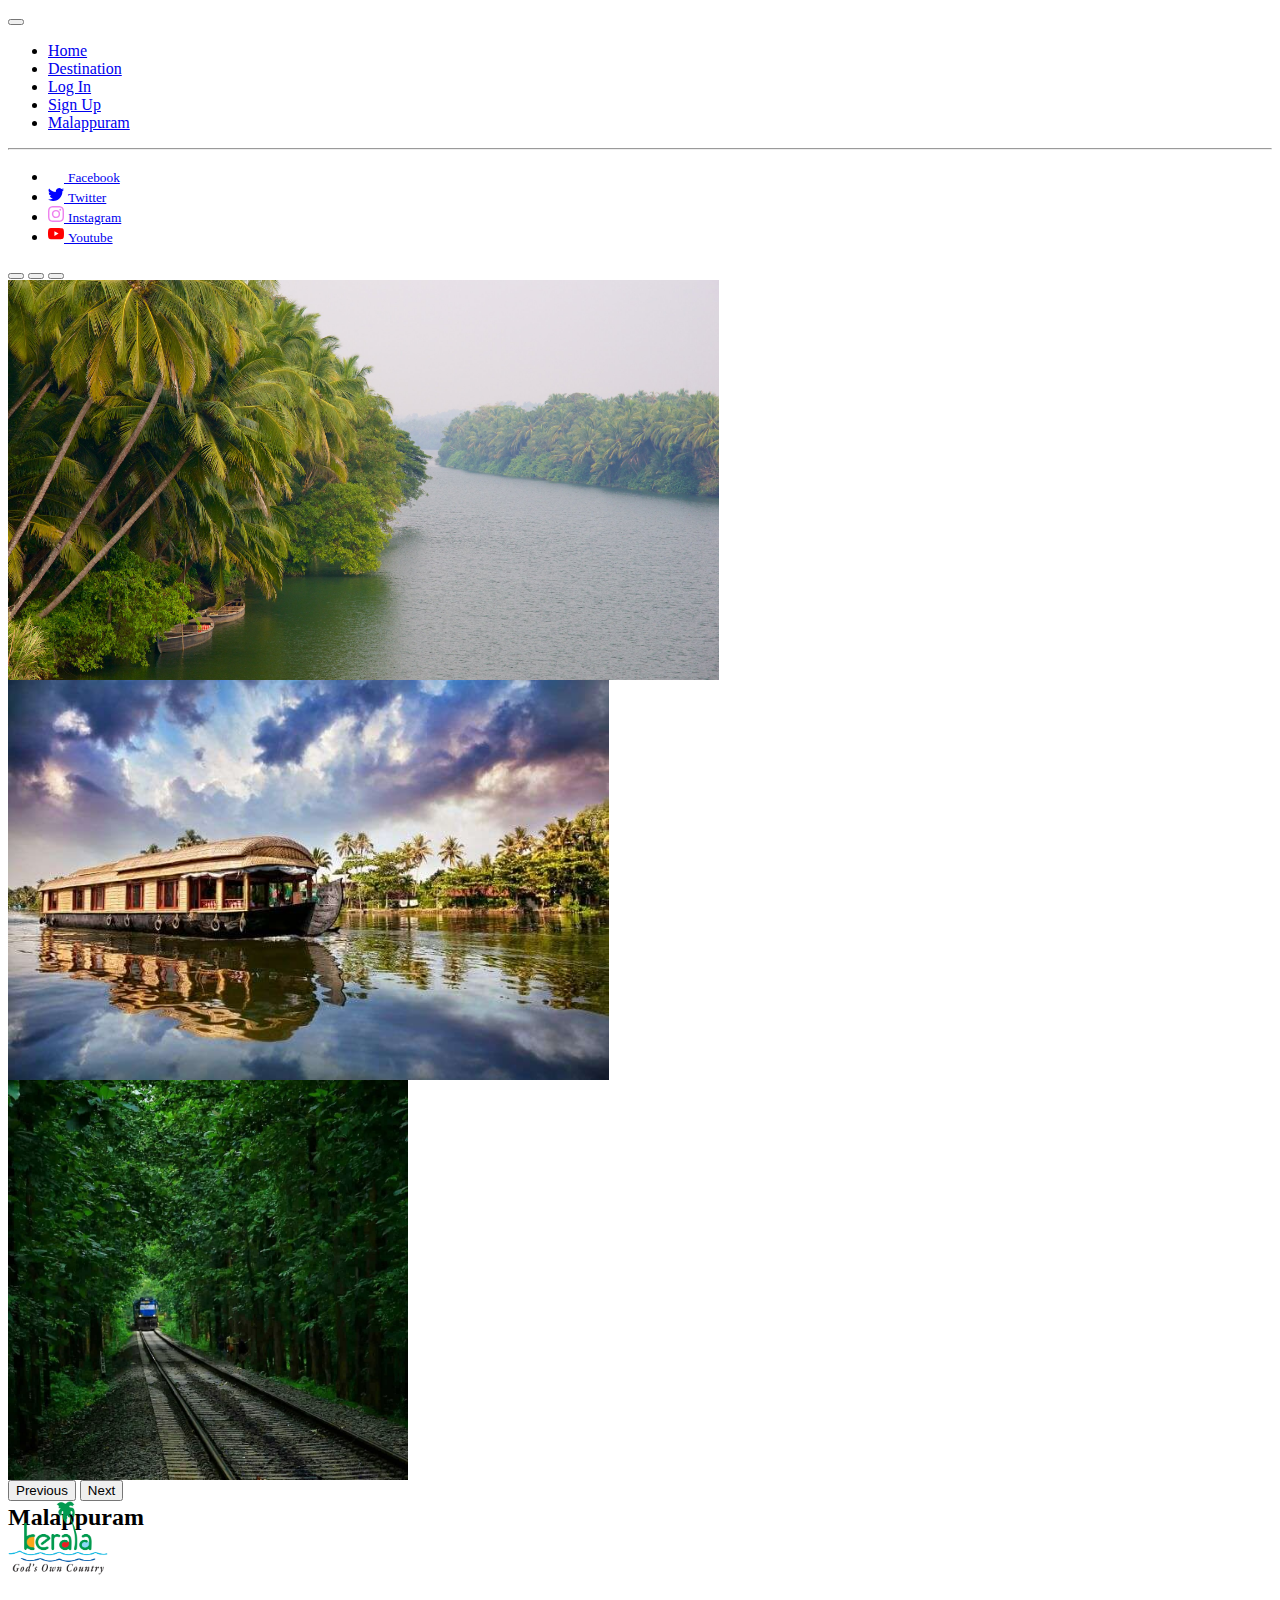
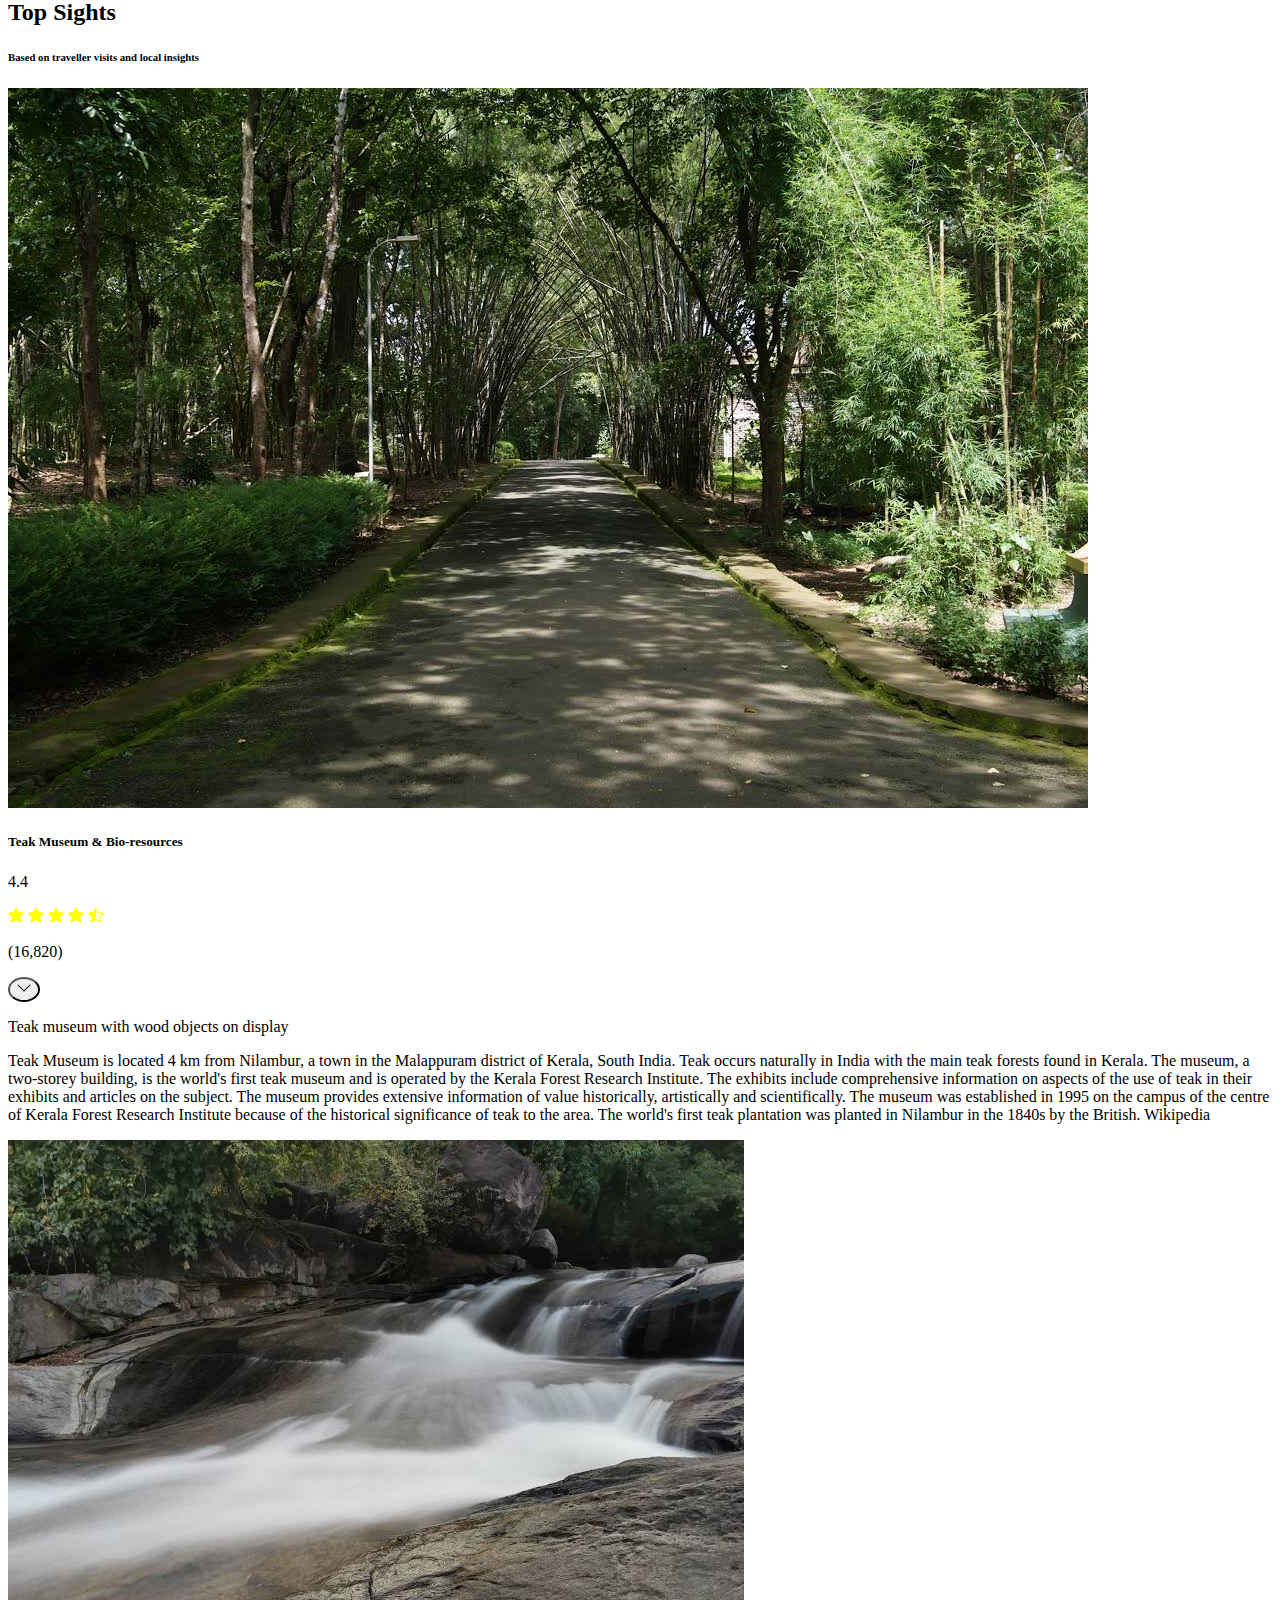
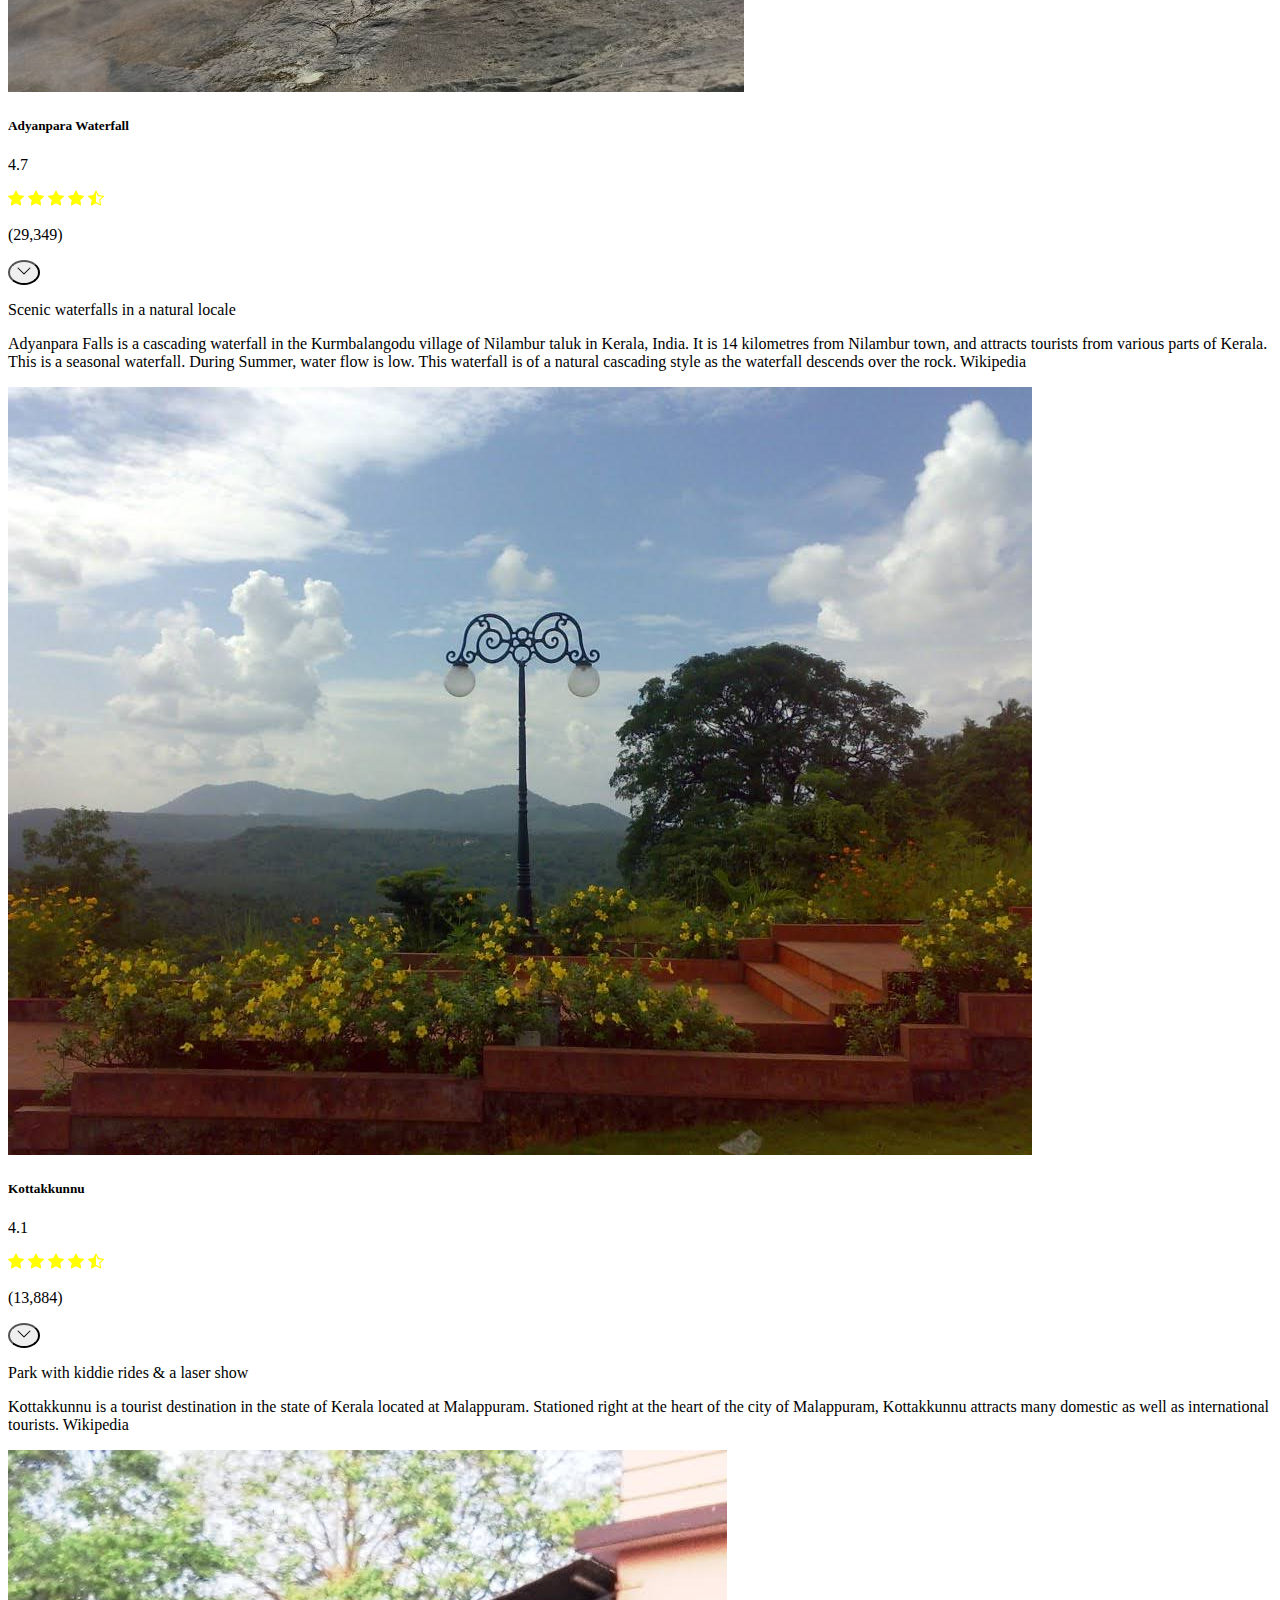
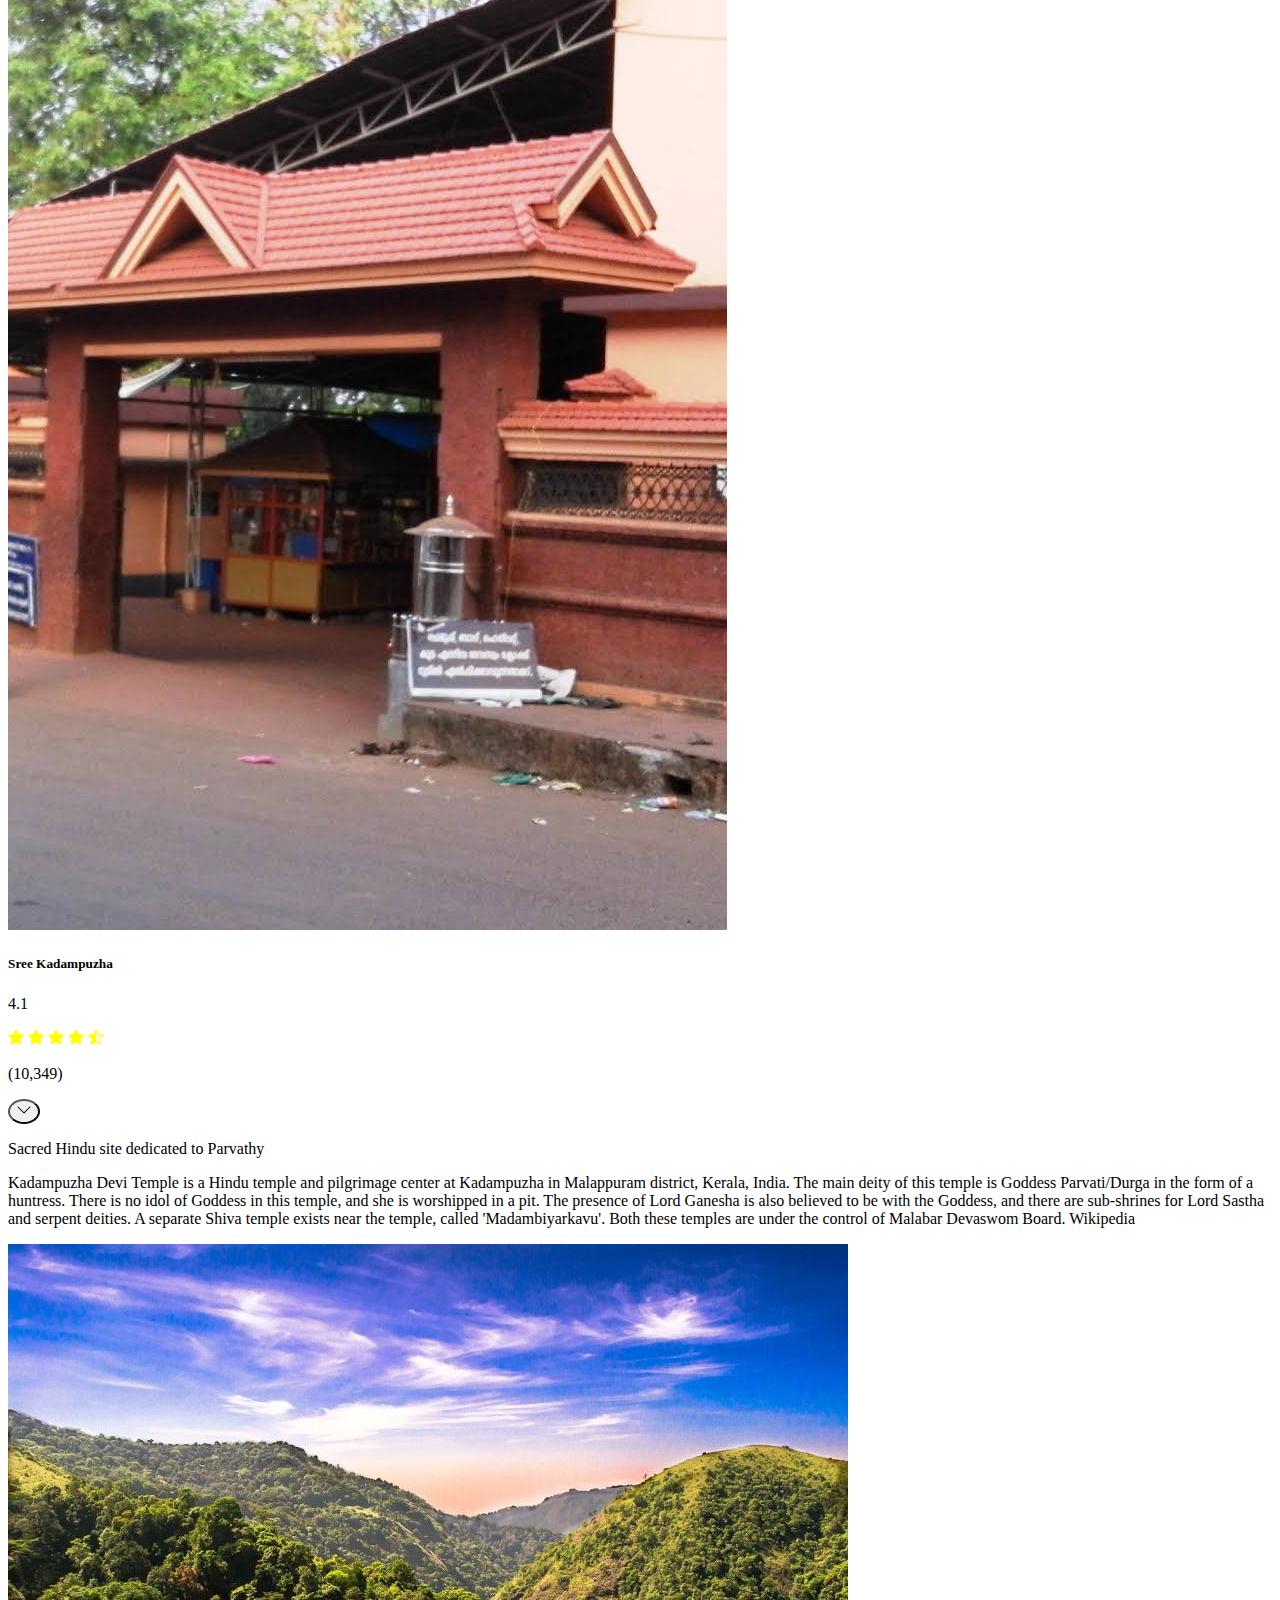
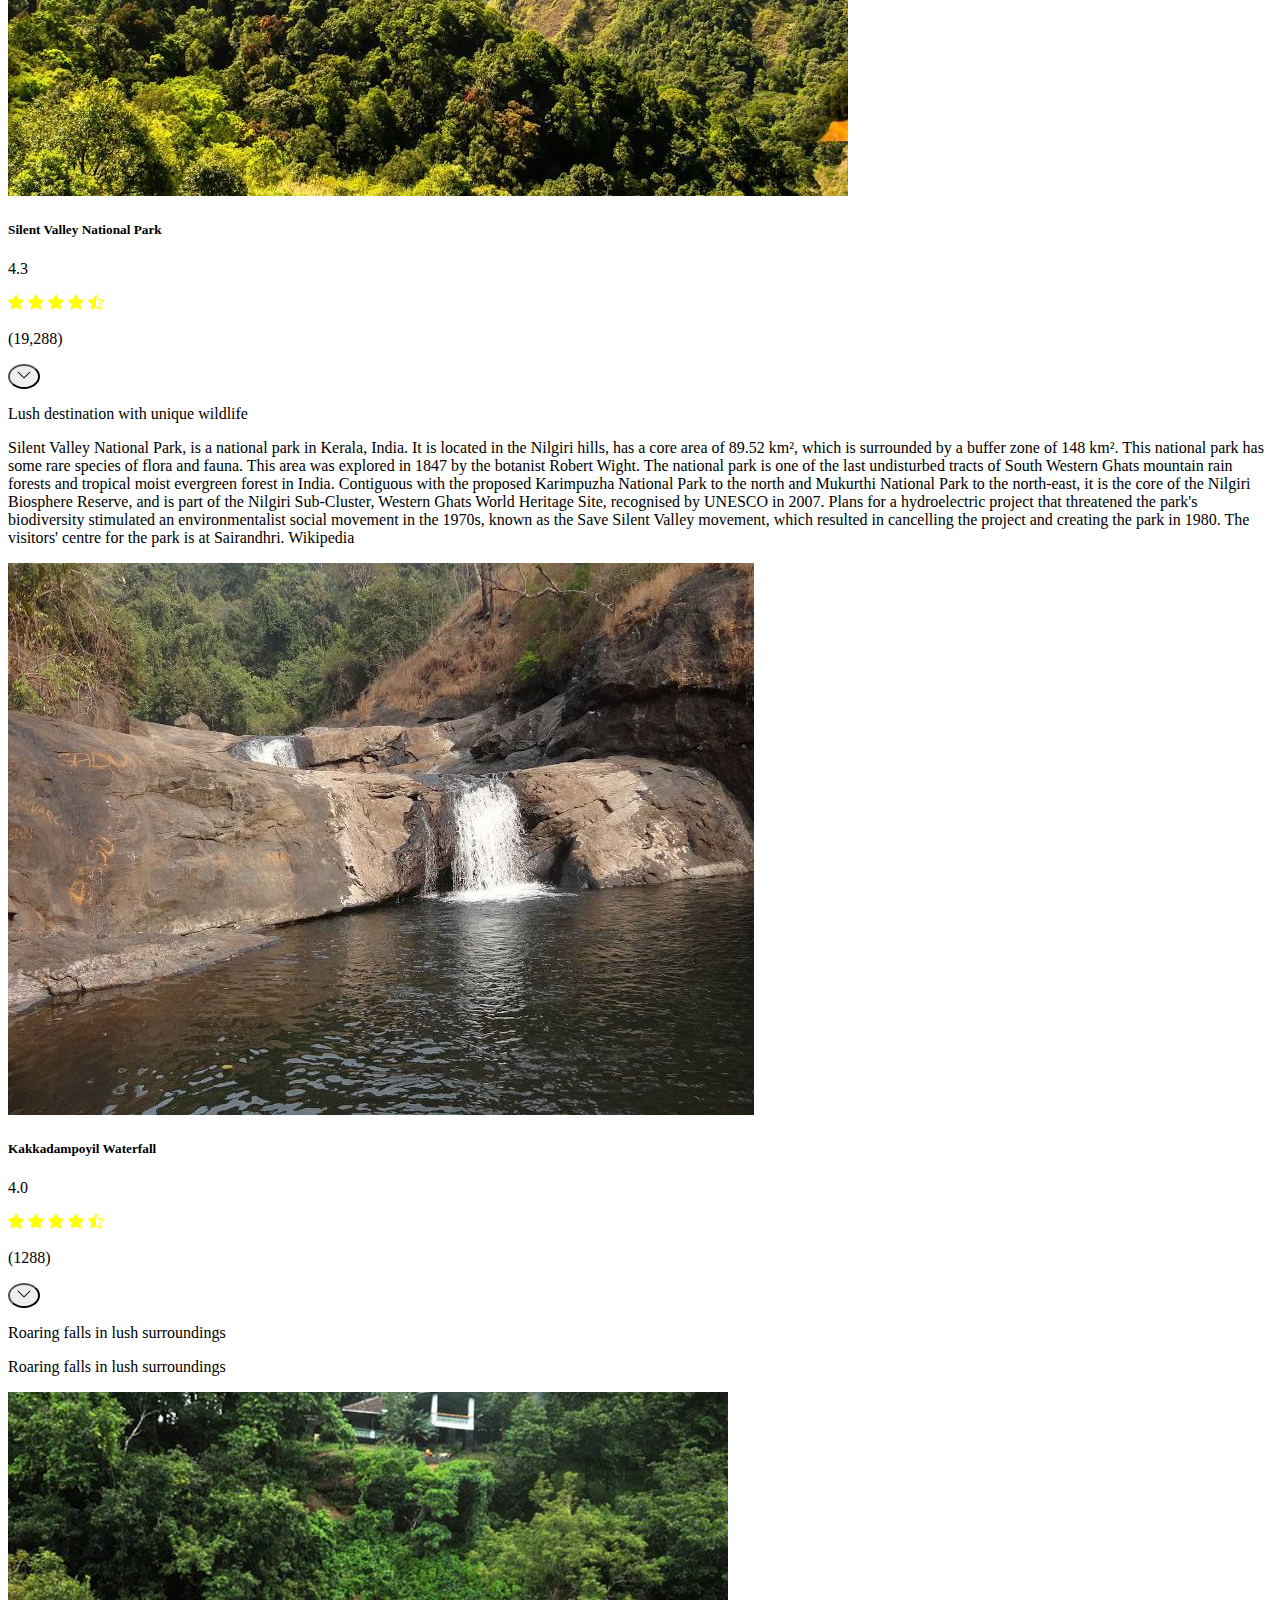
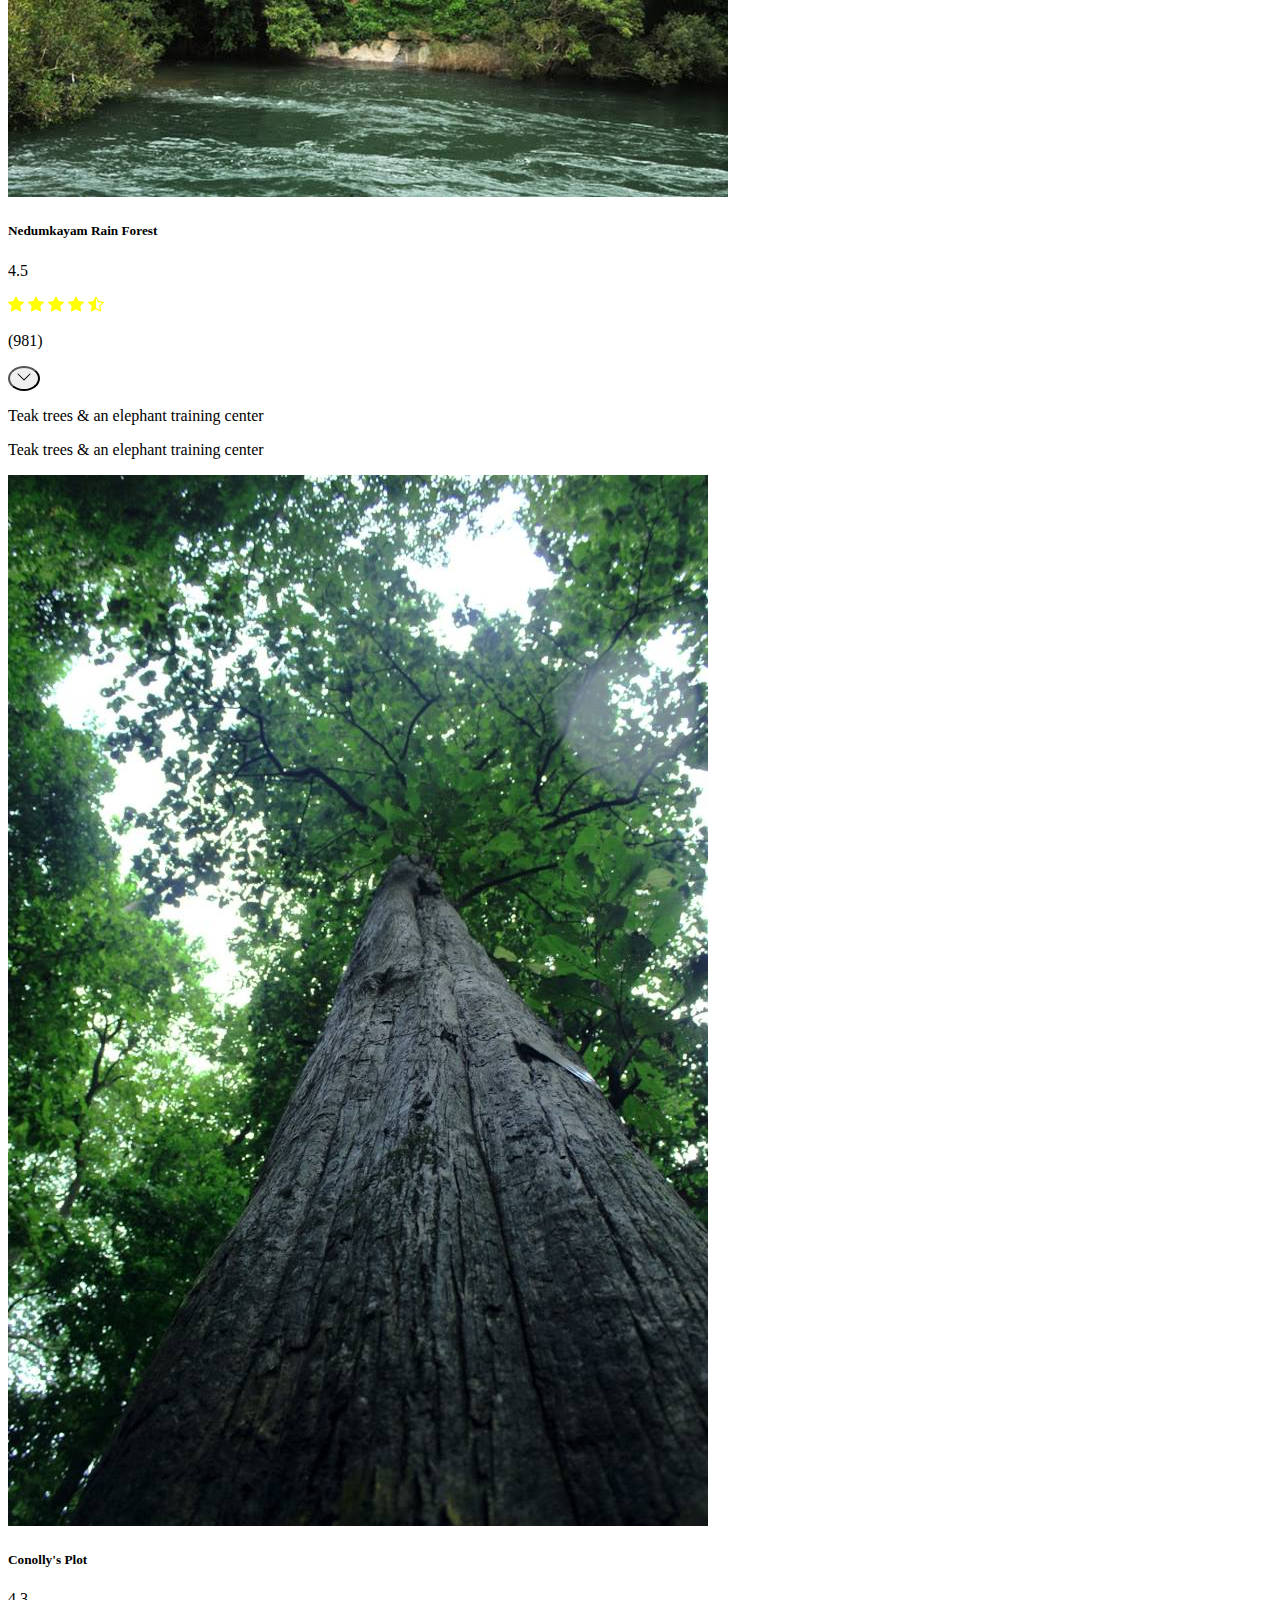
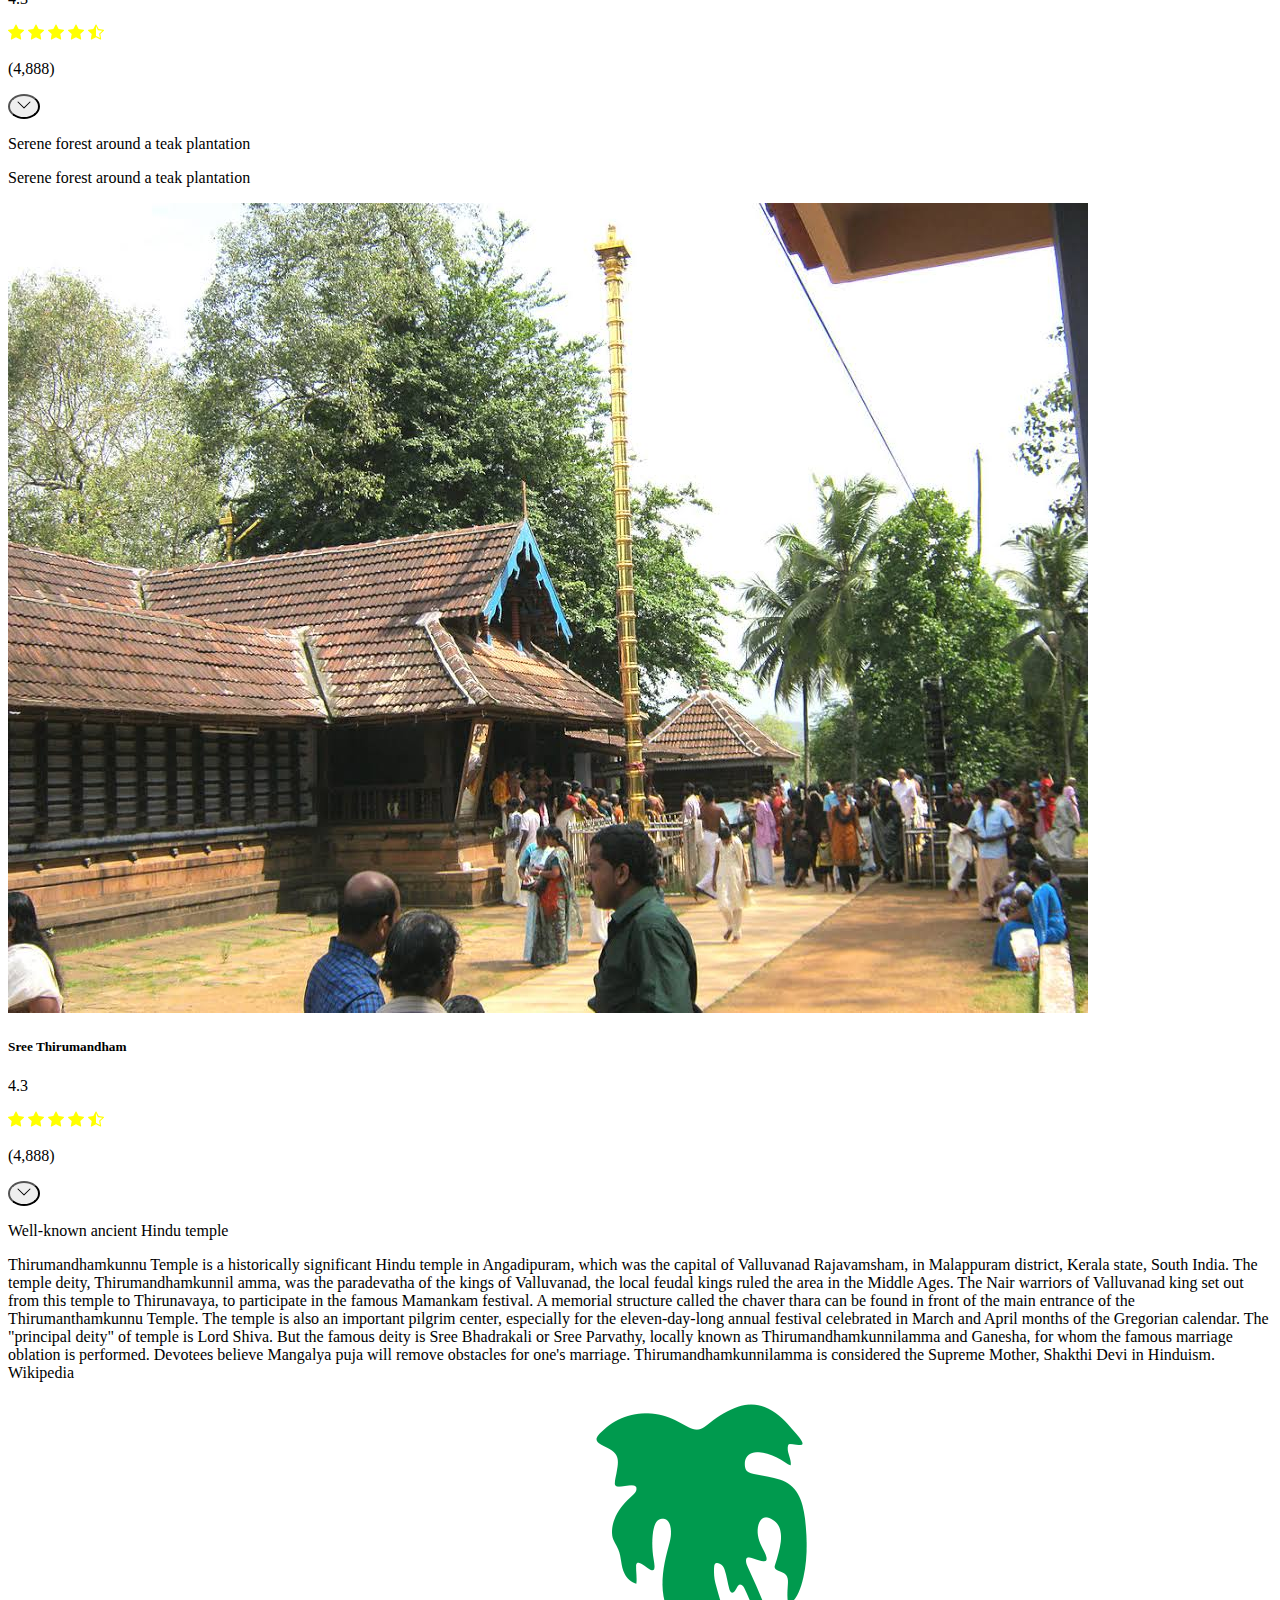
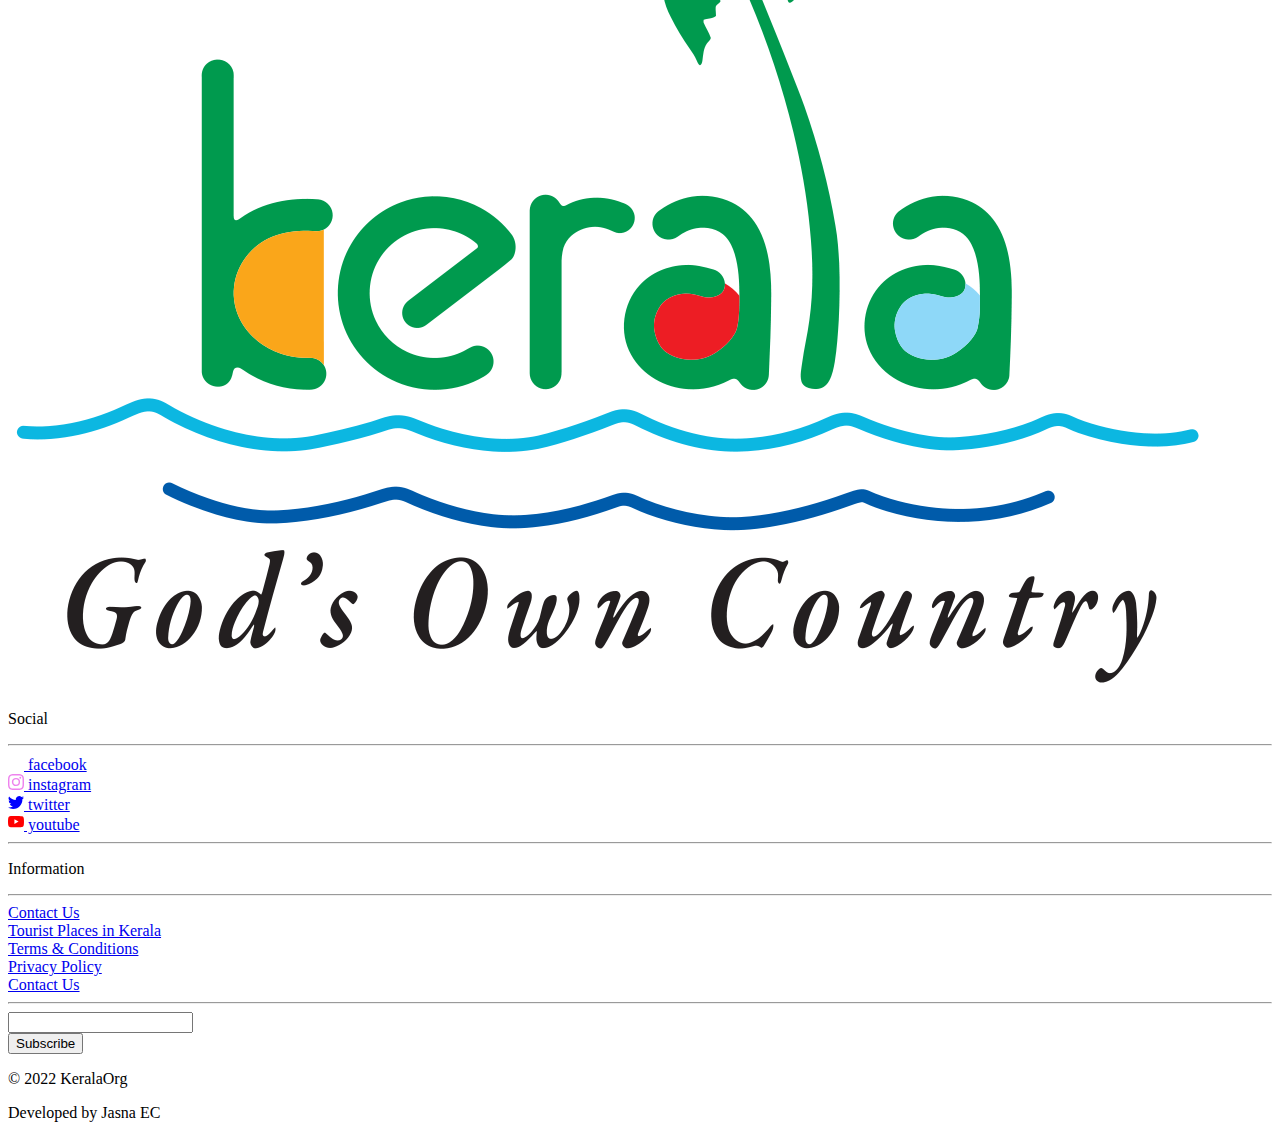
<file: Destination/malappuram.html>
<!DOCTYPE html>
<html lang="en">
  <head>
    <meta charset="UTF-8" />
    <meta http-equiv="X-UA-Compatible" content="IE=edge" />
    <meta name="viewport" content="width=device-width, initial-scale=1.0" />
    <title>Document</title>
    <!-- CSS only -->
    <link
      href="https://cdn.jsdelivr.net/npm/bootstrap@5.0.0-beta2/dist/css/bootstrap.min.css"
      rel="stylesheet"
      integrity="sha384-BmbxuPwQa2lc/FVzBcNJ7UAyJxM6wuqIj61tLrc4wSX0szH/Ev+nYRRuWlolflfl"
      crossorigin="anonymous"
    />

    <!-- JavaScript Bundle with Popper -->
    <script
      src="https://cdn.jsdelivr.net/npm/bootstrap@5.0.0-beta2/dist/js/bootstrap.bundle.min.js"
      integrity="sha384-b5kHyXgcpbZJO/tY9Ul7kGkf1S0CWuKcCD38l8YkeH8z8QjE0GmW1gYU5S9FOnJ0"
      crossorigin="anonymous"
    ></script>
    <link rel="stylesheet" href="district.css" />
  </head>
  <body>
    <header>
      <!-- START OF NAVIGATION BAR  -->

      <nav class="navbar navbar-expand-md navbar-dark bd-navbar bg-success">
        <div class="container-fluid position-relative">
          <button
            class="navbar-toggler"
            type="button"
            data-bs-toggle="collapse"
            data-bs-target="#bdNavbar"
            aria-controls="bdNavbar"
            aria-expanded="false"
            aria-label="Toggle navigation"
          >
            <span class="navbar-toggler-icon"></span>
          </button>

          <div class="navbar-collapse collapse" id="bdNavbar">
            <ul
              class="navbar-nav flex-row flex-wrap bd-navbar-nav pt-2 py-md-0"
            >
              <li class="nav-item col-6 col-md-auto">
                <a class="nav-link p-2" aria-current="page" href="../index.html"
                  >Home</a
                >
              </li>
              <li class="nav-item col-6 col-md-auto">
                <a class="nav-link p-2 " href="../destination.html"
                  >Destination</a
                >
              </li>
              <li class="nav-item col-6 col-md-auto">
                <a class="nav-link p-2" href="../login.html">Log In</a>
              </li>
              <li class="nav-item col-6 col-md-auto">
                <a class="nav-link p-2" href="../signup.html">Sign Up</a>
              </li>
              <li class="nav-item col-7 col-md-auto">
                <a class="nav-link p-2 active" href="#">Malappuram</a>
              </li>
            </ul>
            <hr class="d-md-none text-white-50" />
            <ul class="navbar-nav flex-row flex-wrap ms-md-auto">
              <li class="nav-item col-6 col-md-auto">
                <a class="nav-link p-2" href="#" target="_blank" rel="noopener">
                  <img src="../assets/icon/facebook.svg" alt="facebook logo" />
                  <small class="d-md-none ms-2">Facebook</small>
                </a>
              </li>
              <li class="nav-item col-6 col-md-auto">
                <a class="nav-link p-2" href="#" target="_blank" rel="noopener">
                  <img src="../assets/icon/twitter.svg" alt="twitter logo" />
                  <small class="d-md-none ms-2">Twitter</small>
                </a>
              </li>
              <li class="nav-item col-6 col-md-auto">
                <a class="nav-link p-2" href="#" target="_blank" rel="noopener">
                  <img
                    src="../assets/icon/instagram.svg"
                    alt="instagram logo"
                  />
                  <small class="d-md-none ms-2">Instagram</small>
                </a>
              </li>
              <li class="nav-item col-6 col-md-auto">
                <a class="nav-link p-2" href="#" target="_blank" rel="noopener">
                  <img src="../assets/icon/youtube.svg" alt="youtube logo" />
                  <small class="d-md-none ms-2">Youtube</small>
                </a>
              </li>
            </ul>
          </div>
        </div>
      </nav>

      <!-- END OF NAVIGATION BAR  -->

      <!-- START OF CAROUSEL  -->
      <div class="container-fluid g-0">
        <div class="row-fluid">
          <div class="col-12">
            <section class="banner bg-dark position-relative">
              <!-- Carousel  -->
              <div
                id="carouselExampleDark"
                class="carousel carousel-dark slide"
                data-bs-ride="carousel"
              >
                <div class="carousel-indicators">
                  <button
                    type="button"
                    data-bs-target="#carouselExampleDark"
                    data-bs-slide-to="0"
                    class="active"
                    aria-current="true"
                    aria-label="Slide 1"
                  ></button>
                  <button
                    type="button"
                    data-bs-target="#carouselExampleDark"
                    data-bs-slide-to="1"
                    aria-label="Slide 2"
                  ></button>
                  <button
                    type="button"
                    data-bs-target="#carouselExampleDark"
                    data-bs-slide-to="2"
                    aria-label="Slide 3"
                  ></button>
                </div>
                <div class="carousel-inner">
                  <div
                    class="carousel-item mycarousel-zoom active"
                    data-bs-interval="3000"
                  >
                    <!-- change Carousel 1 -->
                    <img
                      src="../assets/travelDestination/Malappuram/malappuram_Carousel1.jpg"
                      class="d-block w-100"
                      alt="..."
                    />
                    <div class="carousel-caption d-md-block text-white">
                      <h2 class="text-end">Malappuram</h2>
                    </div>
                  </div>
                  <div
                    class="carousel-item mycarousel-zoom"
                    data-bs-interval="3000"
                  >
                    <!-- change Carousel 2 -->
                    <img
                      src="../assets/travelDestination/Malappuram/malappuram_Carousel2.jpg"
                      class="d-block w-100"
                      alt="..."
                    />

                    <div class="carousel-caption d-md-block text-white">
                      <h2 class="text-end">Malappuram</h2>
                    </div>
                  </div>
                  <div
                    class="carousel-item mycarousel-zoom"
                    data-bs-interval="3000"
                  >
                    <!-- change Carousel 3 -->
                    <img
                      src="../assets/travelDestination/Malappuram/malappuram_Carousel3.jpg"
                      class="d-block w-100"
                      alt="..."
                    />

                    <div class="carousel-caption d-md-block text-white">
                      <h2 class="text-end">Malappuram</h2>
                    </div>
                  </div>
                </div>
                <button
                  class="carousel-control-prev"
                  type="button"
                  data-bs-target="#carouselExampleDark"
                  data-bs-slide="prev"
                >
                  <span
                    class="carousel-control-prev-icon"
                    aria-hidden="true"
                  ></span>
                  <span class="visually-hidden">Previous</span>
                </button>
                <button
                  class="carousel-control-next"
                  type="button"
                  data-bs-target="#carouselExampleDark"
                  data-bs-slide="next"
                >
                  <span
                    class="carousel-control-next-icon"
                    aria-hidden="true"
                  ></span>
                  <span class="visually-hidden">Next</span>
                </button>
              </div>

              <img
                class="position-absolute top-0 start-0 bg-white rounded"
                style="width: 100px"
                src="../assets/keralaTourismLogo.png"
                alt="logo"
              />
            </section>
            <!-- END OF SECTION -->
          </div>
          <!-- END OF COLOUMN  -->
        </div>
        <!-- END OF ROW -->
      </div>
      <!-- END OF CONTAINER  -->
    </header>
    <!-- END OF HEADER -->

    <!-- START OF MAIN -->
    <main class="mainClass">
      <div class="container mt-3">
        <div class="row bg-warning text-center">
          <div class="col">
            <h2>Top Sights</h2>
            <h6>Based on traveller visits and local insights</h6>
          </div>
        </div>
        <!-- END OF FIRST ROW  -->

        <div class="row row-cols-1 row-cols-md-3 g-4">
          <!-- START OF COLUMN 1 -->

          <div class="card-columns">
            <!-- START OF CARD -->
            <div class="card mb-3 mt-3">
              <!-- CHANGE IMAGE SRC-->
              <img
                src="../assets/travelDestination/Malappuram/malappuram_TeakMuseum&Bio-resources.jpg"
                class="card-img-top"
                alt="Teak Museum & Bio-resources"
              />
              <div class="card-body rounded">
                <!-- CHANGE CARD TEXT -->
                <h5 class="card-title">Teak Museum & Bio-resources</h5>
                <div class="d-flex mb-2">
                  <p class="h6 ms-1 me-2 my-auto">4.4</p>
                  <img
                    class="me-1"
                    src="../assets/icon/star-fill.svg"
                    alt="full star"
                  />
                  <img
                    class="me-1"
                    src="../assets/icon/star-fill.svg"
                    alt="full star"
                  />
                  <img
                    class="me-1"
                    src="../assets/icon/star-fill.svg"
                    alt="full star"
                  />
                  <img
                    class="me-1"
                    src="../assets/icon/star-fill.svg"
                    alt="full star"
                  />
                  <img
                    class="me-1"
                    src="../assets/icon/star-half.svg"
                    alt="half star"
                  />
                  <p class="h6 ms-2 my-auto me-auto">(16,820)</p>
                  <button
                    type="button"
                    class="btn btn-primary btn-circle"
                    data-bs-toggle="collapse"
                    data-bs-target="#collapseExample11"
                    aria-expanded="true"
                    aria-controls="collapseExample11"
                  >
                    <img
                      src="../assets/icon/chevron-down.svg"
                      alt="drop down"
                    />
                  </button>
                </div>
                <p class="card-text">
                  Teak museum with wood objects on display
                </p>
                <div class="collapse" id="collapseExample11">
                  <p class="card-text">
                    Teak Museum is located 4 km from Nilambur, a town in the
                    Malappuram district of Kerala, South India. Teak occurs
                    naturally in India with the main teak forests found in
                    Kerala. The museum, a two-storey building, is the world's
                    first teak museum and is operated by the Kerala Forest
                    Research Institute. The exhibits include comprehensive
                    information on aspects of the use of teak in their exhibits
                    and articles on the subject. The museum provides extensive
                    information of value historically, artistically and
                    scientifically. The museum was established in 1995 on the
                    campus of the centre of Kerala Forest Research Institute
                    because of the historical significance of teak to the area.
                    The world's first teak plantation was planted in Nilambur in
                    the 1840s by the British. Wikipedia
                  </p>
                </div>
              </div>
            </div>
            <!-- END OF CARD -->

            <!-- START OF CARD -->
            <div class="card mb-3 mt-3">
              <!-- CHANGE IMAGE SRC-->
              <img
                src="../assets/travelDestination/Malappuram/malappuram_AdyanparaWaterfall.jpg"
                class="card-img-top"
                alt="Adyanpara Waterfall"
              />
              <div class="card-body rounded">
                <!-- CHANGE CARD TEXT -->
                <h5 class="card-title">Adyanpara Waterfall</h5>
                <div class="d-flex mb-2">
                  <p class="h6 ms-1 me-2 my-auto">4.7</p>
                  <img
                    class="me-1"
                    src="../assets/icon/star-fill.svg"
                    alt="full star"
                  />
                  <img
                    class="me-1"
                    src="../assets/icon/star-fill.svg"
                    alt="full star"
                  />
                  <img
                    class="me-1"
                    src="../assets/icon/star-fill.svg"
                    alt="full star"
                  />
                  <img
                    class="me-1"
                    src="../assets/icon/star-fill.svg"
                    alt="full star"
                  />
                  <img
                    class="me-1"
                    src="../assets/icon/star-half.svg"
                    alt="half star"
                  />
                  <p class="h6 ms-2 my-auto me-auto">(29,349)</p>
                  <!-- CHANGE COLLAPSEEXAMPLE VALUE TWICE-->
                  <button
                    type="button"
                    class="btn btn-primary btn-circle"
                    data-bs-toggle="collapse"
                    data-bs-target="#collapseExample12"
                    aria-expanded="true"
                    aria-controls="collapseExample12"
                  >
                    <img
                      src="../assets/icon/chevron-down.svg"
                      alt="drop down"
                    />
                  </button>
                </div>
                <p class="card-text">Scenic waterfalls in a natural locale</p>
                <!-- CHANGE COLLAPSEEXAMPLE VALUE -->
                <div class="collapse" id="collapseExample12">
                  <!-- CHANGE CARD TEXT -->
                  <p class="card-text">
                    Adyanpara Falls is a cascading waterfall in the
                    Kurmbalangodu village of Nilambur taluk in Kerala, India. It
                    is 14 kilometres from Nilambur town, and attracts tourists
                    from various parts of Kerala. This is a seasonal waterfall.
                    During Summer, water flow is low. This waterfall is of a
                    natural cascading style as the waterfall descends over the
                    rock. Wikipedia
                  </p>
                </div>
              </div>
            </div>

            <!-- START OF CARD -->
            <div class="card mb-3 mt-3">
              <!-- CHANGE IMAGE SRC-->
              <img
                src="../assets/travelDestination/Malappuram/malappuram_Kottakkunnu.jpg"
                class="card-img-top"
                alt="Kottakkunnu"
              />
              <div class="card-body rounded">
                <!-- CHANGE CARD TEXT -->
                <h5 class="card-title">Kottakkunnu</h5>
                <div class="d-flex mb-2">
                  <p class="h6 ms-1 me-2 my-auto">4.1</p>
                  <img
                    class="me-1"
                    src="../assets/icon/star-fill.svg"
                    alt="full star"
                  />
                  <img
                    class="me-1"
                    src="../assets/icon/star-fill.svg"
                    alt="full star"
                  />
                  <img
                    class="me-1"
                    src="../assets/icon/star-fill.svg"
                    alt="full star"
                  />
                  <img
                    class="me-1"
                    src="../assets/icon/star-fill.svg"
                    alt="full star"
                  />
                  <img
                    class="me-1"
                    src="../assets/icon/star-half.svg"
                    alt="half star"
                  />
                  <p class="h6 ms-2 my-auto me-auto">(13,884)</p>
                  <!-- CHANGE COLLAPSEEXAMPLE VALUE TWICE-->
                  <button
                    type="button"
                    class="btn btn-primary btn-circle"
                    data-bs-toggle="collapse"
                    data-bs-target="#collapseExample13"
                    aria-expanded="true"
                    aria-controls="collapseExample13"
                  >
                    <img
                      src="../assets/icon/chevron-down.svg"
                      alt="drop down"
                    />
                  </button>
                </div>
                <p class="card-text">Park with kiddie rides & a laser show</p>
                <!-- CHANGE COLLAPSEEXAMPLE VALUE -->
                <div class="collapse" id="collapseExample13">
                  <!-- CHANGE CARD TEXT -->
                  <p class="card-text">
                    Kottakkunnu is a tourist destination in the state of Kerala
                    located at Malappuram. Stationed right at the heart of the
                    city of Malappuram, Kottakkunnu attracts many domestic as
                    well as international tourists. Wikipedia
                  </p>
                </div>
              </div>
            </div>

            <!-- END OF CARD -->
          </div>
          <!-- END OF COLUMN 1 -->

          <!-- START OF COLUMN 2 -->

          <div class="card-columns">
            <!-- START OF CARD -->
            <div class="card mb-3 mt-3">
              <!-- CHANGE IMAGE SRC-->
              <img
                src="../assets/travelDestination/Malappuram/malappuram_SreeKadampuzha.jpg"
                class="card-img-top"
                alt="Sree Kadampuzha"
              />
              <div class="card-body rounded">
                <!-- CHANGE CARD TEXT -->
                <h5 class="card-title">Sree Kadampuzha</h5>
                <div class="d-flex mb-2">
                  <p class="h6 ms-1 me-2 my-auto">4.1</p>
                  <img
                    class="me-1"
                    src="../assets/icon/star-fill.svg"
                    alt="full star"
                  />
                  <img
                    class="me-1"
                    src="../assets/icon/star-fill.svg"
                    alt="full star"
                  />
                  <img
                    class="me-1"
                    src="../assets/icon/star-fill.svg"
                    alt="full star"
                  />
                  <img
                    class="me-1"
                    src="../assets/icon/star-fill.svg"
                    alt="full star"
                  />
                  <img
                    class="me-1"
                    src="../assets/icon/star-half.svg"
                    alt="half star"
                  />
                  <p class="h6 ms-2 my-auto me-auto">(10,349)</p>
                  <!-- CHANGE COLLAPSEEXAMPLE VALUE TWICE-->
                  <button
                    type="button"
                    class="btn btn-primary btn-circle"
                    data-bs-toggle="collapse"
                    data-bs-target="#collapseExample21"
                    aria-expanded="true"
                    aria-controls="collapseExample21"
                  >
                    <img
                      src="../assets/icon/chevron-down.svg"
                      alt="drop down"
                    />
                  </button>
                </div>
                <!-- CHANGE CARD TEXT -->
                <p class="card-text">Sacred Hindu site dedicated to Parvathy</p>
                <!-- CHANGE COLLAPSEEXAMPLE VALUE -->
                <div class="collapse" id="collapseExample21">
                  <!-- CHANGE CARD TEXT -->
                  <p class="card-text">
                    Kadampuzha Devi Temple is a Hindu temple and pilgrimage
                    center at Kadampuzha in Malappuram district, Kerala, India.
                    The main deity of this temple is Goddess Parvati/Durga in
                    the form of a huntress. There is no idol of Goddess in this
                    temple, and she is worshipped in a pit. The presence of Lord
                    Ganesha is also believed to be with the Goddess, and there
                    are sub-shrines for Lord Sastha and serpent deities. A
                    separate Shiva temple exists near the temple, called
                    'Madambiyarkavu'. Both these temples are under the control
                    of Malabar Devaswom Board. Wikipedia
                  </p>
                </div>
              </div>
            </div>
            <!-- END OF CARD -->

            <!-- START OF CARD -->
            <div class="card mb-3 mt-3">
              <!-- CHANGE IMAGE SRC-->
              <img
                src="../assets/travelDestination/Malappuram/malappuram_SilentValleyNationalPark.jpg"
                class="card-img-top"
                alt="Silent Valley National Park"
              />
              <div class="card-body rounded">
                <!-- CHANGE CARD TEXT -->
                <h5 class="card-title">Silent Valley National Park</h5>
                <div class="d-flex mb-2">
                  <p class="h6 ms-1 me-2 my-auto">4.3</p>
                  <img
                    class="me-1"
                    src="../assets/icon/star-fill.svg"
                    alt="full star"
                  />
                  <img
                    class="me-1"
                    src="../assets/icon/star-fill.svg"
                    alt="full star"
                  />
                  <img
                    class="me-1"
                    src="../assets/icon/star-fill.svg"
                    alt="full star"
                  />
                  <img
                    class="me-1"
                    src="../assets/icon/star-fill.svg"
                    alt="full star"
                  />
                  <img
                    class="me-1"
                    src="../assets/icon/star-half.svg"
                    alt="half star"
                  />
                  <p class="h6 ms-2 my-auto me-auto">(19,288)</p>
                  <!-- CHANGE COLLAPSEEXAMPLE VALUE TWICE-->
                  <button
                    type="button"
                    class="btn btn-primary btn-circle"
                    data-bs-toggle="collapse"
                    data-bs-target="#collapseExample22"
                    aria-expanded="true"
                    aria-controls="collapseExample22"
                  >
                    <img
                      src="../assets/icon/chevron-down.svg"
                      alt="drop down"
                    />
                  </button>
                </div>
                <!-- CHANGE CARD TEXT -->
                <p class="card-text">Lush destination with unique wildlife</p>
                <!-- CHANGE COLLAPSEEXAMPLE VALUE -->
                <div class="collapse" id="collapseExample22">
                  <!-- CHANGE CARD TEXT -->
                  <p class="card-text">
                    Silent Valley National Park, is a national park in Kerala,
                    India. It is located in the Nilgiri hills, has a core area
                    of 89.52 km², which is surrounded by a buffer zone of 148
                    km². This national park has some rare species of flora and
                    fauna. This area was explored in 1847 by the botanist Robert
                    Wight. The national park is one of the last undisturbed
                    tracts of South Western Ghats mountain rain forests and
                    tropical moist evergreen forest in India. Contiguous with
                    the proposed Karimpuzha National Park to the north and
                    Mukurthi National Park to the north-east, it is the core of
                    the Nilgiri Biosphere Reserve, and is part of the Nilgiri
                    Sub-Cluster, Western Ghats World Heritage Site, recognised
                    by UNESCO in 2007. Plans for a hydroelectric project that
                    threatened the park's biodiversity stimulated an
                    environmentalist social movement in the 1970s, known as the
                    Save Silent Valley movement, which resulted in cancelling
                    the project and creating the park in 1980. The visitors'
                    centre for the park is at Sairandhri. Wikipedia
                  </p>
                </div>
              </div>
            </div>
            <!-- END OF CARD -->

            <!-- START OF CARD -->
            <div class="card mb-3 mt-3">
              <!-- CHANGE IMAGE SRC-->
              <img
                src="../assets/travelDestination/Malappuram/malappuram_KakkadampoyilWaterfall.jpg"
                class="card-img-top"
                alt="Kakkadampoyil Waterfall"
              />
              <div class="card-body rounded">
                <!-- CHANGE CARD TEXT -->
                <h5 class="card-title">Kakkadampoyil Waterfall</h5>
                <div class="d-flex mb-2">
                  <p class="h6 ms-1 me-2 my-auto">4.0</p>
                  <img
                    class="me-1"
                    src="../assets/icon/star-fill.svg"
                    alt="full star"
                  />
                  <img
                    class="me-1"
                    src="../assets/icon/star-fill.svg"
                    alt="full star"
                  />
                  <img
                    class="me-1"
                    src="../assets/icon/star-fill.svg"
                    alt="full star"
                  />
                  <img
                    class="me-1"
                    src="../assets/icon/star-fill.svg"
                    alt="full star"
                  />
                  <img
                    class="me-1"
                    src="../assets/icon/star-half.svg"
                    alt="half star"
                  />
                  <p class="h6 ms-2 my-auto me-auto">(1288)</p>
                  <!-- CHANGE COLLAPSEEXAMPLE VALUE TWICE-->
                  <button
                    type="button"
                    class="btn btn-primary btn-circle"
                    data-bs-toggle="collapse"
                    data-bs-target="#collapseExample23"
                    aria-expanded="true"
                    aria-controls="collapseExample23"
                  >
                    <img
                      src="../assets/icon/chevron-down.svg"
                      alt="drop down"
                    />
                  </button>
                </div>
                <!-- CHANGE CARD TEXT -->
                <p class="card-text">Roaring falls in lush surroundings</p>
                <!-- CHANGE COLLAPSEEXAMPLE VALUE -->
                <div class="collapse" id="collapseExample23">
                  <!-- CHANGE CARD TEXT -->
                  <p class="card-text">Roaring falls in lush surroundings</p>
                </div>
              </div>
            </div>
            <!-- END OF CARD -->
          </div>
          <!-- END OF COLUMN 2 -->

          <!-- START OF COLUMN 3 -->

          <div class="card-columns">
            <!-- START OF CARD -->
            <div class="card mb-3 mt-3">
              <!-- CHANGE IMAGE SRC-->
              <img
                src="../assets/travelDestination/Malappuram/malappuram_NedumkayamRainForest.jpg"
                class="card-img-top"
                alt="Nedumkayam Rain Forest"
              />
              <div class="card-body rounded">
                <!-- CHANGE CARD TEXT -->
                <h5 class="card-title">Nedumkayam Rain Forest</h5>
                <div class="d-flex mb-2">
                  <p class="h6 ms-1 me-2 my-auto">4.5</p>
                  <img
                    class="me-1"
                    src="../assets/icon/star-fill.svg"
                    alt="full star"
                  />
                  <img
                    class="me-1"
                    src="../assets/icon/star-fill.svg"
                    alt="full star"
                  />
                  <img
                    class="me-1"
                    src="../assets/icon/star-fill.svg"
                    alt="full star"
                  />
                  <img
                    class="me-1"
                    src="../assets/icon/star-fill.svg"
                    alt="full star"
                  />
                  <img
                    class="me-1"
                    src="../assets/icon/star-half.svg"
                    alt="half star"
                  />
                  <p class="h6 ms-2 my-auto me-auto">(981)</p>
                  <!-- CHANGE COLLAPSEEXAMPLE VALUE TWICE-->
                  <button
                    type="button"
                    class="btn btn-primary btn-circle"
                    data-bs-toggle="collapse"
                    data-bs-target="#collapseExample31"
                    aria-expanded="true"
                    aria-controls="collapseExample31"
                  >
                    <img
                      src="../assets/icon/chevron-down.svg"
                      alt="drop down"
                    />
                  </button>
                </div>
                <!-- CHANGE CARD TEXT -->
                <p class="card-text">
                  Teak trees & an elephant training center
                </p>
                <!-- CHANGE COLLAPSEEXAMPLE VALUE -->
                <div class="collapse" id="collapseExample31">
                  <!-- CHANGE CARD TEXT -->
                  <p class="card-text">
                    Teak trees & an elephant training center
                  </p>
                </div>
              </div>
            </div>
            <!-- END OF CARD -->

            <!-- START OF CARD -->
            <div class="card mb-3 mt-3">
              <!-- CHANGE IMAGE SRC-->
              <img
                src="../assets/travelDestination/Malappuram/malappuram_Conolly'sPlot.jpg"
                class="card-img-top"
                alt="Conolly's Plot"
              />
              <div class="card-body rounded">
                <!-- CHANGE CARD TEXT -->
                <h5 class="card-title">Conolly's Plot</h5>
                <div class="d-flex mb-2">
                  <p class="h6 ms-1 me-2 my-auto">4.3</p>
                  <img
                    class="me-1"
                    src="../assets/icon/star-fill.svg"
                    alt="full star"
                  />
                  <img
                    class="me-1"
                    src="../assets/icon/star-fill.svg"
                    alt="full star"
                  />
                  <img
                    class="me-1"
                    src="../assets/icon/star-fill.svg"
                    alt="full star"
                  />
                  <img
                    class="me-1"
                    src="../assets/icon/star-fill.svg"
                    alt="full star"
                  />
                  <img
                    class="me-1"
                    src="../assets/icon/star-half.svg"
                    alt="half star"
                  />
                  <p class="h6 ms-2 my-auto me-auto">(4,888)</p>
                  <!-- CHANGE COLLAPSEEXAMPLE VALUE TWICE-->
                  <button
                    type="button"
                    class="btn btn-primary btn-circle"
                    data-bs-toggle="collapse"
                    data-bs-target="#collapseExample32"
                    aria-expanded="true"
                    aria-controls="collapseExample32"
                  >
                    <img
                      src="../assets/icon/chevron-down.svg"
                      alt="drop down"
                    />
                  </button>
                </div>
                <!-- CHANGE CARD TEXT -->
                <p class="card-text">Serene forest around a teak plantation</p>
                <!-- CHANGE COLLAPSEEXAMPLE VALUE -->
                <div class="collapse" id="collapseExample32">
                  <!-- CHANGE CARD TEXT -->
                  <p class="card-text">
                    Serene forest around a teak plantation
                  </p>
                </div>
              </div>
            </div>

            <!-- END OF CARD        -->

            <!-- START OF CARD -->
            <div class="card mb-3 mt-3">
              <!-- CHANGE IMAGE SRC-->
              <img
                src="../assets/travelDestination/Malappuram/malappuram_SreeThirumandham.jpg"
                class="card-img-top"
                alt="Sree Thirumandham"
              />
              <div class="card-body rounded">
                <!-- CHANGE CARD TEXT -->
                <h5 class="card-title">Sree Thirumandham</h5>
                <div class="d-flex mb-2">
                  <p class="h6 ms-1 me-2 my-auto">4.3</p>
                  <img
                    class="me-1"
                    src="../assets/icon/star-fill.svg"
                    alt="full star"
                  />
                  <img
                    class="me-1"
                    src="../assets/icon/star-fill.svg"
                    alt="full star"
                  />
                  <img
                    class="me-1"
                    src="../assets/icon/star-fill.svg"
                    alt="full star"
                  />
                  <img
                    class="me-1"
                    src="../assets/icon/star-fill.svg"
                    alt="full star"
                  />
                  <img
                    class="me-1"
                    src="../assets/icon/star-half.svg"
                    alt="half star"
                  />
                  <p class="h6 ms-2 my-auto me-auto">(4,888)</p>
                  <!-- CHANGE COLLAPSEEXAMPLE VALUE TWICE-->
                  <button
                    type="button"
                    class="btn btn-primary btn-circle"
                    data-bs-toggle="collapse"
                    data-bs-target="#collapseExample33"
                    aria-expanded="true"
                    aria-controls="collapseExample33"
                  >
                    <img
                      src="../assets/icon/chevron-down.svg"
                      alt="drop down"
                    />
                  </button>
                </div>
                <!-- CHANGE CARD TEXT -->
                <p class="card-text">Well-known ancient Hindu temple</p>
                <!-- CHANGE COLLAPSEEXAMPLE VALUE -->
                <div class="collapse" id="collapseExample33">
                  <!-- CHANGE CARD TEXT -->
                  <p class="card-text">
                    Thirumandhamkunnu Temple is a historically significant Hindu
                    temple in Angadipuram, which was the capital of Valluvanad
                    Rajavamsham, in Malappuram district, Kerala state, South
                    India. The temple deity, Thirumandhamkunnil amma, was the
                    paradevatha of the kings of Valluvanad, the local feudal
                    kings ruled the area in the Middle Ages. The Nair warriors
                    of Valluvanad king set out from this temple to Thirunavaya,
                    to participate in the famous Mamankam festival. A memorial
                    structure called the chaver thara can be found in front of
                    the main entrance of the Thirumanthamkunnu Temple. The
                    temple is also an important pilgrim center, especially for
                    the eleven-day-long annual festival celebrated in March and
                    April months of the Gregorian calendar. The "principal
                    deity" of temple is Lord Shiva. But the famous deity is Sree
                    Bhadrakali or Sree Parvathy, locally known as
                    Thirumandhamkunnilamma and Ganesha, for whom the famous
                    marriage oblation is performed. Devotees believe Mangalya
                    puja will remove obstacles for one's marriage.
                    Thirumandhamkunnilamma is considered the Supreme Mother,
                    Shakthi Devi in Hinduism. Wikipedia
                  </p>
                </div>
              </div>
            </div>

            <!-- END OF CARD        -->
          </div>
          <!-- END OF COLUMN 3 -->
        </div>
      </div>
    </main>
    <!-- END OF MAIN  -->

    <footer>
      <div class="container-fluid">
        <div class="row bg-dark pb-5">
          <div class="col-lg-4 d-flex justify-content-center">
            <img
              class="w-50"
              src="../assets/keralaTourismLogo.png"
              alt="logo"
            />
          </div>

          <div class="col-lg-2 me-5">
            <div class="text-center">
              <div>
                <p class="h5 text-secondary mt-3">Social</p>
              </div>
            </div>
            <hr class="bg-secondary" />
            <div>
              <a href="#" class="text-decoration-none">
                <img
                  id="facebookId"
                  src="../assets/icon/facebook.svg"
                  alt="facebook logo"
                />
                <label for="facebookId"> facebook</label>
              </a>
            </div>

            <div>
              <a href="#" class="text-decoration-none">
                <label for="instagramId">
                  <img
                    id="instagramId"
                    src="../assets/icon/instagram.svg"
                    alt="instagram logo"
                  />
                  instagram</label
                ></a
              >
            </div>

            <div>
              <a href="#" class="text-decoration-none">
                <label for="twitterId">
                  <img
                    id="twitterId"
                    src="../assets/icon/twitter.svg"
                    alt="twitter logo"
                  />
                  twitter</label
                ></a
              >
            </div>

            <div>
              <a href="#" class="text-decoration-none">
                <label for="youtubeId">
                  <img
                    id="youtubeId"
                    src="../assets/icon/youtube.svg"
                    alt="youtube logo"
                  />
                  youtube</label
                ></a
              >
            </div>
            <hr class="bg-secondary" />
          </div>

          <!-- END OF FIRST COLUMN  -->

          <div class="col-lg-2 bg-dark me-auto">
            <div class="justify-content-center">
              <div class="text-center">
                <div>
                  <p class="h5 text-secondary mt-3">Information</p>
                </div>
              </div>
              <hr class="bg-secondary" />
              <div>
                <a href="#" class="text-decoration-none">
                  <label>Contact Us </label>
                </a>
              </div>
              <div>
                <a href="#" class="text-decoration-none">
                  <label>Tourist Places in Kerala </label>
                </a>
              </div>
              <div>
                <a href="#" class="text-decoration-none">
                  <label>Terms & Conditions </label>
                </a>
              </div>
              <div>
                <a href="#" class="text-decoration-none">
                  <label>Privacy Policy </label>
                </a>
              </div>
              <div>
                <a href="#" class="text-decoration-none">
                  <label>Contact Us </label>
                </a>
              </div>
            </div>
            <hr class="bg-secondary" />
          </div>

          <!-- END OF INFORMATION COLUMN  -->
          <div
            class="col-lg-3 d-flex d-flex-column align-items-center bg-dark me-5"
          >
            <div class="justify-content-center mx-auto">
              <div class="mb-3" style="width: 350px">
                <input
                  type="email"
                  class="form-control rounded-3"
                  id="inputEmail4"
                />
              </div>

              <button
                type="submit"
                class="btn btn-success ms-5 w-75 rounded-pill"
              >
                Subscribe
              </button>
            </div>
          </div>
        </div>
        <!-- END OF ROW 1 -->

        <div class="row ps-5 pe-5 bg-dark text-white">
          <div class="col d-flex justify-content-between">
            <p class="h6">© 2022 KeralaOrg</p>
            <p class="h6">Developed by Jasna EC</p>
          </div>
        </div>
      </div>
    </footer>
  </body>
</html>
</file>
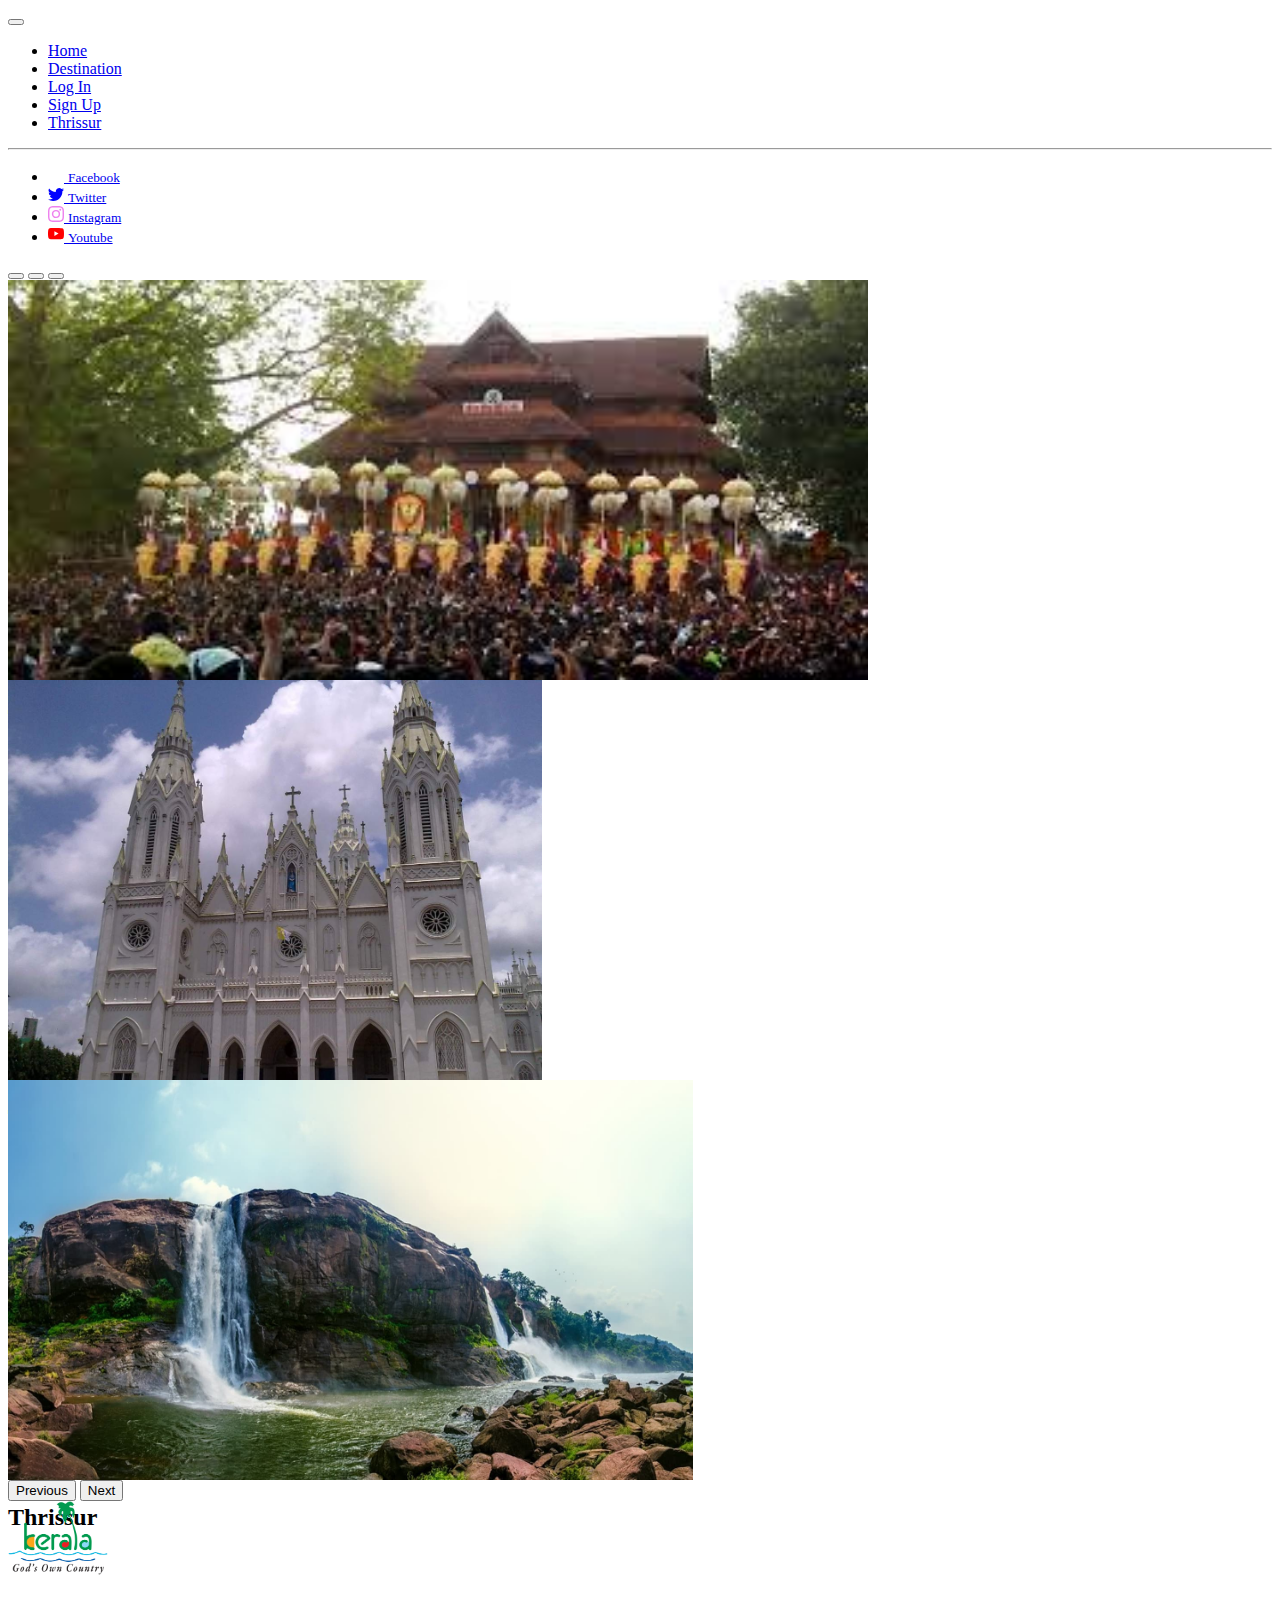
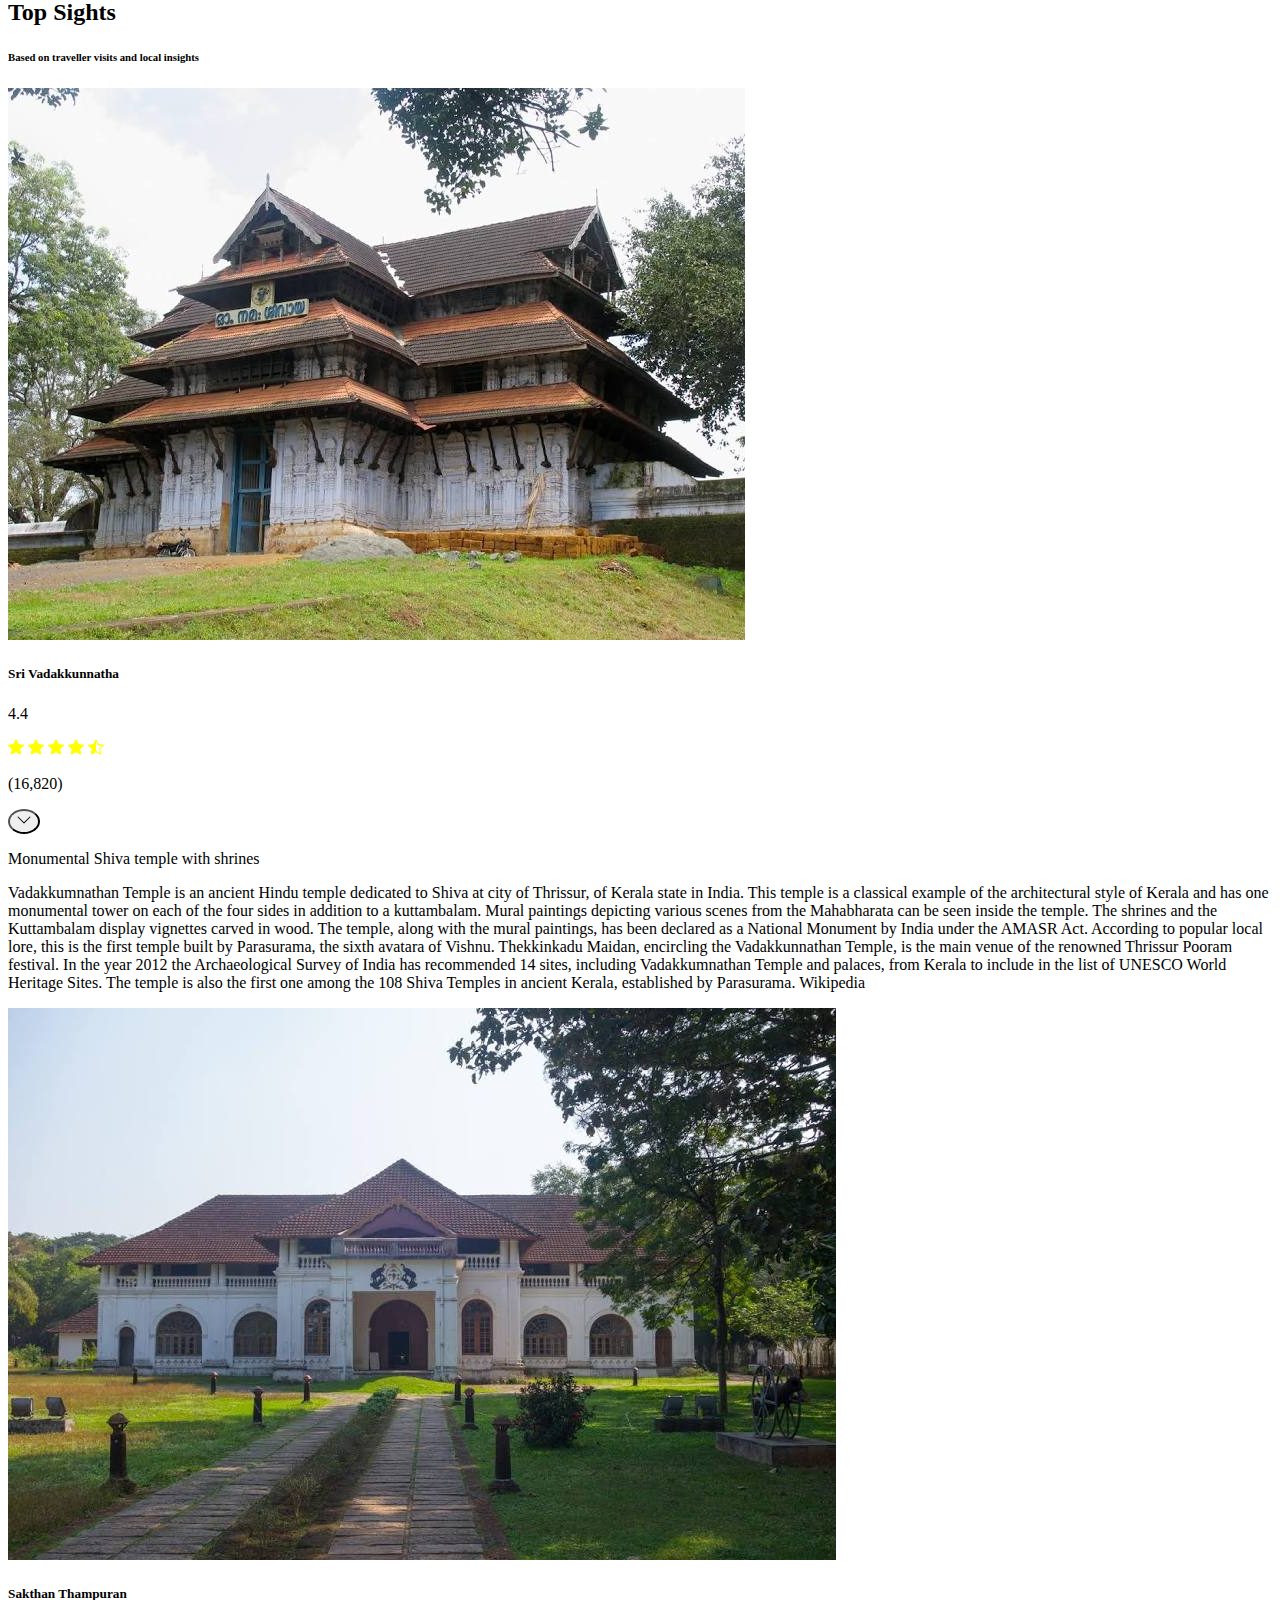
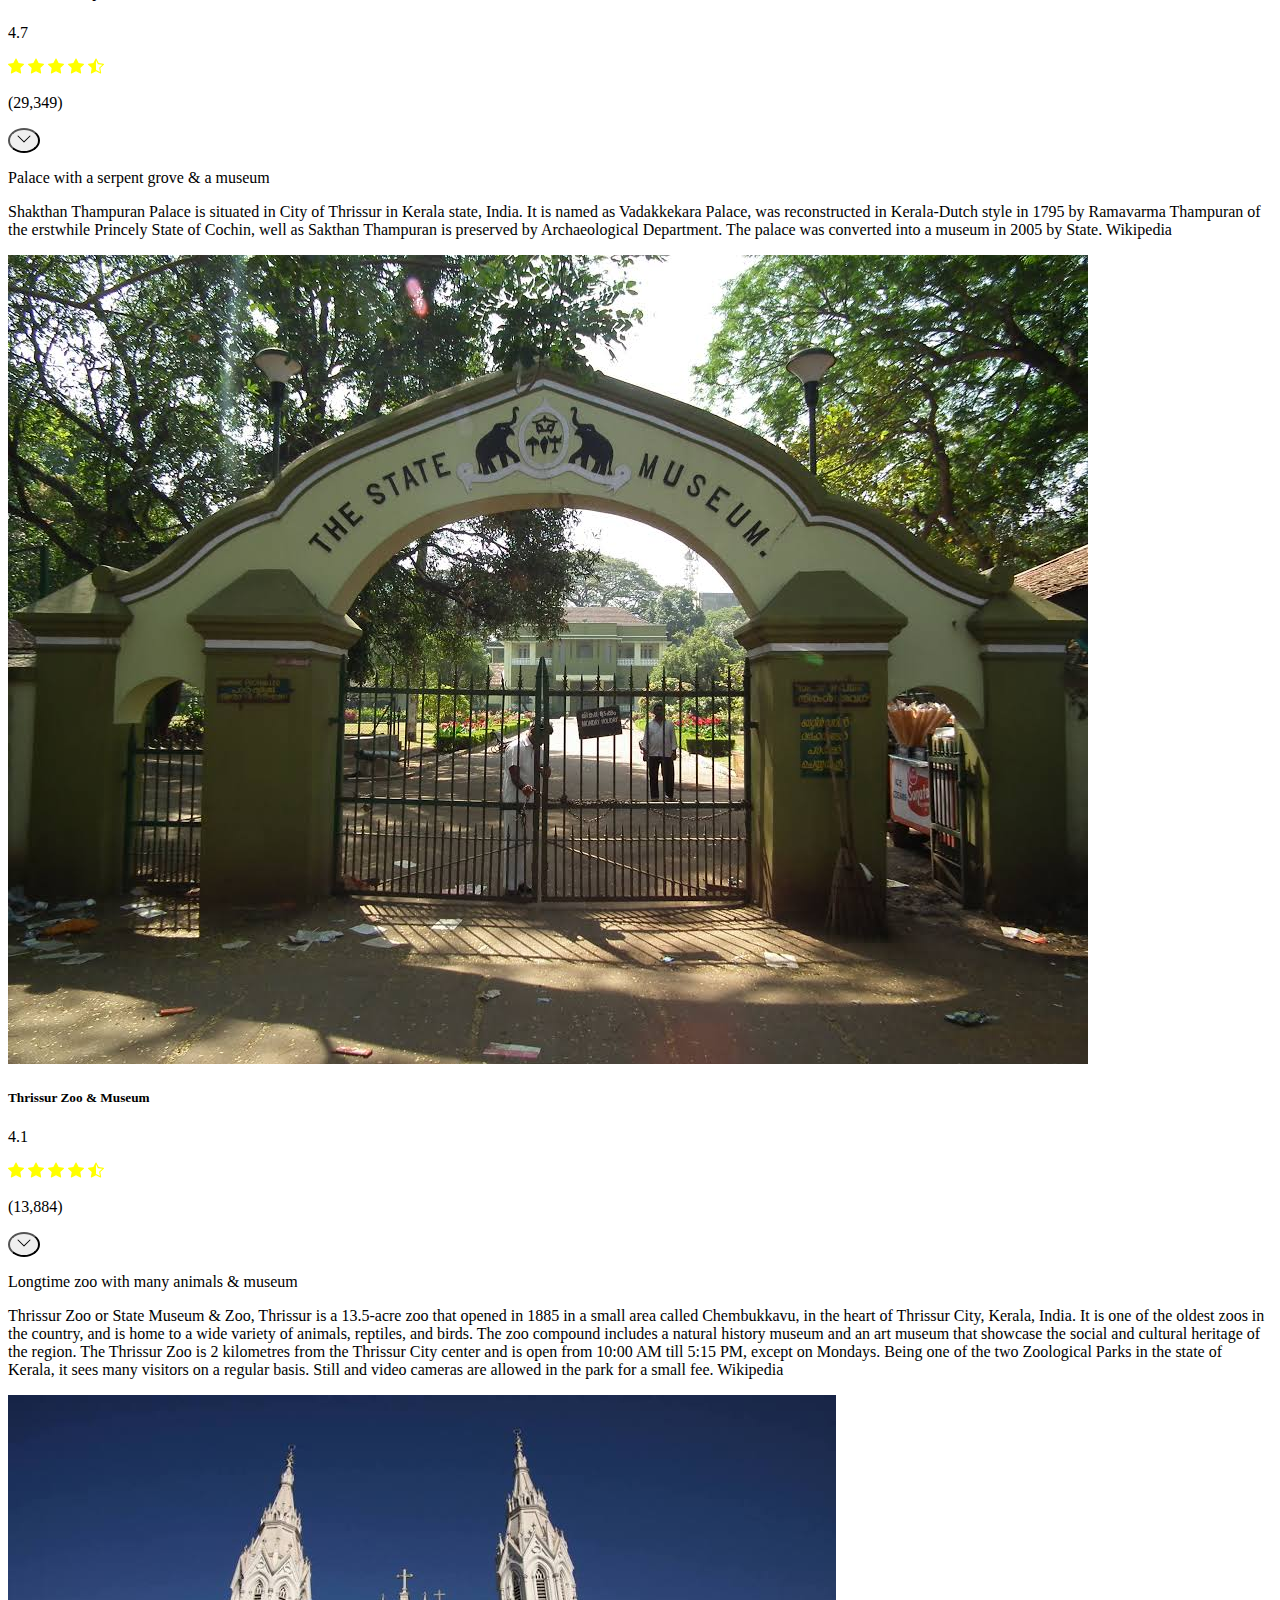
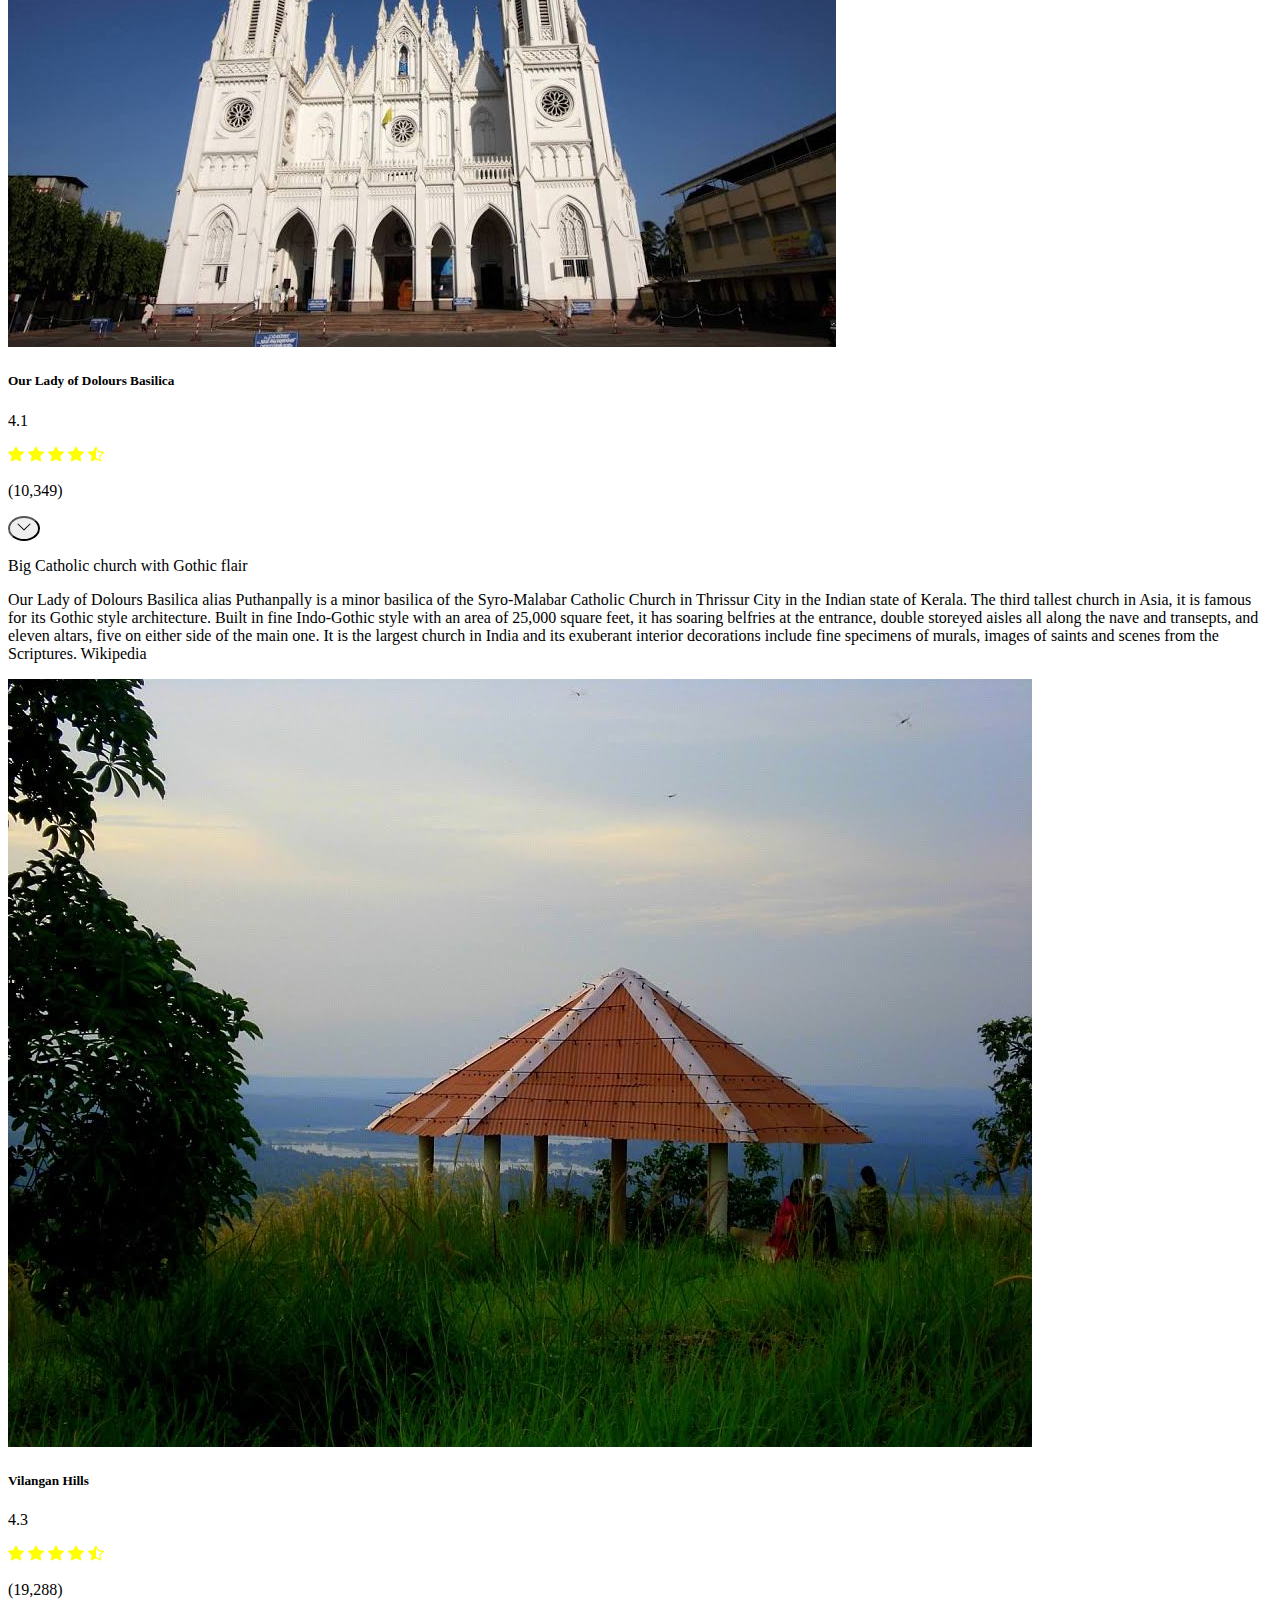
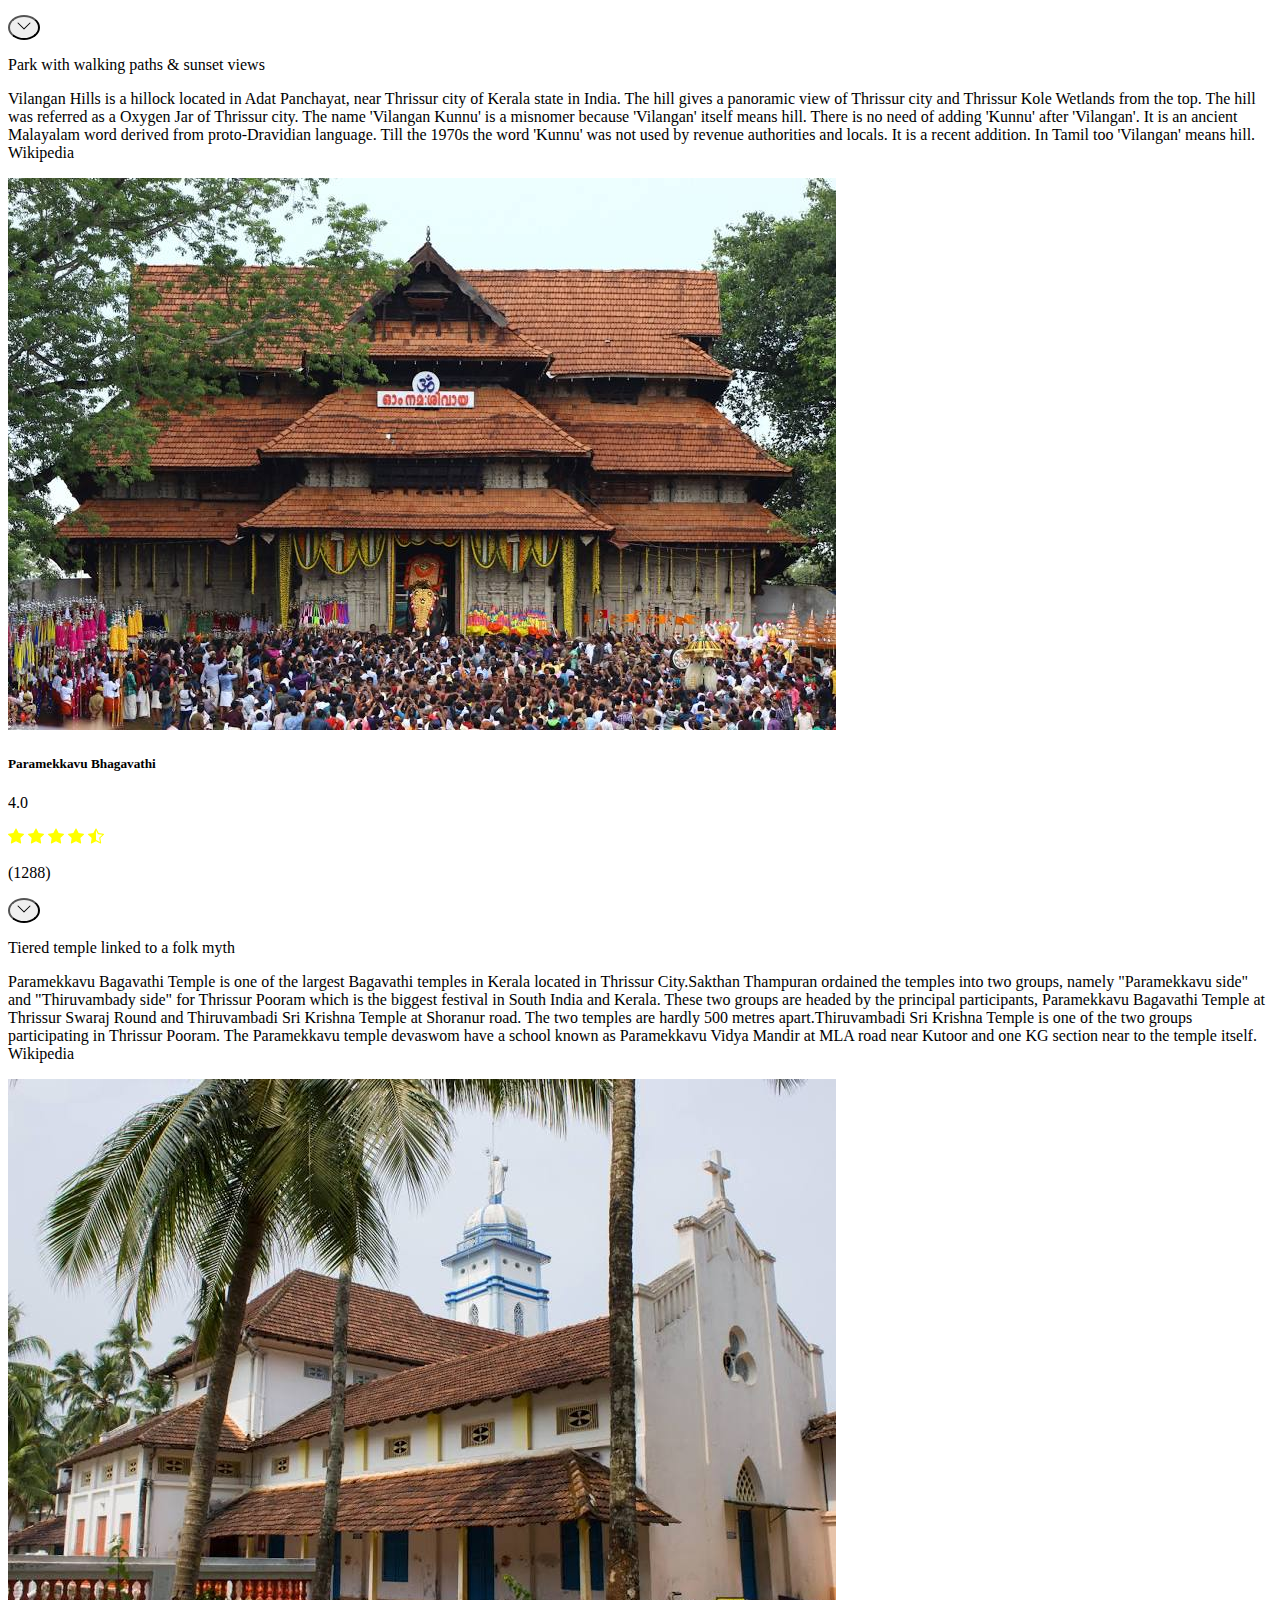
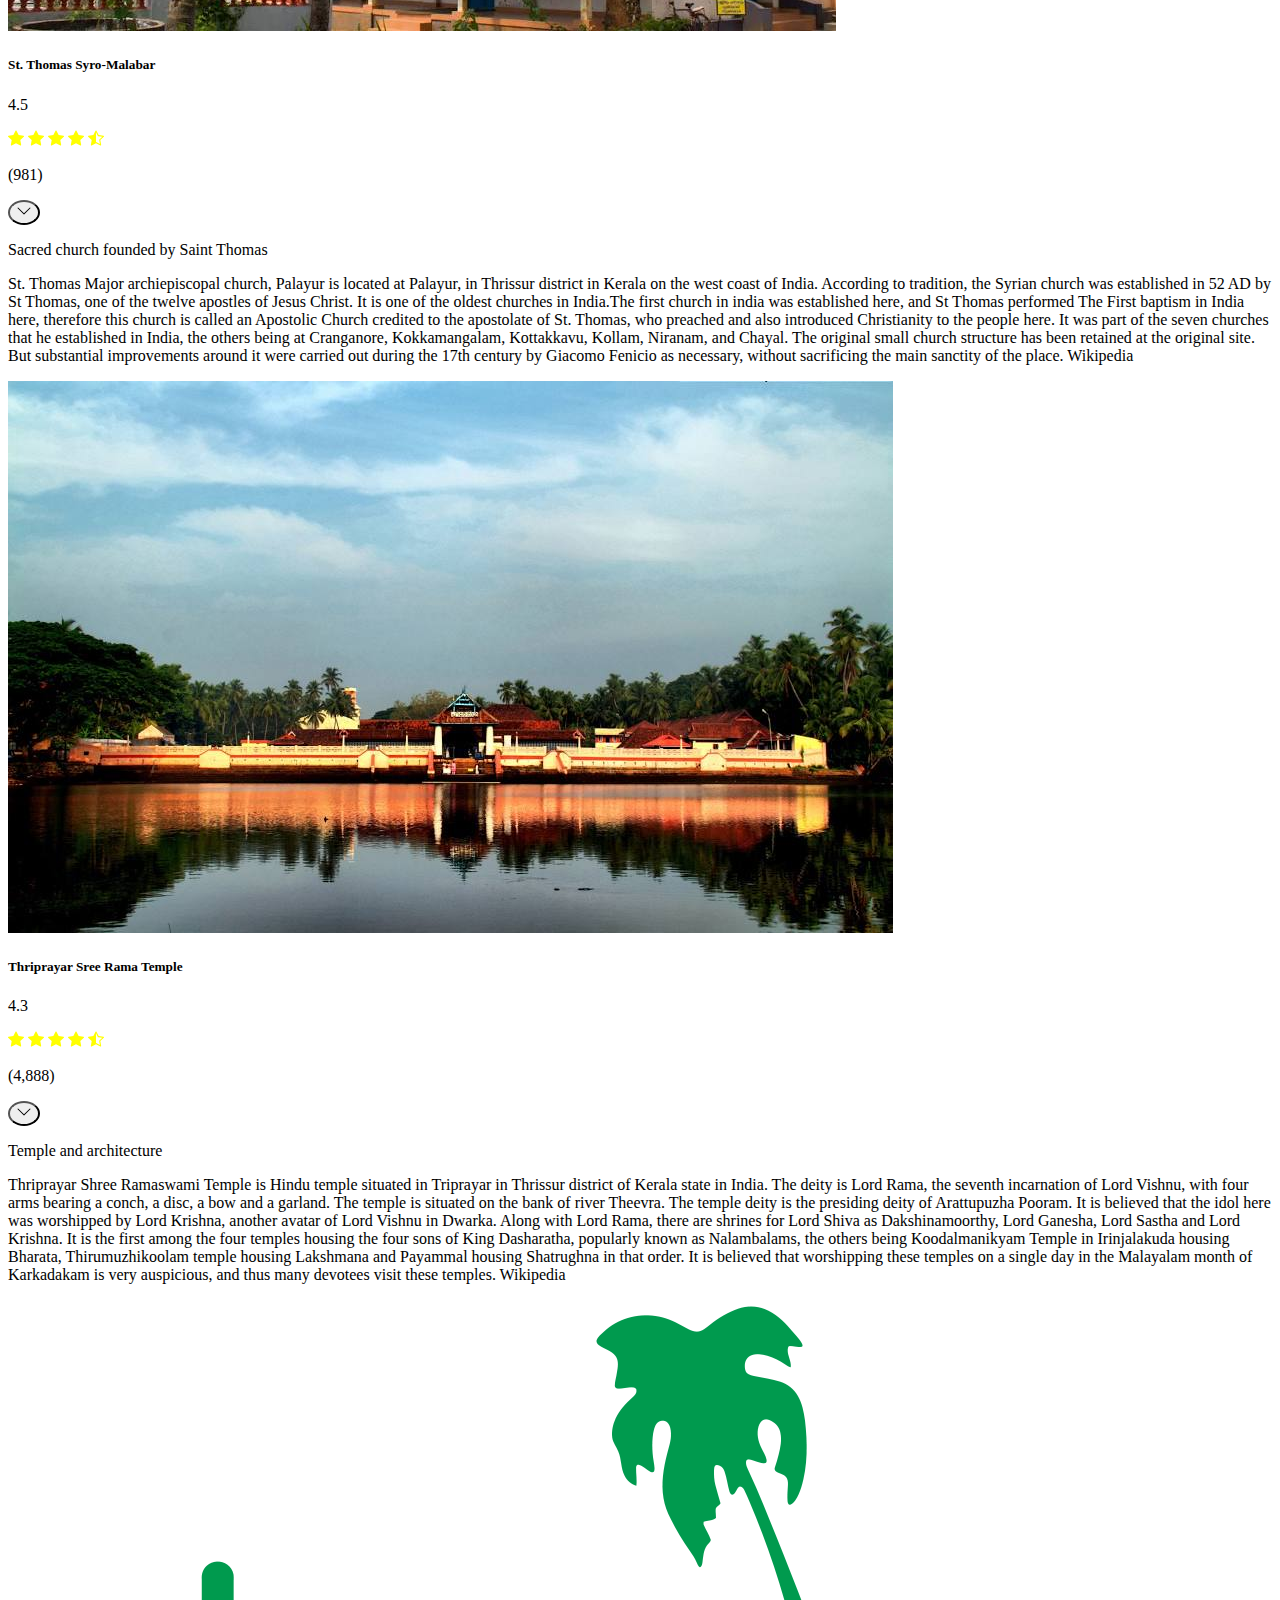
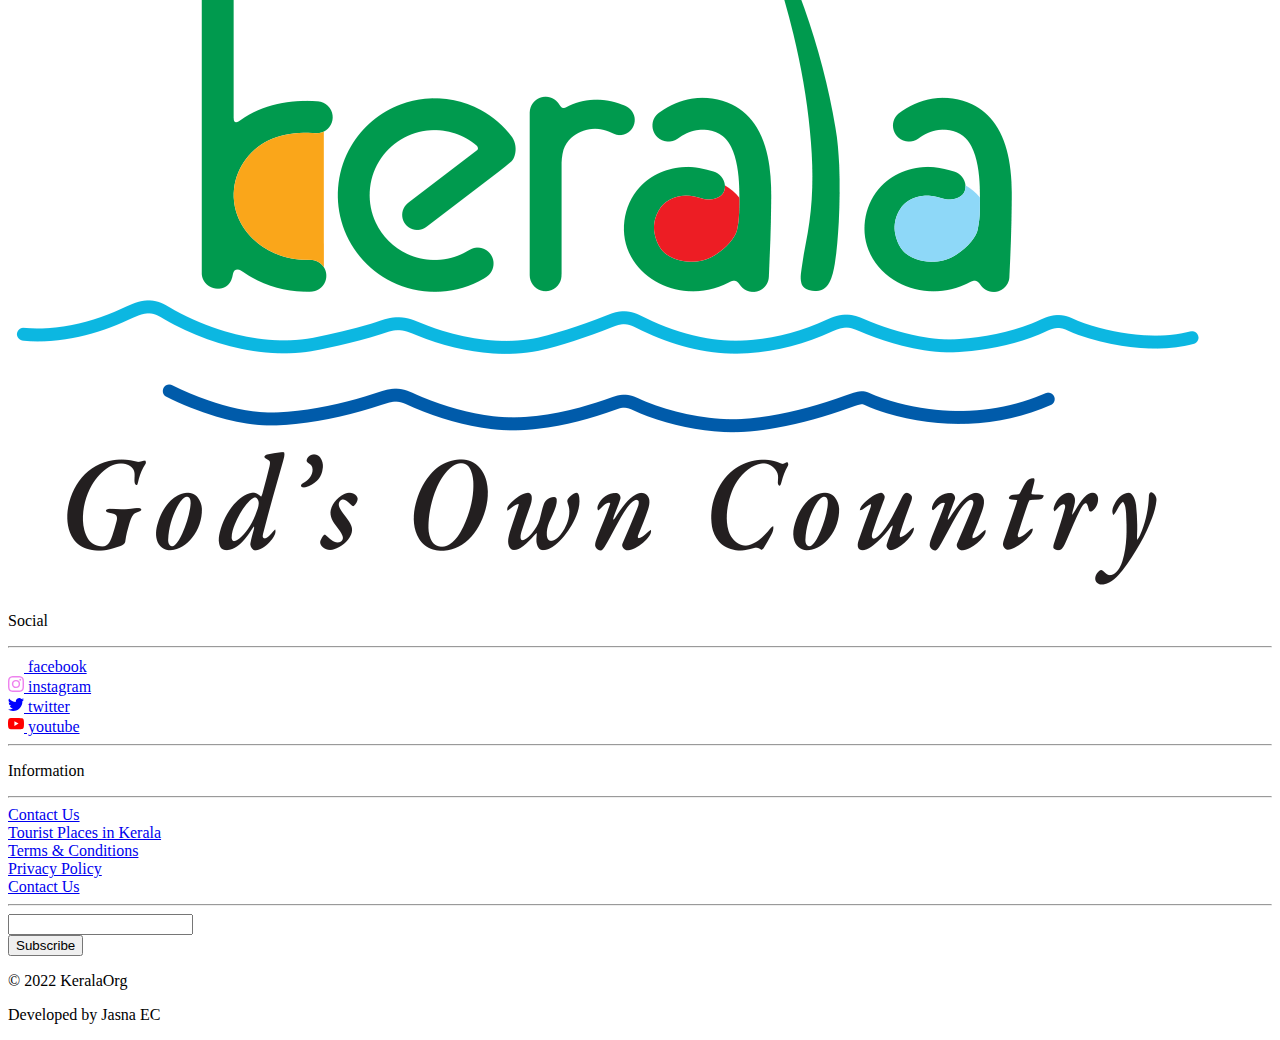
<file: Destination/thrissur.html>
<!DOCTYPE html>
<html lang="en">
  <head>
    <meta charset="UTF-8" />
    <meta http-equiv="X-UA-Compatible" content="IE=edge" />
    <meta name="viewport" content="width=device-width, initial-scale=1.0" />
    <title>Document</title>
    <!-- CSS only -->
    <link
      href="https://cdn.jsdelivr.net/npm/bootstrap@5.0.0-beta2/dist/css/bootstrap.min.css"
      rel="stylesheet"
      integrity="sha384-BmbxuPwQa2lc/FVzBcNJ7UAyJxM6wuqIj61tLrc4wSX0szH/Ev+nYRRuWlolflfl"
      crossorigin="anonymous"
    />

    <!-- JavaScript Bundle with Popper -->
    <script
      src="https://cdn.jsdelivr.net/npm/bootstrap@5.0.0-beta2/dist/js/bootstrap.bundle.min.js"
      integrity="sha384-b5kHyXgcpbZJO/tY9Ul7kGkf1S0CWuKcCD38l8YkeH8z8QjE0GmW1gYU5S9FOnJ0"
      crossorigin="anonymous"
    ></script>
    <link rel="stylesheet" href="district.css" />
  </head>
  <body>
    <header>
      <!-- START OF NAVIGATION BAR  -->

      <nav class="navbar navbar-expand-md navbar-dark bd-navbar bg-success">
        <div class="container-fluid position-relative">
          <button
            class="navbar-toggler"
            type="button"
            data-bs-toggle="collapse"
            data-bs-target="#bdNavbar"
            aria-controls="bdNavbar"
            aria-expanded="false"
            aria-label="Toggle navigation"
          >
            <span class="navbar-toggler-icon"></span>
          </button>

          <div class="navbar-collapse collapse" id="bdNavbar">
            <ul
              class="navbar-nav flex-row flex-wrap bd-navbar-nav pt-2 py-md-0"
            >
              <li class="nav-item col-6 col-md-auto">
                <a class="nav-link p-2" aria-current="page" href="../index.html"
                  >Home</a
                >
              </li>
              <li class="nav-item col-6 col-md-auto">
                <a class="nav-link p-2 " href="../destination.html"
                  >Destination</a
                >
              </li>
              <li class="nav-item col-6 col-md-auto">
                <a class="nav-link p-2" href="../login.html">Log In</a>
              </li>
              <li class="nav-item col-6 col-md-auto">
                <a class="nav-link p-2" href="../signup.html">Sign Up</a>
              </li>
              <li class="nav-item col-7 col-md-auto">
                <a class="nav-link p-2 active" href="#">Thrissur</a>
              </li>
            </ul>
            <hr class="d-md-none text-white-50" />
            <ul class="navbar-nav flex-row flex-wrap ms-md-auto">
              <li class="nav-item col-6 col-md-auto">
                <a class="nav-link p-2" href="#" target="_blank" rel="noopener">
                  <img src="../assets/icon/facebook.svg" alt="facebook logo" />
                  <small class="d-md-none ms-2">Facebook</small>
                </a>
              </li>
              <li class="nav-item col-6 col-md-auto">
                <a class="nav-link p-2" href="#" target="_blank" rel="noopener">
                  <img src="../assets/icon/twitter.svg" alt="twitter logo" />
                  <small class="d-md-none ms-2">Twitter</small>
                </a>
              </li>
              <li class="nav-item col-6 col-md-auto">
                <a class="nav-link p-2" href="#" target="_blank" rel="noopener">
                  <img
                    src="../assets/icon/instagram.svg"
                    alt="instagram logo"
                  />
                  <small class="d-md-none ms-2">Instagram</small>
                </a>
              </li>
              <li class="nav-item col-6 col-md-auto">
                <a class="nav-link p-2" href="#" target="_blank" rel="noopener">
                  <img src="../assets/icon/youtube.svg" alt="youtube logo" />
                  <small class="d-md-none ms-2">Youtube</small>
                </a>
              </li>
            </ul>
          </div>
        </div>
      </nav>

      <!-- END OF NAVIGATION BAR  -->

      <!-- START OF CAROUSEL  -->
      <div class="container-fluid g-0">
        <div class="row-fluid">
          <div class="col-12">
            <section class="banner bg-dark position-relative">
              <!-- Carousel  -->
              <div
                id="carouselExampleDark"
                class="carousel carousel-dark slide"
                data-bs-ride="carousel"
              >
                <div class="carousel-indicators">
                  <button
                    type="button"
                    data-bs-target="#carouselExampleDark"
                    data-bs-slide-to="0"
                    class="active"
                    aria-current="true"
                    aria-label="Slide 1"
                  ></button>
                  <button
                    type="button"
                    data-bs-target="#carouselExampleDark"
                    data-bs-slide-to="1"
                    aria-label="Slide 2"
                  ></button>
                  <button
                    type="button"
                    data-bs-target="#carouselExampleDark"
                    data-bs-slide-to="2"
                    aria-label="Slide 3"
                  ></button>
                </div>
                <div class="carousel-inner">
                  <div
                    class="carousel-item mycarousel-zoom active"
                    data-bs-interval="3000"
                  >
                    <!-- change Carousel 1 -->
                    <img
                      src="../assets/travelDestination/Thrissur/thrissur_Carousel1.jpg"
                      class="d-block w-100"
                      alt="..."
                    />
                    <div class="carousel-caption d-md-block text-white">
                      <h2 class="text-end">Thrissur</h2>
                    </div>
                  </div>
                  <div
                    class="carousel-item mycarousel-zoom"
                    data-bs-interval="3000"
                  >
                    <!-- change Carousel 2 -->
                    <img
                      src="../assets/travelDestination/Thrissur/thrissur_Carousel2.jpg"
                      class="d-block w-100"
                      alt="..."
                    />

                    <div class="carousel-caption d-md-block text-white">
                      <h2 class="text-end">Thrissur</h2>
                    </div>
                  </div>
                  <div
                    class="carousel-item mycarousel-zoom"
                    data-bs-interval="3000"
                  >
                    <!-- change Carousel 3 -->
                    <img
                      src="../assets/travelDestination/Thrissur/thrissur_Carousel3.jpg"
                      class="d-block w-100"
                      alt="..."
                    />

                    <div class="carousel-caption d-md-block text-white">
                      <h2 class="text-end">Thrissur</h2>
                    </div>
                  </div>
                </div>
                <button
                  class="carousel-control-prev"
                  type="button"
                  data-bs-target="#carouselExampleDark"
                  data-bs-slide="prev"
                >
                  <span
                    class="carousel-control-prev-icon"
                    aria-hidden="true"
                  ></span>
                  <span class="visually-hidden">Previous</span>
                </button>
                <button
                  class="carousel-control-next"
                  type="button"
                  data-bs-target="#carouselExampleDark"
                  data-bs-slide="next"
                >
                  <span
                    class="carousel-control-next-icon"
                    aria-hidden="true"
                  ></span>
                  <span class="visually-hidden">Next</span>
                </button>
              </div>

              <img
                class="position-absolute top-0 start-0 bg-white rounded"
                style="width: 100px"
                src="../assets/keralaTourismLogo.png"
                alt="logo"
              />
            </section>
            <!-- END OF SECTION -->
          </div>
          <!-- END OF COLOUMN  -->
        </div>
        <!-- END OF ROW -->
      </div>
      <!-- END OF CONTAINER  -->
    </header>
    <!-- END OF HEADER -->

    <!-- START OF MAIN -->
    <main class="mainClass">
      <div class="container mt-3">
        <div class="row bg-warning text-center">
          <div class="col">
            <h2>Top Sights</h2>
            <h6>Based on traveller visits and local insights</h6>
          </div>
        </div>
        <!-- END OF FIRST ROW  -->

        <div class="row row-cols-1 row-cols-md-3 g-4">
          <!-- START OF COLUMN 1 -->

          <div class="card-columns">
            <!-- START OF CARD -->
            <div class="card mb-3 mt-3">
              <!-- CHANGE IMAGE SRC-->
              <img
                src="../assets/travelDestination/Thrissur/thrissur_SriVadakkunnatha.jpg"
                class="card-img-top"
                alt="Sri Vadakkunnatha"
              />
              <div class="card-body rounded">
                <!-- CHANGE CARD TEXT -->
                <h5 class="card-title">Sri Vadakkunnatha</h5>
                <div class="d-flex mb-2">
                  <p class="h6 ms-1 me-2 my-auto">4.4</p>
                  <img
                    class="me-1"
                    src="../assets/icon/star-fill.svg"
                    alt="full star"
                  />
                  <img
                    class="me-1"
                    src="../assets/icon/star-fill.svg"
                    alt="full star"
                  />
                  <img
                    class="me-1"
                    src="../assets/icon/star-fill.svg"
                    alt="full star"
                  />
                  <img
                    class="me-1"
                    src="../assets/icon/star-fill.svg"
                    alt="full star"
                  />
                  <img
                    class="me-1"
                    src="../assets/icon/star-half.svg"
                    alt="half star"
                  />
                  <p class="h6 ms-2 my-auto me-auto">(16,820)</p>
                  <button
                    type="button"
                    class="btn btn-primary btn-circle"
                    data-bs-toggle="collapse"
                    data-bs-target="#collapseExample11"
                    aria-expanded="true"
                    aria-controls="collapseExample11"
                  >
                    <img
                      src="../assets/icon/chevron-down.svg"
                      alt="drop down"
                    />
                  </button>
                </div>
                <p class="card-text">Monumental Shiva temple with shrines</p>
                <div class="collapse" id="collapseExample11">
                  <p class="card-text">
                    Vadakkumnathan Temple is an ancient Hindu temple dedicated
                    to Shiva at city of Thrissur, of Kerala state in India. This
                    temple is a classical example of the architectural style of
                    Kerala and has one monumental tower on each of the four
                    sides in addition to a kuttambalam. Mural paintings
                    depicting various scenes from the Mahabharata can be seen
                    inside the temple. The shrines and the Kuttambalam display
                    vignettes carved in wood. The temple, along with the mural
                    paintings, has been declared as a National Monument by India
                    under the AMASR Act. According to popular local lore, this
                    is the first temple built by Parasurama, the sixth avatara
                    of Vishnu. Thekkinkadu Maidan, encircling the Vadakkunnathan
                    Temple, is the main venue of the renowned Thrissur Pooram
                    festival. In the year 2012 the Archaeological Survey of
                    India has recommended 14 sites, including Vadakkumnathan
                    Temple and palaces, from Kerala to include in the list of
                    UNESCO World Heritage Sites. The temple is also the first
                    one among the 108 Shiva Temples in ancient Kerala,
                    established by Parasurama. Wikipedia
                  </p>
                </div>
              </div>
            </div>
            <!-- END OF CARD -->

            <!-- START OF CARD -->
            <div class="card mb-3 mt-3">
              <!-- CHANGE IMAGE SRC-->
              <img
                src="../assets/travelDestination/Thrissur/thrissur_SakthanThampuran.jpg"
                class="card-img-top"
                alt="Sakthan Thampuran"
              />
              <div class="card-body rounded">
                <!-- CHANGE CARD TEXT -->
                <h5 class="card-title">Sakthan Thampuran</h5>
                <div class="d-flex mb-2">
                  <p class="h6 ms-1 me-2 my-auto">4.7</p>
                  <img
                    class="me-1"
                    src="../assets/icon/star-fill.svg"
                    alt="full star"
                  />
                  <img
                    class="me-1"
                    src="../assets/icon/star-fill.svg"
                    alt="full star"
                  />
                  <img
                    class="me-1"
                    src="../assets/icon/star-fill.svg"
                    alt="full star"
                  />
                  <img
                    class="me-1"
                    src="../assets/icon/star-fill.svg"
                    alt="full star"
                  />
                  <img
                    class="me-1"
                    src="../assets/icon/star-half.svg"
                    alt="half star"
                  />
                  <p class="h6 ms-2 my-auto me-auto">(29,349)</p>
                  <!-- CHANGE COLLAPSEEXAMPLE VALUE TWICE-->
                  <button
                    type="button"
                    class="btn btn-primary btn-circle"
                    data-bs-toggle="collapse"
                    data-bs-target="#collapseExample12"
                    aria-expanded="true"
                    aria-controls="collapseExample12"
                  >
                    <img
                      src="../assets/icon/chevron-down.svg"
                      alt="drop down"
                    />
                  </button>
                </div>
                <p class="card-text">Palace with a serpent grove & a museum</p>
                <!-- CHANGE COLLAPSEEXAMPLE VALUE -->
                <div class="collapse" id="collapseExample12">
                  <!-- CHANGE CARD TEXT -->
                  <p class="card-text">
                    Shakthan Thampuran Palace is situated in City of Thrissur in
                    Kerala state, India. It is named as Vadakkekara Palace, was
                    reconstructed in Kerala-Dutch style in 1795 by Ramavarma
                    Thampuran of the erstwhile Princely State of Cochin, well as
                    Sakthan Thampuran is preserved by Archaeological Department.
                    The palace was converted into a museum in 2005 by State.
                    Wikipedia
                  </p>
                </div>
              </div>
            </div>

            <!-- START OF CARD -->
            <div class="card mb-3 mt-3">
              <!-- CHANGE IMAGE SRC-->
              <img
                src="../assets/travelDestination/Thrissur/thrissur_ThrissurZoo&Museum.jpg"
                class="card-img-top"
                alt="Thrissur Zoo & Museum"
              />
              <div class="card-body rounded">
                <!-- CHANGE CARD TEXT -->
                <h5 class="card-title">Thrissur Zoo & Museum</h5>
                <div class="d-flex mb-2">
                  <p class="h6 ms-1 me-2 my-auto">4.1</p>
                  <img
                    class="me-1"
                    src="../assets/icon/star-fill.svg"
                    alt="full star"
                  />
                  <img
                    class="me-1"
                    src="../assets/icon/star-fill.svg"
                    alt="full star"
                  />
                  <img
                    class="me-1"
                    src="../assets/icon/star-fill.svg"
                    alt="full star"
                  />
                  <img
                    class="me-1"
                    src="../assets/icon/star-fill.svg"
                    alt="full star"
                  />
                  <img
                    class="me-1"
                    src="../assets/icon/star-half.svg"
                    alt="half star"
                  />
                  <p class="h6 ms-2 my-auto me-auto">(13,884)</p>
                  <!-- CHANGE COLLAPSEEXAMPLE VALUE TWICE-->
                  <button
                    type="button"
                    class="btn btn-primary btn-circle"
                    data-bs-toggle="collapse"
                    data-bs-target="#collapseExample13"
                    aria-expanded="true"
                    aria-controls="collapseExample13"
                  >
                    <img
                      src="../assets/icon/chevron-down.svg"
                      alt="drop down"
                    />
                  </button>
                </div>
                <p class="card-text">Longtime zoo with many animals & museum</p>
                <!-- CHANGE COLLAPSEEXAMPLE VALUE -->
                <div class="collapse" id="collapseExample13">
                  <!-- CHANGE CARD TEXT -->
                  <p class="card-text">
                    Thrissur Zoo or State Museum & Zoo, Thrissur is a 13.5-acre
                    zoo that opened in 1885 in a small area called Chembukkavu,
                    in the heart of Thrissur City, Kerala, India. It is one of
                    the oldest zoos in the country, and is home to a wide
                    variety of animals, reptiles, and birds. The zoo compound
                    includes a natural history museum and an art museum that
                    showcase the social and cultural heritage of the region. The
                    Thrissur Zoo is 2 kilometres from the Thrissur City center
                    and is open from 10:00 AM till 5:15 PM, except on Mondays.
                    Being one of the two Zoological Parks in the state of
                    Kerala, it sees many visitors on a regular basis. Still and
                    video cameras are allowed in the park for a small fee.
                    Wikipedia
                  </p>
                </div>
              </div>
            </div>

            <!-- END OF CARD -->
          </div>
          <!-- END OF COLUMN 1 -->

          <!-- START OF COLUMN 2 -->

          <div class="card-columns">
            <!-- START OF CARD -->
            <div class="card mb-3 mt-3">
              <!-- CHANGE IMAGE SRC-->
              <img
                src="../assets/travelDestination/Thrissur/thrissur_OurLadyofDoloursBasilica.jpg"
                class="card-img-top"
                alt="Our Lady of Dolours Basilica"
              />
              <div class="card-body rounded">
                <!-- CHANGE CARD TEXT -->
                <h5 class="card-title">Our Lady of Dolours Basilica</h5>
                <div class="d-flex mb-2">
                  <p class="h6 ms-1 me-2 my-auto">4.1</p>
                  <img
                    class="me-1"
                    src="../assets/icon/star-fill.svg"
                    alt="full star"
                  />
                  <img
                    class="me-1"
                    src="../assets/icon/star-fill.svg"
                    alt="full star"
                  />
                  <img
                    class="me-1"
                    src="../assets/icon/star-fill.svg"
                    alt="full star"
                  />
                  <img
                    class="me-1"
                    src="../assets/icon/star-fill.svg"
                    alt="full star"
                  />
                  <img
                    class="me-1"
                    src="../assets/icon/star-half.svg"
                    alt="half star"
                  />
                  <p class="h6 ms-2 my-auto me-auto">(10,349)</p>
                  <!-- CHANGE COLLAPSEEXAMPLE VALUE TWICE-->
                  <button
                    type="button"
                    class="btn btn-primary btn-circle"
                    data-bs-toggle="collapse"
                    data-bs-target="#collapseExample21"
                    aria-expanded="true"
                    aria-controls="collapseExample21"
                  >
                    <img
                      src="../assets/icon/chevron-down.svg"
                      alt="drop down"
                    />
                  </button>
                </div>
                <!-- CHANGE CARD TEXT -->
                <p class="card-text">Big Catholic church with Gothic flair</p>
                <!-- CHANGE COLLAPSEEXAMPLE VALUE -->
                <div class="collapse" id="collapseExample21">
                  <!-- CHANGE CARD TEXT -->
                  <p class="card-text">
                    Our Lady of Dolours Basilica alias Puthanpally is a minor
                    basilica of the Syro-Malabar Catholic Church in Thrissur
                    City in the Indian state of Kerala. The third tallest church
                    in Asia, it is famous for its Gothic style architecture.
                    Built in fine Indo-Gothic style with an area of 25,000
                    square feet, it has soaring belfries at the entrance, double
                    storeyed aisles all along the nave and transepts, and eleven
                    altars, five on either side of the main one. It is the
                    largest church in India and its exuberant interior
                    decorations include fine specimens of murals, images of
                    saints and scenes from the Scriptures. Wikipedia
                  </p>
                </div>
              </div>
            </div>
            <!-- END OF CARD -->

            <!-- START OF CARD -->
            <div class="card mb-3 mt-3">
              <!-- CHANGE IMAGE SRC-->
              <img
                src="../assets/travelDestination/Thrissur/thrissur_vilanganHills.jpg"
                class="card-img-top"
                alt="Vilangan Hills"
              />
              <div class="card-body rounded">
                <!-- CHANGE CARD TEXT -->
                <h5 class="card-title">Vilangan Hills</h5>
                <div class="d-flex mb-2">
                  <p class="h6 ms-1 me-2 my-auto">4.3</p>
                  <img
                    class="me-1"
                    src="../assets/icon/star-fill.svg"
                    alt="full star"
                  />
                  <img
                    class="me-1"
                    src="../assets/icon/star-fill.svg"
                    alt="full star"
                  />
                  <img
                    class="me-1"
                    src="../assets/icon/star-fill.svg"
                    alt="full star"
                  />
                  <img
                    class="me-1"
                    src="../assets/icon/star-fill.svg"
                    alt="full star"
                  />
                  <img
                    class="me-1"
                    src="../assets/icon/star-half.svg"
                    alt="half star"
                  />
                  <p class="h6 ms-2 my-auto me-auto">(19,288)</p>
                  <!-- CHANGE COLLAPSEEXAMPLE VALUE TWICE-->
                  <button
                    type="button"
                    class="btn btn-primary btn-circle"
                    data-bs-toggle="collapse"
                    data-bs-target="#collapseExample22"
                    aria-expanded="true"
                    aria-controls="collapseExample22"
                  >
                    <img
                      src="../assets/icon/chevron-down.svg"
                      alt="drop down"
                    />
                  </button>
                </div>
                <!-- CHANGE CARD TEXT -->
                <p class="card-text">Park with walking paths & sunset views</p>
                <!-- CHANGE COLLAPSEEXAMPLE VALUE -->
                <div class="collapse" id="collapseExample22">
                  <!-- CHANGE CARD TEXT -->
                  <p class="card-text">
                    Vilangan Hills is a hillock located in Adat Panchayat, near
                    Thrissur city of Kerala state in India. The hill gives a
                    panoramic view of Thrissur city and Thrissur Kole Wetlands
                    from the top. The hill was referred as a Oxygen Jar of
                    Thrissur city. The name 'Vilangan Kunnu' is a misnomer
                    because 'Vilangan' itself means hill. There is no need of
                    adding 'Kunnu' after 'Vilangan'. It is an ancient Malayalam
                    word derived from proto-Dravidian language. Till the 1970s
                    the word 'Kunnu' was not used by revenue authorities and
                    locals. It is a recent addition. In Tamil too 'Vilangan'
                    means hill. Wikipedia
                  </p>
                </div>
              </div>
            </div>
            <!-- END OF CARD -->

            <!-- START OF CARD -->
            <div class="card mb-3 mt-3">
              <!-- CHANGE IMAGE SRC-->
              <img
                src="../assets/travelDestination/Thrissur/thrissur_ParamekkavuBhagavathi.jpg"
                class="card-img-top"
                alt="Paramekkavu Bhagavathi"
              />
              <div class="card-body rounded">
                <!-- CHANGE CARD TEXT -->
                <h5 class="card-title">Paramekkavu Bhagavathi</h5>
                <div class="d-flex mb-2">
                  <p class="h6 ms-1 me-2 my-auto">4.0</p>
                  <img
                    class="me-1"
                    src="../assets/icon/star-fill.svg"
                    alt="full star"
                  />
                  <img
                    class="me-1"
                    src="../assets/icon/star-fill.svg"
                    alt="full star"
                  />
                  <img
                    class="me-1"
                    src="../assets/icon/star-fill.svg"
                    alt="full star"
                  />
                  <img
                    class="me-1"
                    src="../assets/icon/star-fill.svg"
                    alt="full star"
                  />
                  <img
                    class="me-1"
                    src="../assets/icon/star-half.svg"
                    alt="half star"
                  />
                  <p class="h6 ms-2 my-auto me-auto">(1288)</p>
                  <!-- CHANGE COLLAPSEEXAMPLE VALUE TWICE-->
                  <button
                    type="button"
                    class="btn btn-primary btn-circle"
                    data-bs-toggle="collapse"
                    data-bs-target="#collapseExample23"
                    aria-expanded="true"
                    aria-controls="collapseExample23"
                  >
                    <img
                      src="../assets/icon/chevron-down.svg"
                      alt="drop down"
                    />
                  </button>
                </div>
                <!-- CHANGE CARD TEXT -->
                <p class="card-text">Tiered temple linked to a folk myth</p>
                <!-- CHANGE COLLAPSEEXAMPLE VALUE -->
                <div class="collapse" id="collapseExample23">
                  <!-- CHANGE CARD TEXT -->
                  <p class="card-text">
                    Paramekkavu Bagavathi Temple is one of the largest Bagavathi
                    temples in Kerala located in Thrissur City.Sakthan Thampuran
                    ordained the temples into two groups, namely "Paramekkavu
                    side" and "Thiruvambady side" for Thrissur Pooram which is
                    the biggest festival in South India and Kerala. These two
                    groups are headed by the principal participants, Paramekkavu
                    Bagavathi Temple at Thrissur Swaraj Round and Thiruvambadi
                    Sri Krishna Temple at Shoranur road. The two temples are
                    hardly 500 metres apart.Thiruvambadi Sri Krishna Temple is
                    one of the two groups participating in Thrissur Pooram. The
                    Paramekkavu temple devaswom have a school known as
                    Paramekkavu Vidya Mandir at MLA road near Kutoor and one KG
                    section near to the temple itself. Wikipedia
                  </p>
                </div>
              </div>
            </div>
            <!-- END OF CARD -->
          </div>
          <!-- END OF COLUMN 2 -->

          <!-- START OF COLUMN 3 -->

          <div class="card-columns">
            <!-- START OF CARD -->
            <div class="card mb-3 mt-3">
              <!-- CHANGE IMAGE SRC-->
              <img
                src="../assets/travelDestination/Thrissur/thrissur_StThomasSyroMalabar.jpg"
                class="card-img-top"
                alt="St. Thomas Syro-Malabar"
              />
              <div class="card-body rounded">
                <!-- CHANGE CARD TEXT -->
                <h5 class="card-title">St. Thomas Syro-Malabar</h5>
                <div class="d-flex mb-2">
                  <p class="h6 ms-1 me-2 my-auto">4.5</p>
                  <img
                    class="me-1"
                    src="../assets/icon/star-fill.svg"
                    alt="full star"
                  />
                  <img
                    class="me-1"
                    src="../assets/icon/star-fill.svg"
                    alt="full star"
                  />
                  <img
                    class="me-1"
                    src="../assets/icon/star-fill.svg"
                    alt="full star"
                  />
                  <img
                    class="me-1"
                    src="../assets/icon/star-fill.svg"
                    alt="full star"
                  />
                  <img
                    class="me-1"
                    src="../assets/icon/star-half.svg"
                    alt="half star"
                  />
                  <p class="h6 ms-2 my-auto me-auto">(981)</p>
                  <!-- CHANGE COLLAPSEEXAMPLE VALUE TWICE-->
                  <button
                    type="button"
                    class="btn btn-primary btn-circle"
                    data-bs-toggle="collapse"
                    data-bs-target="#collapseExample31"
                    aria-expanded="true"
                    aria-controls="collapseExample31"
                  >
                    <img
                      src="../assets/icon/chevron-down.svg"
                      alt="drop down"
                    />
                  </button>
                </div>
                <!-- CHANGE CARD TEXT -->
                <p class="card-text">Sacred church founded by Saint Thomas</p>
                <!-- CHANGE COLLAPSEEXAMPLE VALUE -->
                <div class="collapse" id="collapseExample31">
                  <!-- CHANGE CARD TEXT -->
                  <p class="card-text">
                    St. Thomas Major archiepiscopal church, Palayur is located
                    at Palayur, in Thrissur district in Kerala on the west coast
                    of India. According to tradition, the Syrian church was
                    established in 52 AD by St Thomas, one of the twelve
                    apostles of Jesus Christ. It is one of the oldest churches
                    in India.The first church in india was established here, and
                    St Thomas performed The First baptism in India here,
                    therefore this church is called an Apostolic Church credited
                    to the apostolate of St. Thomas, who preached and also
                    introduced Christianity to the people here. It was part of
                    the seven churches that he established in India, the others
                    being at Cranganore, Kokkamangalam, Kottakkavu, Kollam,
                    Niranam, and Chayal. The original small church structure has
                    been retained at the original site. But substantial
                    improvements around it were carried out during the 17th
                    century by Giacomo Fenicio as necessary, without sacrificing
                    the main sanctity of the place. Wikipedia
                  </p>
                </div>
              </div>
            </div>
            <!-- END OF CARD -->

            <!-- START OF CARD -->
            <div class="card mb-3 mt-3">
              <!-- CHANGE IMAGE SRC-->
              <img
                src="../assets/travelDestination/Thrissur/thrissur_ThriprayarSreeRamaTemple.jpg"
                class="card-img-top"
                alt="Thriprayar Sree Rama Temple"
              />
              <div class="card-body rounded">
                <!-- CHANGE CARD TEXT -->
                <h5 class="card-title">Thriprayar Sree Rama Temple</h5>
                <div class="d-flex mb-2">
                  <p class="h6 ms-1 me-2 my-auto">4.3</p>
                  <img
                    class="me-1"
                    src="../assets/icon/star-fill.svg"
                    alt="full star"
                  />
                  <img
                    class="me-1"
                    src="../assets/icon/star-fill.svg"
                    alt="full star"
                  />
                  <img
                    class="me-1"
                    src="../assets/icon/star-fill.svg"
                    alt="full star"
                  />
                  <img
                    class="me-1"
                    src="../assets/icon/star-fill.svg"
                    alt="full star"
                  />
                  <img
                    class="me-1"
                    src="../assets/icon/star-half.svg"
                    alt="half star"
                  />
                  <p class="h6 ms-2 my-auto me-auto">(4,888)</p>
                  <!-- CHANGE COLLAPSEEXAMPLE VALUE TWICE-->
                  <button
                    type="button"
                    class="btn btn-primary btn-circle"
                    data-bs-toggle="collapse"
                    data-bs-target="#collapseExample32"
                    aria-expanded="true"
                    aria-controls="collapseExample32"
                  >
                    <img
                      src="../assets/icon/chevron-down.svg"
                      alt="drop down"
                    />
                  </button>
                </div>
                <!-- CHANGE CARD TEXT -->
                <p class="card-text">Temple and architecture</p>
                <!-- CHANGE COLLAPSEEXAMPLE VALUE -->
                <div class="collapse" id="collapseExample32">
                  <!-- CHANGE CARD TEXT -->
                  <p class="card-text">
                    Thriprayar Shree Ramaswami Temple is Hindu temple situated
                    in Triprayar in Thrissur district of Kerala state in India.
                    The deity is Lord Rama, the seventh incarnation of Lord
                    Vishnu, with four arms bearing a conch, a disc, a bow and a
                    garland. The temple is situated on the bank of river
                    Theevra. The temple deity is the presiding deity of
                    Arattupuzha Pooram. It is believed that the idol here was
                    worshipped by Lord Krishna, another avatar of Lord Vishnu in
                    Dwarka. Along with Lord Rama, there are shrines for Lord
                    Shiva as Dakshinamoorthy, Lord Ganesha, Lord Sastha and Lord
                    Krishna. It is the first among the four temples housing the
                    four sons of King Dasharatha, popularly known as
                    Nalambalams, the others being Koodalmanikyam Temple in
                    Irinjalakuda housing Bharata, Thirumuzhikoolam temple
                    housing Lakshmana and Payammal housing Shatrughna in that
                    order. It is believed that worshipping these temples on a
                    single day in the Malayalam month of Karkadakam is very
                    auspicious, and thus many devotees visit these temples.
                    Wikipedia
                  </p>
                </div>
              </div>
            </div>

            <!-- END OF CARD        -->
          </div>
          <!-- END OF COLUMN 3 -->
        </div>
      </div>
    </main>
    <!-- END OF MAIN  -->

    <footer>
      <div class="container-fluid">
        <div class="row bg-dark pb-5">
          <div class="col-lg-4 d-flex justify-content-center">
            <img
              class="w-50"
              src="../assets/keralaTourismLogo.png"
              alt="logo"
            />
          </div>

          <div class="col-lg-2 me-5">
            <div class="text-center">
              <div>
                <p class="h5 text-secondary mt-3">Social</p>
              </div>
            </div>
            <hr class="bg-secondary" />
            <div>
              <a href="#" class="text-decoration-none">
                <img
                  id="facebookId"
                  src="../assets/icon/facebook.svg"
                  alt="facebook logo"
                />
                <label for="facebookId"> facebook</label>
              </a>
            </div>

            <div>
              <a href="#" class="text-decoration-none">
                <label for="instagramId">
                  <img
                    id="instagramId"
                    src="../assets/icon/instagram.svg"
                    alt="instagram logo"
                  />
                  instagram</label
                ></a
              >
            </div>

            <div>
              <a href="#" class="text-decoration-none">
                <label for="twitterId">
                  <img
                    id="twitterId"
                    src="../assets/icon/twitter.svg"
                    alt="twitter logo"
                  />
                  twitter</label
                ></a
              >
            </div>

            <div>
              <a href="#" class="text-decoration-none">
                <label for="youtubeId">
                  <img
                    id="youtubeId"
                    src="../assets/icon/youtube.svg"
                    alt="youtube logo"
                  />
                  youtube</label
                ></a
              >
            </div>
            <hr class="bg-secondary" />
          </div>

          <!-- END OF FIRST COLUMN  -->

          <div class="col-lg-2 bg-dark me-auto">
            <div class="justify-content-center">
              <div class="text-center">
                <div>
                  <p class="h5 text-secondary mt-3">Information</p>
                </div>
              </div>
              <hr class="bg-secondary" />
              <div>
                <a href="#" class="text-decoration-none">
                  <label>Contact Us </label>
                </a>
              </div>
              <div>
                <a href="#" class="text-decoration-none">
                  <label>Tourist Places in Kerala </label>
                </a>
              </div>
              <div>
                <a href="#" class="text-decoration-none">
                  <label>Terms & Conditions </label>
                </a>
              </div>
              <div>
                <a href="#" class="text-decoration-none">
                  <label>Privacy Policy </label>
                </a>
              </div>
              <div>
                <a href="#" class="text-decoration-none">
                  <label>Contact Us </label>
                </a>
              </div>
            </div>
            <hr class="bg-secondary" />
          </div>

          <!-- END OF INFORMATION COLUMN  -->
          <div
            class="col-lg-3 d-flex d-flex-column align-items-center bg-dark me-5"
          >
            <div class="justify-content-center mx-auto">
              <div class="mb-3" style="width: 350px">
                <input
                  type="email"
                  class="form-control rounded-3"
                  id="inputEmail4"
                />
              </div>

              <button
                type="submit"
                class="btn btn-success ms-5 w-75 rounded-pill"
              >
                Subscribe
              </button>
            </div>
          </div>
        </div>
        <!-- END OF ROW 1 -->

        <div class="row ps-5 pe-5 bg-dark text-white">
          <div class="col d-flex justify-content-between">
            <p class="h6">© 2022 KeralaOrg</p>
            <p class="h6">Developed by Jasna EC</p>
          </div>
        </div>
      </div>
    </footer>
  </body>
</html>
</file>
<file: style.css>
.carousel-item {
    height: 100vh;
    
}
.carousel-item img{
    object-fit: cover;
        /* width: 100%; */
    height: 100%;     
}
.carousel{
    pointer-events: none;
}
@keyframes cardEntrance {
    from{
        opacity: 0;
        transform: scale(1);
        /* filter: hue-rotate(180deg); */
    }
    to{
        opacity: 1;
        transform: scale(1.1);
        /* filter: hue-rotate(0deg); */
    }
}



.mycarousel-zoom{
    animation: cardEntrance 2500ms ease-in-out  both;
}

.card:hover{
    transform: scale(1.02);
    box-shadow: 0 10px 20px rgba(0,0,0,.12), 0 4px 8px rgba(0,0,0,.06);
    
}
</file>
<file: destination.css>
.roundCardImage{
    vertical-align: middle;
    border-radius: 50% !important;
    
}
@keyframes cardEntrance {
    from{
        opacity: 0;
        transform: scale(0.3);
        filter: hue-rotate(180deg);
    }
    to{
        opacity: 1;
        transform: scale(1);
        filter: hue-rotate(0deg);
    }
}

.card img{
    /* width: 13rem; */
    height: 12rem;
    object-fit: cover;
}

.myAnimation{
    animation: cardEntrance 500ms ease-in-out  both;
}



.card:hover{
 
    transform: scale(1.1) !important;
   
}

.bgColorBody{
    background-color: #f6f4d2;
}
.bgColorAppBar{
    background-color: #007f5f;
}
</file>
<file: loginSignUp.css>
.colorWhite{
    color: white !important;
  }
  .colorBlue{
    color: rgba(27, 27, 50, 0.8) !important;
  }
  .bgcolorBlue{
    background-color: rgba(27, 27, 50, 0.8) !important;
  }
  .bgSignInImage{
    
    background-image:
    url("assets/sign_in_background2.jpg");
   background-size: cover;
   background-position: center;

  }

  .bgLogInImage{
    background-image:
    url("assets/sign_in_background.jpg");
   background-size: cover;
   background-position: center;
  }
</file>
<file: Destination/district.css>
.carousel-item {
    height: 400px;
}
.carousel{
    pointer-events: none;
}
@keyframes cardEntrance {
    from{
        opacity: 0;
        transform: scale(1.1);
        /* filter: hue-rotate(180deg); */
    }
    to{
        opacity: 1;
        transform: scale(1);
        /* filter: hue-rotate(0deg); */
    }
}

.carousel-item img{
    object-fit: cover;
        /* width: 100%; */
    height: 100%;     
}

.mycarousel-zoom{
    animation: cardEntrance 2500ms ease-in-out  both;
}

.card:hover{
    transform: scale(1.02);
    box-shadow: 0 10px 20px rgba(0,0,0,.12), 0 4px 8px rgba(0,0,0,.06);
    
}
.btn-circle{
    border-radius: 50%;
}
</file>
